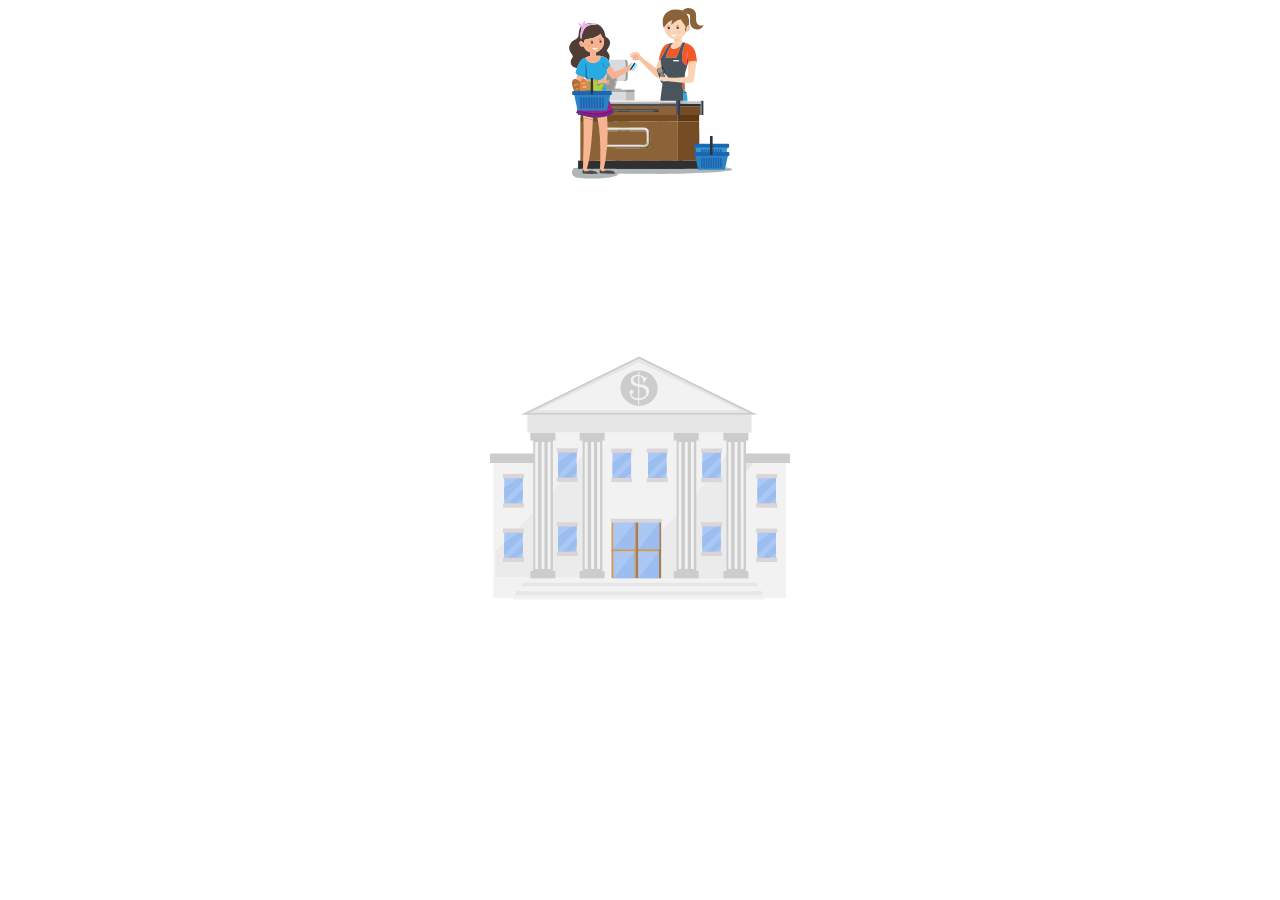
<file: index.html>
<!DOCTYPE html>
<html lang="en">

<head>
    <meta charset="UTF-8">
    <meta name="viewport" content="width=device-width, initial-scale=1.0">

    <link rel="stylesheet" type="text/css" href="style.css">
    <title>SVG Animation</title>
</head>

<body>

    <div class="svgCustom">

        <div class="owner-customer">




            <svg width="100%" min-height="0" viewBox="0 0 779 1537" fill="none" xmlns="http://www.w3.org/2000/svg">
                <g id="combined svg 1" clip-path="url(#clip0)">
                    <g id="template 1 modified 1">
                        <g id="coin-falling-4">
                            <path id="Vector"
                                d="M314.69 387.23C317.718 387.256 320.684 386.382 323.214 384.718C325.744 383.055 327.723 380.678 328.899 377.888C330.076 375.098 330.397 372.022 329.822 369.05C329.247 366.077 327.802 363.342 325.671 361.192C323.539 359.042 320.817 357.574 317.849 356.974C314.882 356.374 311.803 356.669 309.003 357.821C306.203 358.974 303.809 360.932 302.124 363.448C300.44 365.963 299.54 368.922 299.54 371.95C299.524 375.985 301.111 379.861 303.952 382.726C306.793 385.592 310.655 387.211 314.69 387.23V387.23Z"
                                fill="#DF9E29" />
                            <path id="Vector 2"
                                d="M314.71 385.84C317.693 385.832 320.606 384.94 323.083 383.277C325.559 381.615 327.487 379.255 328.623 376.497C329.759 373.739 330.052 370.706 329.465 367.782C328.878 364.857 327.438 362.172 325.326 360.066C323.214 357.959 320.525 356.526 317.599 355.947C314.673 355.368 311.641 355.669 308.886 356.813C306.131 357.956 303.777 359.89 302.12 362.371C300.464 364.851 299.58 367.767 299.58 370.75C299.583 372.734 299.976 374.699 300.738 376.531C301.5 378.363 302.615 380.027 304.02 381.429C305.425 382.83 307.092 383.941 308.926 384.697C310.76 385.454 312.726 385.843 314.71 385.84V385.84Z"
                                fill="#F5CC1A" />
                            <path id="Vector 3"
                                d="M314.71 383.73C317.315 383.73 319.861 382.958 322.027 381.51C324.193 380.063 325.881 378.006 326.878 375.6C327.874 373.193 328.135 370.545 327.627 367.991C327.119 365.436 325.864 363.089 324.023 361.247C322.181 359.406 319.834 358.151 317.279 357.643C314.725 357.135 312.077 357.396 309.67 358.393C307.264 359.389 305.207 361.077 303.76 363.243C302.312 365.409 301.54 367.955 301.54 370.56C301.54 374.053 302.928 377.403 305.397 379.873C307.867 382.342 311.217 383.73 314.71 383.73V383.73Z"
                                fill="#E79020" />
                            <path id="Vector 4"
                                d="M314.71 382.89C317.143 382.862 319.512 382.116 321.522 380.744C323.531 379.373 325.089 377.438 326.001 375.182C326.913 372.927 327.137 370.452 326.646 368.07C326.154 365.687 324.969 363.503 323.239 361.793C321.509 360.083 319.312 358.922 316.924 358.458C314.537 357.993 312.065 358.245 309.82 359.183C307.575 360.12 305.657 361.7 304.309 363.725C302.96 365.749 302.24 368.127 302.24 370.56C302.249 372.188 302.579 373.799 303.211 375.3C303.842 376.801 304.763 378.163 305.921 379.308C307.079 380.453 308.451 381.358 309.959 381.973C311.467 382.588 313.082 382.899 314.71 382.89V382.89Z"
                                fill="#FBD30D" />
                            <path id="Vector 5"
                                d="M313.54 370.22C312.391 370.937 311.089 371.372 309.74 371.49C308.74 371.49 307.74 370.83 306.8 369.49C306.532 369.099 306.349 368.655 306.265 368.188C306.18 367.72 306.196 367.241 306.31 366.78C306.671 365.475 307.505 364.352 308.65 363.63L307.5 362.09L308.1 361.64L309.36 363.35C310.223 362.837 311.206 362.561 312.21 362.55C312.846 362.609 313.487 362.503 314.07 362.24C314.392 361.967 314.648 361.625 314.82 361.24L315.05 366.24L312.64 364.06C312.224 363.841 311.76 363.727 311.29 363.727C310.82 363.727 310.356 363.841 309.94 364.06L313.25 368.53C314.573 367.382 316.259 366.737 318.01 366.71C318.672 366.737 319.319 366.915 319.901 367.23C320.483 367.546 320.986 367.99 321.37 368.53C321.828 369.18 322.152 369.914 322.323 370.69C322.495 371.466 322.511 372.268 322.37 373.05C322.262 373.912 321.975 374.741 321.527 375.485C321.08 376.229 320.481 376.871 319.77 377.37L321.51 379.71L320.87 380.19L319.18 377.81C318.015 378.734 316.54 379.174 315.06 379.04C314.272 378.93 313.517 378.65 312.847 378.22C312.177 377.79 311.609 377.221 311.18 376.55C311.07 376.411 310.991 376.249 310.952 376.076C310.912 375.903 310.911 375.723 310.95 375.55C311.026 375.221 311.222 374.932 311.5 374.74C311.745 374.551 312.051 374.459 312.36 374.48C312.527 374.498 312.688 374.554 312.83 374.645C312.973 374.735 313.092 374.856 313.18 375C313.408 375.284 313.531 375.636 313.53 376C313.513 376.204 313.447 376.4 313.34 376.574C313.232 376.748 313.085 376.894 312.91 377C313.241 377.372 313.65 377.665 314.109 377.859C314.567 378.053 315.063 378.142 315.56 378.12C316.609 377.907 317.589 377.436 318.41 376.75L313.54 370.22ZM309.16 364.32C308.48 364.811 307.984 365.515 307.75 366.32C307.633 366.672 307.603 367.046 307.663 367.412C307.722 367.777 307.868 368.123 308.09 368.42C308.32 368.714 308.61 368.956 308.941 369.128C309.273 369.301 309.637 369.4 310.01 369.42C310.878 369.498 311.742 369.237 312.42 368.69L309.16 364.32ZM314.33 370.04L319.12 376.5C320.124 375.702 320.828 374.589 321.12 373.34C321.225 372.856 321.226 372.355 321.123 371.87C321.019 371.386 320.814 370.929 320.52 370.53C320.195 370.097 319.782 369.738 319.308 369.476C318.834 369.214 318.31 369.055 317.77 369.01C316.532 368.887 315.296 369.257 314.33 370.04V370.04Z"
                                fill="#B06A0C" />
                            <path id="Vector 6"
                                d="M313.54 369.96C312.391 370.677 311.089 371.112 309.74 371.23C308.74 371.23 307.74 370.57 306.8 369.23C306.532 368.839 306.349 368.395 306.265 367.927C306.18 367.46 306.196 366.981 306.31 366.52C306.671 365.215 307.505 364.092 308.65 363.37L307.5 361.83L308.1 361.38L309.36 363.09C310.223 362.577 311.206 362.301 312.21 362.29C312.845 362.346 313.485 362.243 314.07 361.99C314.387 361.713 314.643 361.372 314.82 360.99L315.05 365.99L312.64 363.8C312.224 363.579 311.761 363.463 311.29 363.463C310.819 363.463 310.356 363.579 309.94 363.8L313.25 368.26C314.57 367.107 316.258 366.462 318.01 366.44C318.672 366.467 319.319 366.645 319.901 366.96C320.483 367.276 320.986 367.72 321.37 368.26C321.828 368.91 322.152 369.644 322.323 370.42C322.495 371.196 322.511 371.998 322.37 372.78C322.261 373.641 321.973 374.47 321.526 375.214C321.078 375.958 320.48 376.6 319.77 377.1L321.51 379.44L320.87 379.92L319.18 377.54C318.015 378.464 316.54 378.904 315.06 378.77C314.272 378.66 313.517 378.38 312.847 377.95C312.177 377.52 311.609 376.951 311.18 376.28C311.07 376.141 310.991 375.979 310.952 375.806C310.912 375.633 310.911 375.453 310.95 375.28C311.026 374.951 311.222 374.662 311.5 374.47C311.745 374.281 312.051 374.189 312.36 374.21C312.527 374.228 312.688 374.284 312.83 374.375C312.973 374.465 313.092 374.586 313.18 374.73C313.408 375.013 313.531 375.366 313.53 375.73C313.513 375.934 313.447 376.13 313.34 376.304C313.232 376.478 313.085 376.624 312.91 376.73C313.241 377.102 313.65 377.395 314.109 377.589C314.567 377.783 315.063 377.872 315.56 377.85C316.609 377.637 317.589 377.166 318.41 376.48L313.54 369.96ZM309.16 364.06C308.478 364.549 307.981 365.253 307.75 366.06C307.633 366.412 307.603 366.786 307.663 367.152C307.722 367.517 307.868 367.863 308.09 368.16C308.32 368.454 308.61 368.696 308.941 368.868C309.273 369.041 309.637 369.14 310.01 369.16C310.878 369.238 311.742 368.977 312.42 368.43L309.16 364.06ZM314.33 369.78L319.12 376.23C320.123 375.436 320.828 374.326 321.12 373.08C321.223 372.595 321.222 372.094 321.117 371.609C321.012 371.125 320.805 370.668 320.51 370.27C320.188 369.836 319.776 369.477 319.304 369.214C318.831 368.952 318.309 368.794 317.77 368.75C317.157 368.687 316.538 368.745 315.947 368.922C315.357 369.099 314.807 369.39 314.33 369.78V369.78Z"
                                fill="#E79020" />
                        </g>
                        <g id="coin-falling-3">
                            <path id="Vector_2"
                                d="M269.15 353.57C272.178 353.596 275.145 352.722 277.674 351.058C280.204 349.395 282.183 347.018 283.359 344.228C284.536 341.438 284.857 338.362 284.282 335.389C283.707 332.417 282.262 329.682 280.131 327.532C277.999 325.382 275.277 323.914 272.309 323.314C269.342 322.714 266.263 323.008 263.463 324.161C260.663 325.314 258.269 327.272 256.585 329.787C254.9 332.303 254 335.262 254 338.29C253.984 342.325 255.571 346.201 258.412 349.066C261.253 351.931 265.115 353.551 269.15 353.57V353.57Z"
                                fill="#DF9E29" />
                            <path id="Vector 2_2"
                                d="M269.17 352.18C272.153 352.172 275.066 351.28 277.543 349.617C280.019 347.954 281.947 345.595 283.083 342.837C284.219 340.079 284.512 337.046 283.925 334.122C283.339 331.197 281.898 328.512 279.786 326.406C277.674 324.299 274.985 322.866 272.059 322.287C269.133 321.708 266.101 322.009 263.346 323.152C260.591 324.296 258.237 326.23 256.581 328.711C254.924 331.191 254.04 334.107 254.04 337.09C254.043 339.074 254.436 341.039 255.198 342.871C255.96 344.703 257.075 346.367 258.48 347.768C259.885 349.17 261.552 350.281 263.386 351.037C265.22 351.794 267.186 352.183 269.17 352.18V352.18Z"
                                fill="#F5CC1A" />
                            <path id="Vector 3_2"
                                d="M269.17 350.07C271.775 350.07 274.321 349.298 276.487 347.85C278.653 346.403 280.341 344.346 281.338 341.94C282.334 339.533 282.595 336.885 282.087 334.331C281.579 331.776 280.325 329.429 278.483 327.587C276.641 325.746 274.294 324.491 271.739 323.983C269.185 323.475 266.537 323.736 264.13 324.732C261.724 325.729 259.667 327.417 258.22 329.583C256.773 331.749 256 334.295 256 336.9C256 340.393 257.388 343.743 259.858 346.213C262.327 348.682 265.677 350.07 269.17 350.07V350.07Z"
                                fill="#E79020" />
                            <path id="Vector 4_2"
                                d="M269.17 349.23C271.603 349.202 273.973 348.456 275.982 347.084C277.991 345.713 279.549 343.778 280.461 341.522C281.373 339.267 281.597 336.792 281.106 334.41C280.614 332.027 279.429 329.843 277.699 328.133C275.97 326.423 273.772 325.262 271.385 324.798C268.997 324.333 266.525 324.585 264.28 325.523C262.035 326.46 260.118 328.04 258.769 330.065C257.42 332.089 256.7 334.467 256.7 336.9C256.709 338.528 257.039 340.139 257.671 341.64C258.302 343.141 259.223 344.503 260.381 345.648C261.539 346.793 262.912 347.698 264.419 348.313C265.927 348.928 267.542 349.239 269.17 349.23V349.23Z"
                                fill="#FBD30D" />
                            <path id="Vector 5_2"
                                d="M268 336.56C266.851 337.277 265.549 337.712 264.2 337.83C263.2 337.83 262.2 337.17 261.26 335.83C260.992 335.438 260.809 334.995 260.725 334.527C260.64 334.06 260.656 333.581 260.77 333.12C261.131 331.815 261.965 330.692 263.11 329.97L261.96 328.43L262.56 327.98L263.82 329.69C264.683 329.177 265.666 328.901 266.67 328.89C267.307 328.949 267.947 328.843 268.53 328.58C268.852 328.307 269.108 327.965 269.28 327.58L269.51 332.58L267.1 330.4C266.684 330.181 266.22 330.067 265.75 330.067C265.28 330.067 264.816 330.181 264.4 330.4L267.71 334.87C269.033 333.722 270.719 333.077 272.47 333.05C273.132 333.077 273.779 333.255 274.361 333.57C274.944 333.886 275.446 334.33 275.83 334.87C276.288 335.52 276.612 336.254 276.784 337.03C276.955 337.806 276.971 338.608 276.83 339.39C276.722 340.252 276.435 341.081 275.987 341.825C275.54 342.569 274.941 343.211 274.23 343.71L275.97 346.05L275.33 346.53L273.64 344.15C272.476 345.074 271 345.514 269.52 345.38C268.732 345.27 267.977 344.99 267.307 344.56C266.637 344.13 266.069 343.561 265.64 342.89C265.53 342.751 265.452 342.589 265.412 342.416C265.372 342.243 265.371 342.063 265.41 341.89C265.486 341.561 265.682 341.272 265.96 341.08C266.206 340.891 266.511 340.799 266.82 340.82C266.987 340.838 267.148 340.894 267.291 340.985C267.433 341.075 267.552 341.196 267.64 341.34C267.868 341.623 267.991 341.976 267.99 342.34C267.973 342.544 267.907 342.74 267.8 342.914C267.692 343.088 267.545 343.234 267.37 343.34C267.701 343.712 268.11 344.005 268.569 344.199C269.027 344.393 269.523 344.482 270.02 344.46C271.069 344.247 272.049 343.776 272.87 343.09L268 336.56ZM263.62 330.66C262.94 331.151 262.444 331.855 262.21 332.66C262.094 333.011 262.064 333.386 262.123 333.752C262.182 334.117 262.329 334.463 262.55 334.76C262.78 335.054 263.07 335.296 263.402 335.468C263.733 335.641 264.097 335.74 264.47 335.76C265.338 335.838 266.202 335.577 266.88 335.03L263.62 330.66ZM268.79 336.38L273.58 342.84C274.584 342.042 275.289 340.929 275.58 339.68C275.685 339.196 275.686 338.695 275.583 338.21C275.479 337.726 275.274 337.269 274.98 336.87C274.655 336.437 274.242 336.078 273.768 335.816C273.294 335.554 272.77 335.395 272.23 335.35C270.993 335.227 269.756 335.597 268.79 336.38V336.38Z"
                                fill="#B06A0C" />
                            <path id="Vector 6_2"
                                d="M268 336.3C266.851 337.017 265.549 337.452 264.2 337.57C263.2 337.57 262.2 336.91 261.26 335.57C260.992 335.178 260.809 334.735 260.725 334.267C260.64 333.8 260.656 333.321 260.77 332.86C261.131 331.555 261.965 330.432 263.11 329.71L261.96 328.17L262.56 327.72L263.82 329.43C264.683 328.917 265.666 328.641 266.67 328.63C267.305 328.686 267.945 328.583 268.53 328.33C268.848 328.053 269.103 327.712 269.28 327.33L269.51 332.33L267.1 330.14C266.685 329.918 266.221 329.803 265.75 329.803C265.279 329.803 264.816 329.918 264.4 330.14L267.71 334.6C269.03 333.447 270.718 332.802 272.47 332.78C273.132 332.807 273.779 332.985 274.361 333.3C274.944 333.616 275.446 334.06 275.83 334.6C276.288 335.25 276.612 335.984 276.784 336.76C276.955 337.536 276.971 338.338 276.83 339.12C276.721 339.981 276.434 340.81 275.986 341.554C275.538 342.298 274.94 342.94 274.23 343.44L275.97 345.78L275.33 346.26L273.64 343.88C272.476 344.804 271 345.244 269.52 345.11C268.732 345 267.977 344.72 267.307 344.29C266.637 343.86 266.069 343.291 265.64 342.62C265.53 342.481 265.452 342.319 265.412 342.146C265.372 341.973 265.371 341.793 265.41 341.62C265.486 341.291 265.682 341.002 265.96 340.81C266.206 340.621 266.511 340.529 266.82 340.55C266.987 340.568 267.148 340.624 267.291 340.715C267.433 340.805 267.552 340.926 267.64 341.07C267.868 341.353 267.991 341.706 267.99 342.07C267.973 342.274 267.907 342.47 267.8 342.644C267.692 342.818 267.545 342.964 267.37 343.07C267.701 343.442 268.11 343.735 268.569 343.929C269.027 344.123 269.523 344.212 270.02 344.19C271.069 343.977 272.049 343.506 272.87 342.82L268 336.3ZM263.62 330.4C262.938 330.889 262.441 331.593 262.21 332.4C262.094 332.752 262.064 333.126 262.123 333.492C262.182 333.857 262.329 334.203 262.55 334.5C262.78 334.794 263.07 335.036 263.402 335.208C263.733 335.381 264.097 335.48 264.47 335.5C265.338 335.578 266.202 335.317 266.88 334.77L263.62 330.4ZM268.79 336.12L273.58 342.57C274.583 341.776 275.288 340.666 275.58 339.42C275.683 338.935 275.682 338.434 275.577 337.949C275.472 337.465 275.265 337.008 274.97 336.61C274.648 336.176 274.237 335.816 273.764 335.554C273.292 335.292 272.769 335.134 272.23 335.09C271.617 335.027 270.998 335.085 270.407 335.262C269.817 335.439 269.267 335.73 268.79 336.12V336.12Z"
                                fill="#E79020" />
                        </g>
                        <g id="coin-falling-2">
                            <path id="Vector_3"
                                d="M383.15 423.57C386.178 423.596 389.145 422.722 391.674 421.058C394.204 419.395 396.183 417.018 397.359 414.228C398.536 411.438 398.857 408.362 398.282 405.389C397.707 402.417 396.262 399.682 394.131 397.532C391.999 395.382 389.277 393.914 386.309 393.314C383.342 392.714 380.263 393.008 377.463 394.161C374.663 395.314 372.269 397.272 370.585 399.787C368.9 402.303 368 405.262 368 408.29C367.984 412.325 369.571 416.201 372.412 419.066C375.253 421.931 379.115 423.551 383.15 423.57V423.57Z"
                                fill="#DF9E29" />
                            <path id="Vector 2_3"
                                d="M383.17 422.18C386.153 422.172 389.066 421.28 391.543 419.617C394.019 417.954 395.947 415.595 397.083 412.837C398.219 410.079 398.512 407.046 397.925 404.122C397.339 401.197 395.898 398.512 393.786 396.406C391.674 394.299 388.985 392.866 386.059 392.287C383.133 391.708 380.101 392.009 377.346 393.152C374.591 394.296 372.237 396.23 370.581 398.711C368.924 401.191 368.04 404.107 368.04 407.09C368.043 409.074 368.436 411.039 369.198 412.871C369.96 414.703 371.075 416.367 372.48 417.768C373.885 419.17 375.552 420.281 377.386 421.037C379.22 421.794 381.186 422.183 383.17 422.18V422.18Z"
                                fill="#F5CC1A" />
                            <path id="Vector 3_3"
                                d="M383.17 420.07C385.775 420.07 388.321 419.298 390.487 417.85C392.653 416.403 394.341 414.346 395.338 411.94C396.334 409.533 396.595 406.885 396.087 404.331C395.579 401.776 394.325 399.429 392.483 397.587C390.641 395.746 388.294 394.491 385.739 393.983C383.185 393.475 380.537 393.736 378.13 394.732C375.724 395.729 373.667 397.417 372.22 399.583C370.773 401.749 370 404.295 370 406.9C370 410.393 371.388 413.743 373.858 416.213C376.327 418.682 379.677 420.07 383.17 420.07V420.07Z"
                                fill="#E79020" />
                            <path id="Vector 4_3"
                                d="M383.17 419.23C385.603 419.202 387.973 418.456 389.982 417.084C391.991 415.713 393.549 413.778 394.461 411.522C395.373 409.267 395.597 406.792 395.106 404.41C394.614 402.027 393.429 399.843 391.699 398.133C389.97 396.423 387.772 395.262 385.385 394.798C382.997 394.333 380.525 394.585 378.28 395.523C376.035 396.46 374.118 398.04 372.769 400.065C371.42 402.089 370.7 404.467 370.7 406.9C370.709 408.528 371.039 410.139 371.671 411.64C372.302 413.141 373.223 414.503 374.381 415.648C375.539 416.793 376.912 417.698 378.419 418.313C379.927 418.928 381.542 419.239 383.17 419.23V419.23Z"
                                fill="#FBD30D" />
                            <path id="Vector 5_3"
                                d="M382 406.56C380.851 407.277 379.549 407.712 378.2 407.83C377.2 407.83 376.2 407.17 375.26 405.83C374.992 405.438 374.809 404.995 374.725 404.527C374.64 404.06 374.656 403.581 374.77 403.12C375.131 401.815 375.965 400.692 377.11 399.97L375.96 398.43L376.56 397.98L377.82 399.69C378.683 399.177 379.666 398.901 380.67 398.89C381.307 398.949 381.947 398.843 382.53 398.58C382.852 398.307 383.108 397.965 383.28 397.58L383.51 402.58L381.1 400.4C380.684 400.181 380.22 400.067 379.75 400.067C379.28 400.067 378.816 400.181 378.4 400.4L381.71 404.87C383.033 403.722 384.719 403.077 386.47 403.05C387.132 403.077 387.779 403.255 388.361 403.57C388.944 403.886 389.446 404.33 389.83 404.87C390.288 405.52 390.612 406.254 390.784 407.03C390.955 407.806 390.971 408.608 390.83 409.39C390.722 410.252 390.435 411.081 389.987 411.825C389.54 412.569 388.941 413.211 388.23 413.71L389.97 416.05L389.33 416.53L387.64 414.15C386.476 415.074 385 415.514 383.52 415.38C382.732 415.27 381.977 414.99 381.307 414.56C380.637 414.13 380.069 413.561 379.64 412.89C379.53 412.751 379.452 412.589 379.412 412.416C379.372 412.243 379.371 412.063 379.41 411.89C379.486 411.561 379.682 411.272 379.96 411.08C380.206 410.891 380.511 410.799 380.82 410.82C380.987 410.838 381.148 410.894 381.291 410.985C381.433 411.075 381.552 411.196 381.64 411.34C381.868 411.623 381.991 411.976 381.99 412.34C381.973 412.544 381.907 412.74 381.8 412.914C381.692 413.088 381.545 413.234 381.37 413.34C381.701 413.712 382.11 414.005 382.569 414.199C383.027 414.393 383.523 414.482 384.02 414.46C385.069 414.247 386.049 413.776 386.87 413.09L382 406.56ZM377.62 400.66C376.94 401.151 376.444 401.855 376.21 402.66C376.094 403.011 376.064 403.386 376.123 403.752C376.182 404.117 376.329 404.463 376.55 404.76C376.78 405.054 377.07 405.296 377.402 405.468C377.733 405.641 378.097 405.74 378.47 405.76C379.338 405.838 380.202 405.577 380.88 405.03L377.62 400.66ZM382.79 406.38L387.58 412.84C388.584 412.042 389.289 410.929 389.58 409.68C389.685 409.196 389.686 408.695 389.583 408.21C389.479 407.726 389.274 407.269 388.98 406.87C388.655 406.437 388.242 406.078 387.768 405.816C387.294 405.554 386.77 405.395 386.23 405.35C384.993 405.227 383.756 405.597 382.79 406.38V406.38Z"
                                fill="#B06A0C" />
                            <path id="Vector 6_3"
                                d="M382 406.3C380.851 407.017 379.549 407.452 378.2 407.57C377.2 407.57 376.2 406.91 375.26 405.57C374.992 405.178 374.809 404.735 374.725 404.267C374.64 403.8 374.656 403.321 374.77 402.86C375.131 401.555 375.965 400.432 377.11 399.71L375.96 398.17L376.56 397.72L377.82 399.43C378.683 398.917 379.666 398.641 380.67 398.63C381.305 398.686 381.945 398.583 382.53 398.33C382.848 398.053 383.103 397.712 383.28 397.33L383.51 402.33L381.1 400.14C380.685 399.918 380.221 399.803 379.75 399.803C379.279 399.803 378.816 399.918 378.4 400.14L381.71 404.6C383.03 403.447 384.718 402.802 386.47 402.78C387.132 402.807 387.779 402.985 388.361 403.3C388.944 403.616 389.446 404.06 389.83 404.6C390.288 405.25 390.612 405.984 390.784 406.76C390.955 407.536 390.971 408.338 390.83 409.12C390.721 409.981 390.434 410.81 389.986 411.554C389.538 412.298 388.94 412.94 388.23 413.44L389.97 415.78L389.33 416.26L387.64 413.88C386.476 414.804 385 415.244 383.52 415.11C382.732 415 381.977 414.72 381.307 414.29C380.637 413.86 380.069 413.291 379.64 412.62C379.53 412.481 379.452 412.319 379.412 412.146C379.372 411.973 379.371 411.793 379.41 411.62C379.486 411.291 379.682 411.002 379.96 410.81C380.206 410.621 380.511 410.529 380.82 410.55C380.987 410.568 381.148 410.624 381.291 410.715C381.433 410.805 381.552 410.926 381.64 411.07C381.868 411.353 381.991 411.706 381.99 412.07C381.973 412.274 381.907 412.47 381.8 412.644C381.692 412.818 381.545 412.964 381.37 413.07C381.701 413.442 382.11 413.735 382.569 413.929C383.027 414.123 383.523 414.212 384.02 414.19C385.069 413.977 386.049 413.506 386.87 412.82L382 406.3ZM377.62 400.4C376.938 400.889 376.441 401.593 376.21 402.4C376.094 402.752 376.064 403.126 376.123 403.492C376.182 403.857 376.329 404.203 376.55 404.5C376.78 404.794 377.07 405.036 377.402 405.208C377.733 405.381 378.097 405.48 378.47 405.5C379.338 405.578 380.202 405.317 380.88 404.77L377.62 400.4ZM382.79 406.12L387.58 412.57C388.583 411.776 389.288 410.666 389.58 409.42C389.683 408.935 389.682 408.434 389.577 407.949C389.472 407.465 389.265 407.008 388.97 406.61C388.648 406.176 388.237 405.816 387.764 405.554C387.292 405.292 386.769 405.134 386.23 405.09C385.617 405.027 384.998 405.085 384.407 405.262C383.817 405.439 383.267 405.73 382.79 406.12V406.12Z"
                                fill="#E79020" />
                        </g>
                        <g id="coin-falling-1">
                            <path id="Vector_4"
                                d="M261.15 426.57C264.178 426.596 267.145 425.722 269.674 424.058C272.204 422.395 274.183 420.018 275.359 417.228C276.536 414.438 276.857 411.362 276.282 408.389C275.707 405.417 274.262 402.682 272.131 400.532C269.999 398.382 267.277 396.914 264.309 396.314C261.342 395.714 258.263 396.008 255.463 397.161C252.663 398.314 250.269 400.272 248.585 402.787C246.9 405.303 246 408.262 246 411.29C245.984 415.325 247.571 419.201 250.412 422.066C253.253 424.931 257.115 426.551 261.15 426.57V426.57Z"
                                fill="#DF9E29" />
                            <path id="Vector 2_4"
                                d="M261.17 425.18C264.153 425.172 267.066 424.28 269.543 422.617C272.019 420.954 273.947 418.595 275.083 415.837C276.219 413.079 276.512 410.046 275.925 407.122C275.339 404.197 273.898 401.512 271.786 399.406C269.674 397.299 266.985 395.866 264.059 395.287C261.133 394.708 258.101 395.009 255.346 396.152C252.591 397.296 250.237 399.23 248.581 401.711C246.924 404.191 246.04 407.107 246.04 410.09C246.043 412.074 246.436 414.039 247.198 415.871C247.96 417.703 249.075 419.367 250.48 420.768C251.885 422.17 253.552 423.281 255.386 424.037C257.22 424.794 259.186 425.183 261.17 425.18V425.18Z"
                                fill="#F5CC1A" />
                            <path id="Vector 3_4"
                                d="M261.17 423.07C263.775 423.07 266.321 422.298 268.487 420.85C270.653 419.403 272.341 417.346 273.338 414.94C274.334 412.533 274.595 409.885 274.087 407.331C273.579 404.776 272.325 402.429 270.483 400.587C268.641 398.746 266.294 397.491 263.739 396.983C261.185 396.475 258.537 396.736 256.13 397.732C253.724 398.729 251.667 400.417 250.22 402.583C248.773 404.749 248 407.295 248 409.9C248 413.393 249.388 416.743 251.858 419.213C254.327 421.682 257.677 423.07 261.17 423.07V423.07Z"
                                fill="#E79020" />
                            <path id="Vector 4_4"
                                d="M261.17 422.23C263.603 422.202 265.973 421.456 267.982 420.084C269.991 418.713 271.549 416.778 272.461 414.522C273.373 412.267 273.597 409.792 273.106 407.41C272.614 405.027 271.429 402.843 269.699 401.133C267.97 399.423 265.772 398.262 263.385 397.798C260.997 397.333 258.525 397.585 256.28 398.523C254.035 399.46 252.118 401.04 250.769 403.065C249.42 405.089 248.7 407.467 248.7 409.9C248.709 411.528 249.039 413.139 249.671 414.64C250.302 416.141 251.223 417.503 252.381 418.648C253.539 419.793 254.912 420.698 256.419 421.313C257.927 421.928 259.542 422.239 261.17 422.23V422.23Z"
                                fill="#FBD30D" />
                            <path id="Vector 5_4"
                                d="M260 409.56C258.851 410.277 257.549 410.712 256.2 410.83C255.2 410.83 254.2 410.17 253.26 408.83C252.992 408.438 252.809 407.995 252.725 407.527C252.64 407.06 252.656 406.581 252.77 406.12C253.131 404.815 253.965 403.692 255.11 402.97L253.96 401.43L254.56 400.98L255.82 402.69C256.683 402.177 257.666 401.901 258.67 401.89C259.307 401.949 259.947 401.843 260.53 401.58C260.852 401.307 261.108 400.965 261.28 400.58L261.51 405.58L259.1 403.4C258.684 403.181 258.22 403.067 257.75 403.067C257.28 403.067 256.816 403.181 256.4 403.4L259.71 407.87C261.033 406.722 262.719 406.077 264.47 406.05C265.132 406.077 265.779 406.255 266.361 406.57C266.944 406.886 267.446 407.33 267.83 407.87C268.288 408.52 268.612 409.254 268.784 410.03C268.955 410.806 268.971 411.608 268.83 412.39C268.722 413.252 268.435 414.081 267.987 414.825C267.54 415.569 266.941 416.211 266.23 416.71L267.97 419.05L267.33 419.53L265.64 417.15C264.476 418.074 263 418.514 261.52 418.38C260.732 418.27 259.977 417.99 259.307 417.56C258.637 417.13 258.069 416.561 257.64 415.89C257.53 415.751 257.452 415.589 257.412 415.416C257.372 415.243 257.371 415.063 257.41 414.89C257.486 414.561 257.682 414.272 257.96 414.08C258.206 413.891 258.511 413.799 258.82 413.82C258.987 413.838 259.148 413.894 259.291 413.985C259.433 414.075 259.552 414.196 259.64 414.34C259.868 414.623 259.991 414.976 259.99 415.34C259.973 415.544 259.907 415.74 259.8 415.914C259.692 416.088 259.545 416.234 259.37 416.34C259.701 416.712 260.11 417.005 260.569 417.199C261.027 417.393 261.523 417.482 262.02 417.46C263.069 417.247 264.049 416.776 264.87 416.09L260 409.56ZM255.62 403.66C254.94 404.151 254.444 404.855 254.21 405.66C254.094 406.011 254.064 406.386 254.123 406.752C254.182 407.117 254.329 407.463 254.55 407.76C254.78 408.054 255.07 408.296 255.402 408.468C255.733 408.641 256.097 408.74 256.47 408.76C257.338 408.838 258.202 408.577 258.88 408.03L255.62 403.66ZM260.79 409.38L265.58 415.84C266.584 415.042 267.289 413.929 267.58 412.68C267.685 412.196 267.686 411.695 267.583 411.21C267.479 410.726 267.274 410.269 266.98 409.87C266.655 409.437 266.242 409.078 265.768 408.816C265.294 408.554 264.77 408.395 264.23 408.35C262.993 408.227 261.756 408.597 260.79 409.38V409.38Z"
                                fill="#B06A0C" />
                            <path id="Vector 6_4"
                                d="M260 409.3C258.851 410.017 257.549 410.452 256.2 410.57C255.2 410.57 254.2 409.91 253.26 408.57C252.992 408.178 252.809 407.735 252.725 407.267C252.64 406.8 252.656 406.321 252.77 405.86C253.131 404.555 253.965 403.432 255.11 402.71L253.96 401.17L254.56 400.72L255.82 402.43C256.683 401.917 257.666 401.641 258.67 401.63C259.305 401.686 259.945 401.583 260.53 401.33C260.848 401.053 261.103 400.712 261.28 400.33L261.51 405.33L259.1 403.14C258.685 402.918 258.221 402.803 257.75 402.803C257.279 402.803 256.816 402.918 256.4 403.14L259.71 407.6C261.03 406.447 262.718 405.802 264.47 405.78C265.132 405.807 265.779 405.985 266.361 406.3C266.944 406.616 267.446 407.06 267.83 407.6C268.288 408.25 268.612 408.984 268.784 409.76C268.955 410.536 268.971 411.338 268.83 412.12C268.721 412.981 268.434 413.81 267.986 414.554C267.538 415.298 266.94 415.94 266.23 416.44L267.97 418.78L267.33 419.26L265.64 416.88C264.476 417.804 263 418.244 261.52 418.11C260.732 418 259.977 417.72 259.307 417.29C258.637 416.86 258.069 416.291 257.64 415.62C257.53 415.481 257.452 415.319 257.412 415.146C257.372 414.973 257.371 414.793 257.41 414.62C257.486 414.291 257.682 414.002 257.96 413.81C258.206 413.621 258.511 413.529 258.82 413.55C258.987 413.568 259.148 413.624 259.291 413.715C259.433 413.805 259.552 413.926 259.64 414.07C259.868 414.353 259.991 414.706 259.99 415.07C259.973 415.274 259.907 415.47 259.8 415.644C259.692 415.818 259.545 415.964 259.37 416.07C259.701 416.442 260.11 416.735 260.569 416.929C261.027 417.123 261.523 417.212 262.02 417.19C263.069 416.977 264.049 416.506 264.87 415.82L260 409.3ZM255.62 403.4C254.938 403.889 254.441 404.593 254.21 405.4C254.094 405.752 254.064 406.126 254.123 406.492C254.182 406.857 254.329 407.203 254.55 407.5C254.78 407.794 255.07 408.036 255.402 408.208C255.733 408.381 256.097 408.48 256.47 408.5C257.338 408.578 258.202 408.317 258.88 407.77L255.62 403.4ZM260.79 409.12L265.58 415.57C266.583 414.776 267.288 413.666 267.58 412.42C267.683 411.935 267.682 411.434 267.577 410.949C267.472 410.465 267.265 410.008 266.97 409.61C266.648 409.176 266.237 408.816 265.764 408.554C265.292 408.292 264.769 408.134 264.23 408.09C263.617 408.027 262.998 408.085 262.407 408.262C261.817 408.439 261.267 408.73 260.79 409.12V409.12Z"
                                fill="#E79020" />
                        </g>
                        <g id="money-falling-7">
                            <path id="Vector 7"
                                d="M343.72 416.8L323.01 424.8C315.28 405.779 315.28 384.491 323.01 365.47L343.72 373.47C338.08 387.363 338.08 402.907 343.72 416.8Z"
                                fill="#BBE174" />
                            <path id="Vector 8"
                                d="M341.69 415.85L323.77 422.24C317.18 404.657 317.219 385.276 323.88 367.72L341.78 374.18C336.683 387.597 336.651 402.411 341.69 415.85Z"
                                fill="#6FA83A" />
                            <path id="Vector 9"
                                d="M339.86 414.87L324.33 419.98C318.701 403.702 318.768 385.995 324.52 369.76L340.01 374.98C335.442 387.876 335.389 401.94 339.86 414.87V414.87Z"
                                fill="#BBE174" />
                            <path id="Vector 10"
                                d="M325.64 419.54C325.803 419.894 325.827 420.296 325.706 420.667C325.586 421.038 325.33 421.349 324.99 421.54C324.32 421.78 323.5 421.23 323.18 420.32C323.012 419.963 322.989 419.556 323.116 419.183C323.243 418.809 323.51 418.5 323.86 418.32C324.255 418.265 324.657 418.359 324.987 418.585C325.316 418.81 325.549 419.151 325.64 419.54V419.54Z"
                                fill="#6FA83A" />
                            <path id="Vector 11"
                                d="M325.83 370.3C325.739 370.689 325.506 371.029 325.177 371.255C324.847 371.481 324.445 371.575 324.05 371.52C323.699 371.34 323.433 371.03 323.308 370.656C323.183 370.283 323.209 369.875 323.38 369.52C323.7 368.6 324.53 368.06 325.2 368.31C325.534 368.504 325.784 368.815 325.9 369.183C326.017 369.551 325.992 369.949 325.83 370.3V370.3Z"
                                fill="#6FA83A" />
                            <path id="Vector 12"
                                d="M341.21 375.47C341.098 375.803 340.862 376.08 340.551 376.243C340.24 376.407 339.878 376.445 339.54 376.35C339.374 376.292 339.222 376.201 339.092 376.083C338.962 375.965 338.857 375.822 338.785 375.662C338.712 375.502 338.672 375.329 338.668 375.153C338.663 374.978 338.695 374.803 338.76 374.64C338.87 374.299 339.111 374.015 339.429 373.85C339.747 373.685 340.118 373.653 340.46 373.76C340.783 373.891 341.042 374.144 341.182 374.463C341.322 374.782 341.332 375.143 341.21 375.47Z"
                                fill="#6FA83A" />
                            <path id="Vector 13"
                                d="M341.09 414.46C341.211 414.786 341.199 415.147 341.057 415.465C340.915 415.783 340.654 416.032 340.33 416.16C339.992 416.268 339.625 416.238 339.309 416.077C338.992 415.916 338.752 415.637 338.64 415.3C338.575 415.137 338.544 414.962 338.549 414.787C338.554 414.612 338.595 414.439 338.669 414.28C338.743 414.121 338.849 413.978 338.979 413.861C339.11 413.745 339.264 413.656 339.43 413.6C339.764 413.504 340.122 413.54 340.431 413.699C340.74 413.859 340.976 414.132 341.09 414.46V414.46Z"
                                fill="#6FA83A" />
                            <path id="Vector 14"
                                d="M332.1 406.72C332.27 407.72 331.23 408.72 329.74 409.05C328.25 409.38 326.85 408.73 326.65 407.66C326.45 406.59 327.55 405.53 329.07 405.32C330.59 405.11 331.92 405.74 332.1 406.72Z"
                                fill="#71A83B" />
                            <path id="Vector 15"
                                d="M332.64 380.82C332.42 381.82 331.05 382.38 329.55 382.11C328.05 381.84 327 380.74 327.24 379.67C327.48 378.6 328.9 378.04 330.38 378.4C331.86 378.76 332.86 379.85 332.64 380.82Z"
                                fill="#71A83B" />
                            <path id="Vector 16"
                                d="M337.53 393.88C337.465 394.816 337.198 395.728 336.748 396.551C336.297 397.374 335.674 398.09 334.92 398.65C333.108 400.119 330.895 401.007 328.57 401.2C326.194 401.458 323.808 400.8 321.9 399.36C321.007 398.673 320.287 397.786 319.8 396.77C319.313 395.754 319.072 394.638 319.097 393.512C319.121 392.385 319.41 391.28 319.94 390.286C320.471 389.292 321.228 388.437 322.15 387.79C324.111 386.419 326.524 385.854 328.89 386.21C331.199 386.501 333.369 387.476 335.12 389.01C335.851 389.598 336.446 390.338 336.862 391.179C337.278 392.02 337.506 392.942 337.53 393.88V393.88Z"
                                fill="#71A83B" />
                            <path id="Vector 17"
                                d="M327.96 394.12C327.878 395.211 327.6 396.278 327.14 397.27C326.887 397.634 326.544 397.926 326.145 398.117C325.745 398.308 325.302 398.392 324.86 398.36C324.509 398.35 324.165 398.253 323.86 398.079C323.555 397.904 323.297 397.658 323.11 397.36C322.478 396.385 322.19 395.227 322.29 394.07H320.95C320.95 393.85 320.95 393.62 320.95 393.4H322.42C322.497 392.544 322.774 391.719 323.23 390.99C323.552 390.567 323.787 390.084 323.92 389.57C323.927 389.206 323.869 388.844 323.75 388.5C324.63 389.38 325.53 390.23 326.44 391.05L324.21 391.54C323.885 391.738 323.611 392.009 323.409 392.332C323.208 392.655 323.085 393.021 323.05 393.4L326.89 393.45C326.815 392.027 327.216 390.619 328.03 389.45C328.316 389.066 328.697 388.762 329.135 388.568C329.573 388.373 330.053 388.295 330.53 388.34C331.09 388.405 331.629 388.587 332.113 388.875C332.598 389.163 333.016 389.549 333.34 390.01C334.15 391.015 334.566 392.281 334.51 393.57H336.51V394.15L334.51 394.09C334.51 395.172 334.159 396.224 333.51 397.09C333.16 397.529 332.716 397.883 332.21 398.127C331.705 398.371 331.151 398.498 330.59 398.5C330.469 398.51 330.348 398.491 330.237 398.444C330.125 398.396 330.027 398.323 329.95 398.23C329.784 398.023 329.692 397.766 329.69 397.5C329.666 397.259 329.73 397.017 329.87 396.82C329.941 396.723 330.035 396.646 330.143 396.593C330.251 396.541 330.37 396.516 330.49 396.52C330.748 396.502 331.002 396.585 331.2 396.75C331.308 396.858 331.393 396.988 331.448 397.131C331.503 397.274 331.527 397.427 331.52 397.58C331.869 397.519 332.201 397.38 332.49 397.174C332.779 396.968 333.018 396.7 333.19 396.39C333.484 395.643 333.617 394.842 333.58 394.04L327.96 394.12ZM322.88 394.12C322.857 394.824 323.041 395.52 323.41 396.12C323.534 396.366 323.724 396.573 323.959 396.718C324.194 396.863 324.464 396.94 324.74 396.94C325.014 396.918 325.28 396.831 325.514 396.687C325.749 396.542 325.946 396.345 326.09 396.11C326.489 395.522 326.689 394.82 326.66 394.11L322.88 394.12ZM328.2 393.54L333.76 393.62C333.762 392.658 333.476 391.718 332.94 390.92C332.74 390.637 332.481 390.4 332.181 390.228C331.88 390.055 331.545 389.95 331.2 389.92C330.811 389.901 330.423 389.973 330.067 390.131C329.711 390.289 329.397 390.528 329.15 390.83C328.516 391.577 328.178 392.53 328.2 393.51V393.54Z"
                                fill="#BBE174" />
                        </g>
                        <g id="money-falling-6">
                            <path id="Vector 7_2"
                                d="M459.508 333.33L438.798 341.33C431.067 322.309 431.067 301.021 438.798 282L459.508 290C453.868 303.893 453.868 319.437 459.508 333.33Z"
                                fill="#BBE174" />
                            <path id="Vector 8_2"
                                d="M457.478 332.38L439.558 338.77C432.968 321.187 433.007 301.806 439.668 284.25L457.568 290.71C452.471 304.127 452.439 318.941 457.478 332.38Z"
                                fill="#6FA83A" />
                            <path id="Vector 9_2"
                                d="M455.648 331.4L440.118 336.51C434.489 320.232 434.556 302.525 440.308 286.29L455.798 291.51C451.229 304.406 451.177 318.47 455.648 331.4V331.4Z"
                                fill="#BBE174" />
                            <path id="Vector 10_2"
                                d="M441.428 336.07C441.591 336.424 441.614 336.826 441.494 337.197C441.373 337.568 441.118 337.879 440.778 338.07C440.108 338.31 439.288 337.76 438.968 336.85C438.8 336.493 438.777 336.086 438.904 335.713C439.031 335.339 439.297 335.03 439.648 334.85C440.043 334.795 440.445 334.889 440.774 335.115C441.104 335.34 441.337 335.681 441.428 336.07V336.07Z"
                                fill="#6FA83A" />
                            <path id="Vector 11_2"
                                d="M441.618 286.83C441.527 287.219 441.294 287.56 440.964 287.785C440.635 288.011 440.233 288.105 439.838 288.05C439.487 287.87 439.221 287.56 439.096 287.186C438.971 286.813 438.996 286.405 439.168 286.05C439.488 285.13 440.318 284.59 440.988 284.84C441.322 285.034 441.572 285.345 441.688 285.713C441.805 286.081 441.78 286.479 441.618 286.83V286.83Z"
                                fill="#6FA83A" />
                            <path id="Vector 12_2"
                                d="M456.998 292C456.885 292.333 456.649 292.61 456.339 292.774C456.028 292.937 455.666 292.975 455.328 292.88C455.162 292.822 455.009 292.732 454.88 292.613C454.75 292.495 454.645 292.352 454.572 292.192C454.499 292.032 454.46 291.859 454.455 291.683C454.451 291.508 454.483 291.333 454.548 291.17C454.658 290.829 454.898 290.545 455.217 290.38C455.535 290.215 455.906 290.183 456.248 290.29C456.571 290.421 456.83 290.674 456.97 290.993C457.11 291.312 457.12 291.673 456.998 292Z"
                                fill="#6FA83A" />
                            <path id="Vector 13_2"
                                d="M456.878 330.99C456.999 331.316 456.987 331.677 456.845 331.995C456.703 332.313 456.442 332.562 456.118 332.69C455.78 332.798 455.413 332.768 455.096 332.607C454.78 332.446 454.54 332.167 454.428 331.83C454.363 331.667 454.332 331.492 454.337 331.317C454.342 331.142 454.383 330.969 454.457 330.81C454.531 330.651 454.636 330.508 454.767 330.391C454.898 330.275 455.051 330.186 455.218 330.13C455.552 330.034 455.91 330.07 456.219 330.23C456.528 330.389 456.764 330.662 456.878 330.99V330.99Z"
                                fill="#6FA83A" />
                            <path id="Vector 14_2"
                                d="M447.888 323.25C448.058 324.25 447.018 325.25 445.528 325.58C444.038 325.91 442.638 325.26 442.438 324.19C442.238 323.12 443.338 322.06 444.858 321.85C446.378 321.64 447.708 322.27 447.888 323.25Z"
                                fill="#71A83B" />
                            <path id="Vector 15_2"
                                d="M448.428 297.35C448.208 298.35 446.838 298.91 445.338 298.64C443.838 298.37 442.788 297.27 443.028 296.2C443.268 295.13 444.688 294.57 446.168 294.93C447.648 295.29 448.648 296.38 448.428 297.35Z"
                                fill="#71A83B" />
                            <path id="Vector 16_2"
                                d="M453.318 310.41C453.253 311.346 452.986 312.258 452.536 313.081C452.085 313.904 451.462 314.62 450.708 315.18C448.895 316.649 446.683 317.537 444.358 317.73C441.981 317.988 439.596 317.33 437.688 315.89C436.795 315.203 436.075 314.316 435.588 313.3C435.101 312.284 434.86 311.168 434.884 310.042C434.909 308.915 435.198 307.81 435.728 306.816C436.259 305.822 437.016 304.967 437.938 304.32C439.899 302.949 442.312 302.384 444.678 302.74C446.987 303.031 449.157 304.006 450.908 305.54C451.639 306.128 452.234 306.868 452.65 307.709C453.066 308.55 453.294 309.472 453.318 310.41V310.41Z"
                                fill="#71A83B" />
                            <path id="Vector 17_2"
                                d="M443.748 310.65C443.666 311.741 443.388 312.808 442.928 313.8C442.675 314.164 442.332 314.456 441.932 314.647C441.533 314.838 441.09 314.922 440.648 314.89C440.296 314.88 439.953 314.783 439.648 314.609C439.343 314.434 439.085 314.188 438.898 313.89C438.266 312.915 437.977 311.757 438.078 310.6H436.738C436.738 310.38 436.738 310.15 436.738 309.93H438.208C438.285 309.074 438.562 308.249 439.018 307.52C439.34 307.097 439.574 306.614 439.708 306.1C439.715 305.736 439.657 305.374 439.538 305.03C440.418 305.91 441.318 306.76 442.228 307.58L439.998 308.07C439.673 308.268 439.399 308.539 439.197 308.862C438.996 309.185 438.873 309.551 438.838 309.93L442.678 309.98C442.603 308.557 443.004 307.15 443.818 305.98C444.104 305.596 444.485 305.292 444.922 305.098C445.36 304.903 445.841 304.825 446.318 304.87C446.877 304.935 447.417 305.117 447.901 305.405C448.385 305.693 448.803 306.079 449.128 306.54C449.938 307.545 450.353 308.811 450.298 310.1H452.298V310.68L450.298 310.62C450.298 311.702 449.947 312.755 449.298 313.62C448.948 314.059 448.504 314.413 447.998 314.657C447.493 314.901 446.939 315.028 446.378 315.03C446.257 315.04 446.136 315.021 446.025 314.974C445.913 314.927 445.815 314.853 445.738 314.76C445.571 314.553 445.48 314.296 445.478 314.03C445.454 313.789 445.517 313.547 445.658 313.35C445.729 313.253 445.823 313.176 445.931 313.123C446.039 313.071 446.158 313.046 446.278 313.05C446.535 313.032 446.79 313.115 446.988 313.28C447.096 313.388 447.18 313.518 447.236 313.661C447.291 313.804 447.315 313.957 447.308 314.11C447.657 314.049 447.989 313.91 448.278 313.704C448.567 313.498 448.806 313.23 448.978 312.92C449.272 312.173 449.405 311.372 449.368 310.57L443.748 310.65ZM438.668 310.65C438.644 311.354 438.829 312.05 439.198 312.65C439.322 312.896 439.512 313.104 439.747 313.248C439.982 313.393 440.252 313.47 440.528 313.47C440.802 313.448 441.068 313.361 441.302 313.217C441.537 313.072 441.734 312.875 441.878 312.64C442.277 312.052 442.477 311.35 442.448 310.64L438.668 310.65ZM443.988 310.07L449.548 310.15C449.549 309.188 449.264 308.248 448.728 307.45C448.528 307.167 448.269 306.93 447.968 306.758C447.668 306.585 447.333 306.48 446.988 306.45C446.599 306.431 446.211 306.503 445.855 306.661C445.499 306.819 445.185 307.059 444.938 307.36C444.304 308.107 443.966 309.06 443.988 310.04V310.07Z"
                                fill="#BBE174" />
                        </g>
                        <g id="money-falling-5">
                            <path id="Vector 7_3"
                                d="M415.508 377.33L394.798 385.33C387.067 366.309 387.067 345.021 394.798 326L415.508 334C409.868 347.893 409.868 363.437 415.508 377.33Z"
                                fill="#BBE174" />
                            <path id="Vector 8_3"
                                d="M413.478 376.38L395.558 382.77C388.968 365.187 389.007 345.806 395.668 328.25L413.568 334.71C408.471 348.127 408.439 362.941 413.478 376.38Z"
                                fill="#6FA83A" />
                            <path id="Vector 9_3"
                                d="M411.648 375.4L396.118 380.51C390.489 364.232 390.556 346.525 396.308 330.29L411.798 335.51C407.229 348.406 407.177 362.47 411.648 375.4V375.4Z"
                                fill="#BBE174" />
                            <path id="Vector 10_3"
                                d="M397.428 380.07C397.591 380.424 397.614 380.826 397.494 381.197C397.373 381.568 397.118 381.879 396.778 382.07C396.108 382.31 395.288 381.76 394.968 380.85C394.8 380.493 394.777 380.086 394.904 379.713C395.031 379.339 395.297 379.03 395.648 378.85C396.043 378.795 396.445 378.889 396.774 379.115C397.104 379.34 397.337 379.681 397.428 380.07V380.07Z"
                                fill="#6FA83A" />
                            <path id="Vector 11_3"
                                d="M397.618 330.83C397.527 331.219 397.294 331.56 396.964 331.785C396.635 332.011 396.233 332.105 395.838 332.05C395.487 331.87 395.221 331.56 395.096 331.186C394.971 330.813 394.996 330.405 395.168 330.05C395.488 329.13 396.318 328.59 396.988 328.84C397.322 329.034 397.572 329.345 397.688 329.713C397.805 330.081 397.78 330.479 397.618 330.83V330.83Z"
                                fill="#6FA83A" />
                            <path id="Vector 12_3"
                                d="M412.998 336C412.885 336.333 412.649 336.61 412.339 336.774C412.028 336.937 411.666 336.975 411.328 336.88C411.162 336.822 411.009 336.732 410.88 336.613C410.75 336.495 410.645 336.352 410.572 336.192C410.499 336.032 410.46 335.859 410.455 335.683C410.451 335.508 410.483 335.333 410.548 335.17C410.658 334.829 410.898 334.545 411.217 334.38C411.535 334.215 411.906 334.183 412.248 334.29C412.571 334.421 412.83 334.674 412.97 334.993C413.11 335.312 413.12 335.673 412.998 336Z"
                                fill="#6FA83A" />
                            <path id="Vector 13_3"
                                d="M412.878 374.99C412.999 375.316 412.987 375.677 412.845 375.995C412.703 376.313 412.442 376.562 412.118 376.69C411.78 376.798 411.413 376.768 411.096 376.607C410.78 376.446 410.54 376.167 410.428 375.83C410.363 375.667 410.332 375.492 410.337 375.317C410.342 375.142 410.383 374.969 410.457 374.81C410.531 374.651 410.636 374.508 410.767 374.391C410.898 374.275 411.051 374.186 411.218 374.13C411.552 374.034 411.91 374.07 412.219 374.23C412.528 374.389 412.764 374.662 412.878 374.99V374.99Z"
                                fill="#6FA83A" />
                            <path id="Vector 14_3"
                                d="M403.888 367.25C404.058 368.25 403.018 369.25 401.528 369.58C400.038 369.91 398.638 369.26 398.438 368.19C398.238 367.12 399.338 366.06 400.858 365.85C402.378 365.64 403.708 366.27 403.888 367.25Z"
                                fill="#71A83B" />
                            <path id="Vector 15_3"
                                d="M404.428 341.35C404.208 342.35 402.838 342.91 401.338 342.64C399.838 342.37 398.788 341.27 399.028 340.2C399.268 339.13 400.688 338.57 402.168 338.93C403.648 339.29 404.648 340.38 404.428 341.35Z"
                                fill="#71A83B" />
                            <path id="Vector 16_3"
                                d="M409.318 354.41C409.253 355.346 408.986 356.258 408.536 357.081C408.085 357.904 407.462 358.62 406.708 359.18C404.895 360.649 402.683 361.537 400.358 361.73C397.981 361.988 395.596 361.33 393.688 359.89C392.795 359.203 392.075 358.316 391.588 357.3C391.101 356.284 390.86 355.168 390.884 354.042C390.909 352.915 391.198 351.81 391.728 350.816C392.259 349.822 393.016 348.967 393.938 348.32C395.899 346.949 398.312 346.384 400.678 346.74C402.987 347.031 405.157 348.006 406.908 349.54C407.639 350.128 408.234 350.868 408.65 351.709C409.066 352.55 409.294 353.472 409.318 354.41V354.41Z"
                                fill="#71A83B" />
                            <path id="Vector 17_3"
                                d="M399.748 354.65C399.666 355.741 399.388 356.808 398.928 357.8C398.675 358.164 398.332 358.456 397.932 358.647C397.533 358.838 397.09 358.922 396.648 358.89C396.296 358.88 395.953 358.783 395.648 358.609C395.343 358.434 395.085 358.188 394.898 357.89C394.266 356.915 393.977 355.757 394.078 354.6H392.738C392.738 354.38 392.738 354.15 392.738 353.93H394.208C394.285 353.074 394.562 352.249 395.018 351.52C395.34 351.097 395.574 350.614 395.708 350.1C395.715 349.736 395.657 349.374 395.538 349.03C396.418 349.91 397.318 350.76 398.228 351.58L395.998 352.07C395.673 352.268 395.399 352.539 395.197 352.862C394.996 353.185 394.873 353.551 394.838 353.93L398.678 353.98C398.603 352.557 399.004 351.15 399.818 349.98C400.104 349.596 400.485 349.292 400.922 349.098C401.36 348.903 401.841 348.825 402.318 348.87C402.877 348.935 403.417 349.117 403.901 349.405C404.385 349.693 404.803 350.079 405.128 350.54C405.938 351.545 406.353 352.811 406.298 354.1H408.298V354.68L406.298 354.62C406.298 355.702 405.947 356.755 405.298 357.62C404.948 358.059 404.504 358.413 403.998 358.657C403.493 358.901 402.939 359.028 402.378 359.03C402.257 359.04 402.136 359.021 402.025 358.974C401.913 358.927 401.815 358.853 401.738 358.76C401.571 358.553 401.48 358.296 401.478 358.03C401.454 357.789 401.517 357.547 401.658 357.35C401.729 357.253 401.823 357.176 401.931 357.123C402.039 357.071 402.158 357.046 402.278 357.05C402.535 357.032 402.79 357.115 402.988 357.28C403.096 357.388 403.18 357.518 403.236 357.661C403.291 357.804 403.315 357.957 403.308 358.11C403.657 358.049 403.989 357.91 404.278 357.704C404.567 357.498 404.806 357.23 404.978 356.92C405.272 356.173 405.405 355.372 405.368 354.57L399.748 354.65ZM394.668 354.65C394.644 355.354 394.829 356.05 395.198 356.65C395.322 356.896 395.512 357.104 395.747 357.248C395.982 357.393 396.252 357.47 396.528 357.47C396.802 357.448 397.068 357.361 397.302 357.217C397.537 357.072 397.734 356.875 397.878 356.64C398.277 356.052 398.477 355.35 398.448 354.64L394.668 354.65ZM399.988 354.07L405.548 354.15C405.549 353.188 405.264 352.248 404.728 351.45C404.528 351.167 404.269 350.93 403.968 350.758C403.668 350.585 403.333 350.48 402.988 350.45C402.599 350.431 402.211 350.503 401.855 350.661C401.499 350.819 401.185 351.059 400.938 351.36C400.304 352.107 399.966 353.06 399.988 354.04V354.07Z"
                                fill="#BBE174" />
                        </g>
                        <g id="money-falling-4">
                            <path id="Vector 18"
                                d="M466.107 357L437 362.545L448.105 420.837L477.211 415.292L466.107 357Z"
                                fill="#BBE174" />
                            <path id="Vector 19"
                                d="M464.471 359.103L439.471 363.866L449.857 418.385L474.858 413.623L464.471 359.103Z"
                                fill="#6FA83A" />
                            <path id="Vector 20"
                                d="M462.933 361.127L441.498 365.21L451.203 416.154L472.638 412.071L462.933 361.127Z"
                                fill="#BBE174" />
                            <path id="Vector 21"
                                d="M451.684 417.824C452.024 417.761 452.337 417.599 452.583 417.358C452.83 417.117 453 416.808 453.071 416.471C453.142 416.133 453.111 415.782 452.982 415.462C452.853 415.142 452.632 414.868 452.347 414.674C452.062 414.48 451.725 414.375 451.38 414.372C451.035 414.37 450.697 414.47 450.409 414.661C450.122 414.851 449.897 415.122 449.763 415.44C449.63 415.759 449.595 416.109 449.661 416.448C449.747 416.899 450.008 417.297 450.388 417.555C450.767 417.813 451.234 417.909 451.684 417.824V417.824Z"
                                fill="#6FA83A" />
                            <path id="Vector 22"
                                d="M441.998 366.978C442.334 366.914 442.644 366.752 442.887 366.512C443.131 366.272 443.299 365.965 443.368 365.63C443.438 365.295 443.406 364.947 443.278 364.629C443.149 364.312 442.93 364.04 442.647 363.848C442.364 363.656 442.03 363.551 441.688 363.549C441.346 363.546 441.011 363.645 440.725 363.832C440.439 364.02 440.215 364.289 440.081 364.604C439.948 364.919 439.911 365.266 439.975 365.602C440.016 365.826 440.101 366.039 440.226 366.23C440.35 366.421 440.511 366.585 440.699 366.713C440.887 366.841 441.099 366.93 441.322 366.976C441.545 367.021 441.775 367.022 441.998 366.978Z"
                                fill="#6FA83A" />
                            <path id="Vector 23"
                                d="M463.275 362.924C463.612 362.862 463.923 362.702 464.168 362.462C464.414 362.223 464.583 361.917 464.654 361.582C464.725 361.247 464.695 360.898 464.567 360.58C464.44 360.262 464.221 359.989 463.938 359.795C463.655 359.602 463.322 359.497 462.979 359.493C462.637 359.49 462.301 359.588 462.014 359.776C461.727 359.963 461.503 360.232 461.369 360.547C461.235 360.862 461.198 361.21 461.262 361.547C461.347 361.996 461.607 362.393 461.984 362.651C462.362 362.909 462.826 363.007 463.275 362.924V362.924Z"
                                fill="#6FA83A" />
                            <path id="Vector 24"
                                d="M472.962 413.77C473.302 413.709 473.616 413.549 473.864 413.309C474.113 413.069 474.284 412.76 474.357 412.423C474.429 412.085 474.4 411.733 474.272 411.412C474.144 411.092 473.923 410.816 473.638 410.621C473.353 410.426 473.016 410.32 472.671 410.317C472.326 410.314 471.987 410.414 471.699 410.604C471.41 410.794 471.185 411.065 471.051 411.384C470.918 411.702 470.882 412.054 470.948 412.392C471.036 412.84 471.297 413.236 471.673 413.493C472.05 413.751 472.512 413.85 472.962 413.77Z"
                                fill="#6FA83A" />
                            <path id="Vector 25"
                                d="M460.022 404.518C461.986 404.144 463.449 402.847 463.236 401.727C463.023 400.607 461.225 399.932 459.221 400.314C457.217 400.696 455.793 401.985 456.006 403.105C456.22 404.225 458.027 404.898 460.022 404.518Z"
                                fill="#71A83B" />
                            <path id="Vector 26"
                                d="M454.273 374.341C456.237 373.967 457.701 372.67 457.487 371.55C457.274 370.43 455.476 369.755 453.472 370.137C451.468 370.518 450.044 371.808 450.257 372.927C450.471 374.047 452.279 374.721 454.273 374.341Z"
                                fill="#71A83B" />
                            <path id="Vector 27"
                                d="M458.341 395.697C465.001 394.428 469.689 389.646 468.81 385.029C467.93 380.412 461.814 377.699 455.154 378.968C448.494 380.237 443.814 385.007 444.693 389.624C445.573 394.241 451.681 396.966 458.341 395.697Z"
                                fill="#71A83B" />
                            <path id="Vector 28"
                                d="M456.373 387.877C456.513 389.123 456.363 390.385 455.935 391.564C455.549 392.371 454.617 392.925 453.106 393.223C452.674 393.298 452.231 393.277 451.808 393.162C451.386 393.048 450.993 392.842 450.658 392.559C449.709 391.741 449.102 390.596 448.958 389.351L447.219 389.682L447.09 389.004L449.055 388.63C448.985 387.701 449.158 386.77 449.558 385.928C449.862 385.42 450.029 384.84 450.042 384.248C449.94 383.87 449.755 383.519 449.5 383.221L453.728 385.001C452.789 385.414 451.897 385.808 450.973 386.198C450.63 386.459 450.355 386.798 450.171 387.188C449.986 387.577 449.898 388.005 449.913 388.436L454.943 387.427C454.505 385.87 454.632 384.208 455.302 382.737C455.584 382.195 455.987 381.725 456.479 381.363C456.971 381.001 457.54 380.757 458.141 380.648C458.863 380.515 459.604 380.527 460.321 380.684C461.038 380.841 461.717 381.14 462.316 381.563C462.993 381.996 463.571 382.565 464.014 383.234C464.458 383.904 464.756 384.659 464.889 385.45L467.532 384.947L467.67 385.674L465.038 386.175C465.344 387.516 465.128 388.922 464.433 390.108C464.025 390.726 463.489 391.248 462.86 391.638C462.232 392.029 461.526 392.278 460.792 392.369C460.64 392.409 460.482 392.413 460.329 392.38C460.176 392.347 460.033 392.279 459.911 392.181C459.669 391.985 459.505 391.71 459.447 391.404C459.387 391.125 459.433 390.833 459.576 390.585C459.655 390.451 459.764 390.337 459.894 390.252C460.025 390.167 460.173 390.113 460.328 390.096C460.657 390.023 461.001 390.061 461.306 390.205C461.466 390.301 461.601 390.433 461.7 390.591C461.799 390.749 461.86 390.929 461.876 391.114C462.315 390.984 462.72 390.757 463.062 390.451C463.403 390.145 463.672 389.767 463.85 389.344C464.078 388.38 464.075 387.376 463.841 386.414L456.373 387.877ZM449.734 389.203C449.871 389.961 450.261 390.651 450.84 391.161C451.082 391.401 451.381 391.579 451.708 391.676C452.036 391.773 452.383 391.788 452.717 391.719C453.058 391.648 453.38 391.505 453.66 391.299C453.941 391.093 454.173 390.828 454.342 390.524C454.747 389.827 454.87 389.003 454.687 388.219L449.734 389.203ZM456.538 387.143L463.797 385.699C463.542 384.537 462.898 383.496 461.972 382.749C461.609 382.473 461.192 382.278 460.748 382.176C460.304 382.075 459.843 382.069 459.397 382.16C458.908 382.26 458.447 382.462 458.042 382.753C457.638 383.044 457.3 383.418 457.051 383.849C456.467 384.84 456.297 386.02 456.578 387.136L456.538 387.143Z"
                                fill="#BBE174" />
                        </g>
                        <g id="money-falling-3">
                            <path id="Vector 18_2"
                                d="M542.401 313.768L513.554 307L500 364.771L528.847 371.539L542.401 313.768Z"
                                fill="#BBE174" />
                            <path id="Vector 19_2"
                                d="M540.052 315.025L515.275 309.211L502.597 363.244L527.375 369.057L540.052 315.025Z"
                                fill="#6FA83A" />
                            <path id="Vector 20_2"
                                d="M537.823 316.248L516.58 311.264L504.735 361.753L525.978 366.737L537.823 316.248Z"
                                fill="#BBE174" />
                            <path id="Vector 21_2"
                                d="M504.495 363.474C504.831 363.554 505.182 363.534 505.506 363.414C505.83 363.294 506.11 363.081 506.312 362.802C506.515 362.522 506.629 362.189 506.641 361.844C506.653 361.499 506.563 361.158 506.381 360.865C506.199 360.572 505.935 360.339 505.62 360.197C505.306 360.055 504.957 360.009 504.616 360.066C504.276 360.122 503.96 360.279 503.709 360.516C503.458 360.752 503.283 361.058 503.206 361.394C503.101 361.841 503.178 362.311 503.42 362.701C503.662 363.091 504.049 363.369 504.495 363.474V363.474Z"
                                fill="#6FA83A" />
                            <path id="Vector 22_2"
                                d="M516.318 313.082C516.651 313.16 517 313.138 517.32 313.018C517.641 312.898 517.918 312.685 518.118 312.407C518.318 312.13 518.431 311.799 518.442 311.457C518.454 311.115 518.364 310.777 518.184 310.486C518.003 310.195 517.741 309.965 517.429 309.823C517.118 309.681 516.771 309.635 516.434 309.691C516.096 309.746 515.782 309.9 515.532 310.134C515.282 310.367 515.107 310.67 515.029 311.003C514.976 311.224 514.967 311.453 515.003 311.678C515.039 311.903 515.119 312.118 515.239 312.312C515.359 312.505 515.516 312.673 515.701 312.805C515.887 312.937 516.096 313.031 516.318 313.082Z"
                                fill="#6FA83A" />
                            <path id="Vector 23_2"
                                d="M537.405 318.03C537.738 318.11 538.088 318.089 538.409 317.971C538.731 317.852 539.01 317.641 539.211 317.363C539.412 317.086 539.526 316.755 539.539 316.413C539.552 316.071 539.463 315.732 539.283 315.44C539.104 315.149 538.841 314.917 538.53 314.774C538.218 314.632 537.872 314.585 537.533 314.64C537.195 314.695 536.881 314.849 536.63 315.082C536.38 315.316 536.204 315.619 536.126 315.952C536.022 316.397 536.098 316.866 536.337 317.255C536.577 317.644 536.961 317.923 537.405 318.03V318.03Z"
                                fill="#6FA83A" />
                            <path id="Vector 24_2"
                                d="M525.583 368.421C525.918 368.504 526.27 368.485 526.595 368.367C526.919 368.249 527.201 368.037 527.405 367.757C527.609 367.478 527.725 367.145 527.738 366.8C527.752 366.455 527.662 366.113 527.481 365.819C527.3 365.525 527.035 365.292 526.721 365.149C526.407 365.005 526.057 364.959 525.716 365.015C525.375 365.071 525.059 365.228 524.807 365.465C524.556 365.701 524.38 366.007 524.303 366.344C524.202 366.789 524.279 367.256 524.518 367.644C524.757 368.033 525.14 368.312 525.583 368.421Z"
                                fill="#6FA83A" />
                            <path id="Vector 25_2"
                                d="M517.522 354.707C519.469 355.164 521.333 354.575 521.593 353.465C521.854 352.355 520.486 351.007 518.5 350.541C516.513 350.075 514.688 350.674 514.428 351.784C514.168 352.893 515.546 354.244 517.522 354.707Z"
                                fill="#71A83B" />
                            <path id="Vector 26_2"
                                d="M524.539 324.8C526.486 325.256 528.35 324.667 528.61 323.557C528.871 322.447 527.503 321.099 525.517 320.633C523.53 320.167 521.705 320.766 521.445 321.876C521.185 322.985 522.563 324.336 524.539 324.8Z"
                                fill="#71A83B" />
                            <path id="Vector 27_2"
                                d="M519.573 345.965C526.174 347.514 532.401 345.051 533.475 340.475C534.548 335.899 530.064 330.934 523.463 329.385C516.862 327.836 510.647 330.292 509.574 334.867C508.5 339.443 512.972 344.416 519.573 345.965Z"
                                fill="#71A83B" />
                            <path id="Vector 28_2"
                                d="M520.954 338.02C520.575 339.216 519.925 340.308 519.055 341.211C518.375 341.791 517.297 341.918 515.796 341.576C515.371 341.469 514.975 341.27 514.635 340.993C514.295 340.717 514.02 340.369 513.83 339.975C513.295 338.841 513.207 337.548 513.58 336.352L511.857 335.948L512.015 335.276L513.962 335.733C514.276 334.855 514.813 334.075 515.52 333.469C516.005 333.128 516.393 332.667 516.646 332.13C516.706 331.743 516.68 331.348 516.568 330.972L519.707 334.318C518.681 334.313 517.706 334.31 516.704 334.291C516.284 334.39 515.895 334.588 515.568 334.869C515.241 335.15 514.986 335.505 514.826 335.905L519.831 337.028C520.063 335.427 520.855 333.961 522.066 332.889C522.544 332.508 523.103 332.243 523.7 332.112C524.297 331.982 524.916 331.989 525.509 332.135C526.223 332.306 526.895 332.619 527.486 333.054C528.077 333.489 528.576 334.038 528.951 334.668C529.394 335.338 529.691 336.094 529.823 336.886C529.956 337.677 529.921 338.488 529.722 339.266L532.34 339.88L532.171 340.601L529.562 339.989C529.297 341.337 528.528 342.534 527.411 343.336C526.787 343.734 526.085 343.993 525.352 344.094C524.619 344.195 523.873 344.136 523.165 343.921C523.01 343.896 522.864 343.835 522.738 343.743C522.611 343.651 522.508 343.53 522.437 343.391C522.295 343.114 522.257 342.795 522.329 342.493C522.388 342.213 522.548 341.965 522.78 341.797C522.906 341.706 523.052 341.646 523.206 341.622C523.36 341.597 523.517 341.609 523.666 341.656C523.996 341.723 524.294 341.898 524.514 342.153C524.622 342.305 524.692 342.481 524.718 342.666C524.744 342.851 524.726 343.039 524.666 343.215C525.12 343.275 525.583 343.232 526.019 343.091C526.455 342.95 526.855 342.714 527.189 342.4C527.789 341.612 528.195 340.694 528.372 339.72L520.954 338.02ZM514.35 336.532C514.167 337.281 514.242 338.07 514.564 338.771C514.688 339.089 514.888 339.372 515.148 339.595C515.408 339.817 515.718 339.971 516.052 340.044C516.393 340.118 516.745 340.118 517.085 340.044C517.425 339.969 517.745 339.822 518.023 339.613C518.676 339.141 519.124 338.438 519.275 337.647L514.35 336.532ZM521.404 337.417L528.622 339.049C528.862 337.883 528.697 336.671 528.155 335.611C527.936 335.212 527.634 334.864 527.269 334.591C526.905 334.317 526.486 334.125 526.041 334.027C525.555 333.919 525.051 333.916 524.563 334.018C524.075 334.119 523.615 334.323 523.212 334.616C522.275 335.284 521.64 336.293 521.443 337.426L521.404 337.417Z"
                                fill="#BBE174" />
                        </g>
                        <g id="money-falling-2">
                            <path id="Vector 18_3" d="M361.63 267H332V326.34H361.63V267Z" fill="#BBE174" />
                            <path id="Vector 19_3" d="M359.63 268.76H334.18V324.26H359.63V268.76Z" fill="#6FA83A" />
                            <path id="Vector 20_3" d="M357.74 270.46H335.92V322.32H357.74V270.46Z" fill="#BBE174" />
                            <path id="Vector 21_3"
                                d="M336.08 324.05C336.425 324.052 336.763 323.951 337.05 323.761C337.338 323.57 337.563 323.299 337.696 322.98C337.829 322.662 337.864 322.311 337.797 321.973C337.73 321.635 337.564 321.324 337.32 321.08C337.076 320.836 336.765 320.67 336.427 320.603C336.089 320.536 335.738 320.571 335.419 320.704C335.101 320.837 334.829 321.062 334.639 321.35C334.449 321.637 334.348 321.975 334.35 322.32C334.35 322.779 334.532 323.219 334.857 323.543C335.181 323.868 335.621 324.05 336.08 324.05V324.05Z"
                                fill="#6FA83A" />
                            <path id="Vector 22_3"
                                d="M336.08 272.29C336.422 272.29 336.757 272.189 337.041 271.998C337.326 271.808 337.547 271.538 337.678 271.222C337.809 270.906 337.844 270.558 337.777 270.222C337.71 269.887 337.545 269.579 337.303 269.337C337.061 269.095 336.753 268.93 336.418 268.863C336.082 268.796 335.734 268.831 335.418 268.962C335.102 269.093 334.832 269.314 334.642 269.599C334.451 269.883 334.35 270.218 334.35 270.56C334.349 270.788 334.393 271.013 334.479 271.224C334.565 271.434 334.693 271.625 334.854 271.786C335.015 271.947 335.206 272.075 335.416 272.161C335.627 272.247 335.852 272.291 336.08 272.29Z"
                                fill="#6FA83A" />
                            <path id="Vector 23_3"
                                d="M357.74 272.29C358.083 272.292 358.418 272.192 358.704 272.003C358.99 271.814 359.213 271.545 359.345 271.229C359.478 270.913 359.514 270.565 359.448 270.229C359.382 269.892 359.218 269.583 358.977 269.34C358.735 269.097 358.427 268.932 358.091 268.864C357.755 268.796 357.407 268.83 357.09 268.961C356.774 269.091 356.503 269.313 356.312 269.598C356.122 269.883 356.02 270.217 356.02 270.56C356.02 271.017 356.201 271.456 356.523 271.78C356.845 272.104 357.283 272.287 357.74 272.29V272.29Z"
                                fill="#6FA83A" />
                            <path id="Vector 24_3"
                                d="M357.74 324.05C358.085 324.054 358.424 323.955 358.713 323.766C359.002 323.577 359.228 323.306 359.363 322.987C359.497 322.669 359.534 322.318 359.468 321.979C359.403 321.64 359.237 321.328 358.994 321.083C358.75 320.838 358.439 320.671 358.101 320.604C357.762 320.536 357.411 320.571 357.092 320.703C356.773 320.836 356.501 321.061 356.31 321.349C356.119 321.636 356.018 321.975 356.02 322.32C356.023 322.776 356.204 323.213 356.526 323.537C356.848 323.86 357.284 324.045 357.74 324.05Z"
                                fill="#6FA83A" />
                            <path id="Vector 25_3"
                                d="M346.76 312.54C348.76 312.54 350.44 311.54 350.44 310.4C350.44 309.26 348.8 308.26 346.76 308.26C344.72 308.26 343.08 309.26 343.08 310.4C343.08 311.54 344.73 312.54 346.76 312.54Z"
                                fill="#71A83B" />
                            <path id="Vector 26_3"
                                d="M346.76 281.82C348.76 281.82 350.44 280.82 350.44 279.68C350.44 278.54 348.8 277.54 346.76 277.54C344.72 277.54 343.08 278.54 343.08 279.68C343.08 280.82 344.73 281.82 346.76 281.82Z"
                                fill="#71A83B" />
                            <path id="Vector 27_3"
                                d="M346.76 303.56C353.54 303.56 359.04 299.74 359.04 295.04C359.04 290.34 353.54 286.53 346.76 286.53C339.98 286.53 334.49 290.34 334.49 295.04C334.49 299.74 339.98 303.56 346.76 303.56Z"
                                fill="#71A83B" />
                            <path id="Vector 28_3"
                                d="M346.29 295.51C346.194 296.76 345.811 297.972 345.17 299.05C344.64 299.77 343.62 300.14 342.08 300.15C341.642 300.143 341.211 300.039 340.817 299.848C340.423 299.656 340.076 299.38 339.8 299.04C339.021 298.058 338.639 296.82 338.73 295.57H336.96V294.88H338.96C339.065 293.954 339.41 293.072 339.96 292.32C340.354 291.877 340.627 291.34 340.75 290.76C340.72 290.369 340.604 289.99 340.41 289.65L344.23 292.19C343.23 292.42 342.28 292.64 341.3 292.85C340.914 293.042 340.58 293.324 340.326 293.672C340.072 294.02 339.905 294.424 339.84 294.85L344.97 294.8C344.83 293.189 345.266 291.58 346.2 290.26C346.579 289.781 347.062 289.394 347.614 289.131C348.165 288.867 348.769 288.734 349.38 288.74C350.114 288.744 350.84 288.894 351.515 289.183C352.19 289.471 352.8 289.892 353.31 290.42C353.894 290.971 354.355 291.639 354.665 292.379C354.975 293.12 355.127 293.917 355.11 294.72H357.8V295.46H355.12C355.17 296.834 354.694 298.175 353.79 299.21C353.274 299.74 352.649 300.153 351.959 300.419C351.268 300.685 350.528 300.798 349.79 300.75C349.634 300.761 349.478 300.734 349.333 300.674C349.189 300.613 349.061 300.519 348.96 300.4C348.759 300.162 348.649 299.861 348.65 299.55C348.643 299.264 348.743 298.986 348.93 298.77C349.032 298.653 349.161 298.561 349.305 298.502C349.449 298.443 349.605 298.418 349.76 298.43C350.097 298.42 350.427 298.522 350.7 298.72C350.839 298.844 350.947 298.999 351.015 299.173C351.083 299.347 351.109 299.534 351.09 299.72C351.546 299.674 351.986 299.527 352.379 299.29C352.771 299.053 353.106 298.732 353.36 298.35C353.765 297.446 353.95 296.459 353.9 295.47L346.29 295.51ZM339.52 295.57C339.513 296.341 339.767 297.091 340.24 297.7C340.433 297.982 340.693 298.212 340.997 298.369C341.3 298.526 341.638 298.605 341.98 298.6C342.328 298.594 342.671 298.514 342.985 298.364C343.299 298.214 343.577 297.997 343.8 297.73C344.328 297.122 344.603 296.335 344.57 295.53L339.52 295.57ZM346.59 294.82L353.99 294.76C353.957 293.57 353.52 292.427 352.75 291.52C352.445 291.181 352.072 290.911 351.655 290.729C351.237 290.546 350.786 290.454 350.33 290.46C349.832 290.466 349.341 290.578 348.889 290.789C348.437 290.999 348.035 291.303 347.71 291.68C346.951 292.544 346.563 293.672 346.63 294.82H346.59Z"
                                fill="#BBE174" />
                        </g>
                        <g id="money-falling-1">
                            <path id="Vector 18_4" d="M361.64 266.84H332.01V326.18H361.64V266.84Z" fill="#BBE174" />
                            <path id="Vector 19_4" d="M359.64 268.6H334.19V324.1H359.64V268.6Z" fill="#6FA83A" />
                            <path id="Vector 20_4" d="M357.75 270.3H335.93V322.16H357.75V270.3Z" fill="#BBE174" />
                            <path id="Vector 21_4"
                                d="M336.09 323.89C336.435 323.892 336.773 323.791 337.06 323.601C337.348 323.41 337.573 323.139 337.706 322.82C337.839 322.502 337.874 322.151 337.807 321.813C337.74 321.475 337.574 321.164 337.33 320.92C337.086 320.676 336.775 320.51 336.437 320.443C336.099 320.376 335.748 320.411 335.43 320.544C335.111 320.677 334.84 320.902 334.649 321.19C334.459 321.477 334.358 321.815 334.36 322.16C334.36 322.619 334.542 323.059 334.867 323.383C335.191 323.708 335.631 323.89 336.09 323.89V323.89Z"
                                fill="#6FA83A" />
                            <path id="Vector 22_4"
                                d="M336.09 272.13C336.432 272.13 336.767 272.028 337.051 271.838C337.336 271.648 337.557 271.378 337.688 271.062C337.819 270.746 337.854 270.398 337.787 270.062C337.72 269.727 337.555 269.419 337.313 269.177C337.071 268.935 336.763 268.77 336.428 268.703C336.092 268.636 335.744 268.671 335.428 268.802C335.112 268.933 334.842 269.154 334.652 269.439C334.461 269.723 334.36 270.058 334.36 270.4C334.359 270.627 334.403 270.853 334.489 271.064C334.575 271.274 334.703 271.465 334.864 271.626C335.025 271.787 335.216 271.914 335.426 272.001C335.637 272.087 335.862 272.131 336.09 272.13Z"
                                fill="#6FA83A" />
                            <path id="Vector 23_4"
                                d="M357.75 272.13C358.093 272.132 358.428 272.032 358.714 271.843C359 271.654 359.223 271.385 359.355 271.069C359.488 270.753 359.524 270.405 359.458 270.069C359.392 269.732 359.228 269.423 358.987 269.18C358.745 268.937 358.437 268.772 358.101 268.704C357.765 268.636 357.417 268.67 357.1 268.801C356.784 268.931 356.513 269.153 356.322 269.438C356.132 269.722 356.03 270.057 356.03 270.4C356.03 270.857 356.211 271.296 356.533 271.62C356.855 271.944 357.293 272.127 357.75 272.13V272.13Z"
                                fill="#6FA83A" />
                            <path id="Vector 24_4"
                                d="M357.75 323.89C358.095 323.894 358.434 323.795 358.723 323.606C359.012 323.417 359.238 323.146 359.373 322.827C359.507 322.509 359.544 322.158 359.478 321.819C359.413 321.48 359.247 321.168 359.004 320.923C358.76 320.678 358.449 320.511 358.111 320.444C357.772 320.376 357.421 320.411 357.102 320.543C356.783 320.676 356.511 320.901 356.32 321.188C356.129 321.476 356.028 321.815 356.03 322.16C356.033 322.616 356.214 323.053 356.536 323.377C356.858 323.7 357.294 323.885 357.75 323.89Z"
                                fill="#6FA83A" />
                            <path id="Vector 25_4"
                                d="M346.77 312.38C348.77 312.38 350.45 311.38 350.45 310.24C350.45 309.1 348.81 308.1 346.77 308.1C344.73 308.1 343.09 309.1 343.09 310.24C343.09 311.38 344.74 312.38 346.77 312.38Z"
                                fill="#71A83B" />
                            <path id="Vector 26_4"
                                d="M346.77 281.66C348.77 281.66 350.45 280.66 350.45 279.52C350.45 278.38 348.81 277.38 346.77 277.38C344.73 277.38 343.09 278.38 343.09 279.52C343.09 280.66 344.74 281.66 346.77 281.66Z"
                                fill="#71A83B" />
                            <path id="Vector 27_4"
                                d="M346.77 303.4C353.55 303.4 359.05 299.58 359.05 294.88C359.05 290.18 353.55 286.37 346.77 286.37C339.99 286.37 334.5 290.18 334.5 294.88C334.5 299.58 339.99 303.4 346.77 303.4Z"
                                fill="#71A83B" />
                            <path id="Vector 28_4"
                                d="M346.3 295.35C346.204 296.6 345.821 297.812 345.18 298.89C344.65 299.61 343.63 299.98 342.09 299.99C341.652 299.983 341.221 299.879 340.827 299.688C340.433 299.496 340.086 299.22 339.81 298.88C339.031 297.898 338.649 296.66 338.74 295.41H336.97V294.72H338.97C339.075 293.794 339.42 292.912 339.97 292.16C340.364 291.717 340.637 291.18 340.76 290.6C340.73 290.209 340.614 289.83 340.42 289.49L344.24 292.03C343.24 292.26 342.29 292.48 341.31 292.69C340.924 292.882 340.59 293.164 340.336 293.512C340.082 293.86 339.915 294.264 339.85 294.69L344.98 294.64C344.84 293.029 345.276 291.42 346.21 290.1C346.589 289.621 347.072 289.234 347.624 288.971C348.175 288.707 348.779 288.574 349.39 288.58C350.124 288.584 350.85 288.734 351.525 289.023C352.2 289.311 352.81 289.732 353.32 290.26C353.904 290.811 354.365 291.479 354.675 292.219C354.985 292.96 355.137 293.757 355.12 294.56H357.81V295.3H355.13C355.18 296.674 354.704 298.015 353.8 299.05C353.284 299.58 352.659 299.993 351.969 300.259C351.278 300.524 350.538 300.638 349.8 300.59C349.644 300.601 349.488 300.574 349.343 300.514C349.199 300.453 349.071 300.359 348.97 300.24C348.769 300.002 348.659 299.701 348.66 299.39C348.653 299.104 348.753 298.826 348.94 298.61C349.042 298.493 349.171 298.401 349.315 298.342C349.459 298.283 349.615 298.258 349.77 298.27C350.107 298.26 350.437 298.362 350.71 298.56C350.849 298.684 350.958 298.839 351.025 299.013C351.093 299.187 351.119 299.374 351.1 299.56C351.556 299.514 351.996 299.367 352.389 299.13C352.781 298.893 353.117 298.572 353.37 298.19C353.775 297.286 353.96 296.299 353.91 295.31L346.3 295.35ZM339.53 295.41C339.523 296.181 339.777 296.931 340.25 297.54C340.443 297.822 340.703 298.052 341.007 298.209C341.31 298.366 341.648 298.445 341.99 298.44C342.338 298.434 342.681 298.354 342.995 298.204C343.309 298.053 343.587 297.837 343.81 297.57C344.338 296.961 344.613 296.175 344.58 295.37L339.53 295.41ZM346.6 294.66L354 294.6C353.967 293.41 353.53 292.267 352.76 291.36C352.455 291.021 352.082 290.751 351.665 290.569C351.247 290.386 350.796 290.294 350.34 290.3C349.842 290.306 349.351 290.418 348.899 290.629C348.447 290.839 348.046 291.143 347.72 291.52C346.961 292.384 346.573 293.512 346.64 294.66H346.6Z"
                                fill="#BBE174" />
                        </g>
                        <g id="owner-hand">
                            <path id="Vector 29"
                                d="M387.92 122.55C386.385 122.369 384.891 121.933 383.5 121.26C382.22 120.63 381.27 119.62 380.06 118.9L379.97 118.84V118.9C379.97 118.9 373.71 114.9 370.83 114.77C365.04 113.9 370.51 117.99 375.09 120.77C379.67 123.55 376.52 122.67 376.52 122.67C366.52 119.43 361.79 117.41 362.75 120.43C373.93 126.79 375.9 128.12 371.26 126.14C366.62 124.16 360.58 125.47 364.86 127.21C369.14 128.95 372.86 130.98 372.64 131.06C372.42 131.14 372.27 131.64 369.02 131.97C365.77 132.3 367.28 133.69 367.28 133.69C372.871 135.639 378.88 136.063 384.69 134.92L390.69 128.92C389.955 126.758 389.094 124.641 388.11 122.58L387.92 122.55Z"
                                fill="#F7B38F" />
                            <path id="Vector 30"
                                d="M437.08 180.38C437.258 180.38 437.436 180.4 437.61 180.44L437.81 180.33C437.25 177.79 436.71 175.23 436.14 172.69C435.076 168.579 434.218 164.417 433.57 160.22C433.502 159.68 433.578 159.131 433.79 158.63C423.86 150.45 414.08 142.52 403.7 135.44C397.191 130.991 391.537 125.405 387.01 118.95C384.95 116.05 382.08 114.1 379.22 112.3C376.9 113.19 378 114.24 378.38 115.84C379.94 117.58 381.59 119.61 383.25 121.46C383.75 123.6 383.49 126.17 383.93 128.01C383.93 131.01 385.41 133.71 381 134.61C372.36 135.93 386.89 136.15 390 136.68C393.1 139.98 396.18 143.32 399.32 146.58C408.32 155.97 417.06 165.72 426.75 174.42C429.75 177.14 433.01 179.7 436.84 180.42L437.08 180.38Z"
                                fill="#F8C49F" />
                        </g>
                        <g id="owner-forearm">
                            <path id="Vector 31"
                                d="M430.58 177.41C431.791 178.414 433.138 179.242 434.58 179.87C435.375 180.314 436.278 180.526 437.187 180.48C438.097 180.434 438.974 180.132 439.72 179.61L440.03 179.06L459.09 148.74L456.27 135.56C456.27 135.56 440.27 131.56 438.73 135.56C429.11 160.11 427.17 174.12 427.17 174.12L427 174.48C428.47 174.99 429.4 176.39 430.58 177.41Z"
                                fill="#F8C49F" />
                        </g>
                        <g id="owner body">
                            <g id="shirt">
                                <path id="Vector 32"
                                    d="M509.09 147.11C503.21 145.99 498.81 138.47 498.48 131.05C497.86 117.44 501.55 104.76 506.6 92.34L520.64 96.67C520.7 96.9289 520.849 97.1586 521.061 97.3193C521.273 97.48 521.534 97.5616 521.8 97.55C528.233 102.69 532.594 109.981 534.08 118.08C535.45 125.65 537.16 133.17 537.32 140.92C529.925 140.284 522.531 142.147 516.32 146.21C515.49 144.58 515.81 142.55 514.58 141.06C514.15 130.36 511.06 119.78 513.33 108.9C512.546 110.073 512.031 111.405 511.82 112.8C510.51 124.19 510.76 135.73 509.09 147.11Z"
                                    fill="#F15A24" />
                                <path id="Vector 33"
                                    d="M476.51 90.07C476.51 91.85 474.79 92.29 473.83 93.28C472.346 94.6925 471.263 96.4729 470.69 98.44C469.61 102.67 471.47 105.3 475.78 105.59C486.54 106.29 494.51 100.75 498.66 89.68L500.3 89.86C494.62 102.53 489.3 115.34 484.2 128.29H455.95C459.62 114.5 465.68 102.29 473.03 90.59L476.51 90.07Z"
                                    fill="#F15A24" />
                                <path id="Vector 34"
                                    d="M465.93 92.3C464.43 97.16 461.02 100.95 458.44 105.16C452.55 114.78 447.52 124.88 442.06 134.71H440.9L439.21 134.59L439.1 131.95C439.184 131.831 439.238 131.694 439.26 131.55C439.279 131.405 439.261 131.257 439.21 131.12C440.68 122.46 442.79 113.99 447.11 106.25C451.28 98.8 456.81 93.11 465.93 92.3Z"
                                    fill="#F15A24" />
                                <path id="Vector 35"
                                    d="M501.57 188.01C502.91 188.49 504.47 188.3 505.63 189.32C505.41 195.62 506.04 201.88 506.25 208.17C506.25 209.56 506.94 211.09 505.67 212.32L501.24 212.12C499.51 204.06 500.45 196.04 501.57 188.01Z"
                                    fill="#F15A24" />
                                <path id="Vector 36"
                                    d="M520.64 96.67L506.64 92.3C506.83 91.77 507.03 91.23 507.24 90.69C512.01 91.95 516.82 93.21 520.64 96.67Z"
                                    fill="#ED1C24" />
                                <path id="Vector 37"
                                    d="M514.56 141.04C513.893 143.573 513.197 146.103 512.47 148.63C511.192 148.566 509.986 148.023 509.09 147.11C510.76 135.73 510.51 124.21 511.81 112.78C512.021 111.385 512.536 110.053 513.32 108.88C511.05 119.76 514.14 130.3 514.56 141.04Z"
                                    fill="#ED1C24" />
                                <path id="Vector 38"
                                    d="M520.64 96.67L521.78 97.54C521.78 97.54 520.42 97.9 520.64 96.67Z"
                                    fill="#F15A24" />
                                <g id="pants">
                                    <path id="Vector 39"
                                        d="M502.95 252.87C501.42 242.35 502.95 231.68 501.25 221.17C501.21 220.836 501.267 220.499 501.412 220.196C501.557 219.893 501.785 219.638 502.07 219.46C504.8 219.75 507.44 220.95 510.07 222C514.07 232.05 512.58 242.37 511.9 252.85C508.929 253.219 505.923 253.225 502.95 252.87V252.87Z"
                                        fill="#29ABE2" />
                                    <path id="Vector 40"
                                        d="M501.23 212.12L505.64 212.3C506.35 214.41 507.99 216.1 508.37 218.37C502.92 218.2 501.42 216.89 501.23 212.12Z"
                                        fill="#29ABE2" />
                                </g>
                                <path id="Vector 41" d="M505.64 189.3L505.74 169.87L496.64 189.02L505.64 189.3Z"
                                    fill="#F15A24" />
                            </g>
                            <g id="apron">
                                <g id="apron 2">
                                    <path id="Vector 42"
                                        d="M442.98 132.97C442.98 132.97 447.77 177.22 453.33 183.24C458.89 189.26 463.72 150.01 463.72 150.01L462.64 133.52C462.64 133.52 445.13 130.61 442.98 132.97Z"
                                        fill="#4A545D" />
                                    <path id="Vector 43"
                                        d="M472.01 182.15L458.83 173.87L462.97 155.3L466.76 154.07L476.11 160.51L472.01 182.15Z"
                                        fill="#4A545D" />
                                    <path id="Vector 44"
                                        d="M510.85 219.5L508.4 218.38C502.92 218.2 501.4 216.89 501.23 212.12C499.51 204.06 500.45 196.03 501.57 188.01C489.49 183.66 477.57 178.91 466.07 174.01C464.12 175.26 465.37 176.86 464.76 177.73C463.15 180.42 460.24 179.41 458.49 175.82C458.11 175.04 457.74 174.25 457.43 173.6C456.05 172.27 453.75 172.6 452.43 171.33C452.32 171.57 452.21 171.81 452.09 172.04C452.094 172.127 452.094 172.213 452.09 172.3C451.96 173.69 451.87 175.1 451.66 176.49C451.689 177.464 451.602 178.437 451.4 179.39C448.76 191.86 446.67 204.46 445.06 217.11C443.56 228.86 442.22 240.62 441.6 252.48C442.037 252.704 442.506 252.86 442.99 252.94C462.99 252.94 482.99 252.897 502.99 252.81C501.46 242.3 502.99 231.62 501.29 221.11C501.252 220.777 501.308 220.439 501.453 220.137C501.598 219.834 501.826 219.579 502.11 219.4C504.84 219.69 507.48 220.9 510.11 221.94C511.03 221.45 511.64 220.77 510.85 219.5Z"
                                        fill="#4A545D" />
                                    <path id="Vector 45"
                                        d="M465.93 92.3C468.088 91.077 470.553 90.5008 473.03 90.64C465.64 102.3 459.64 114.5 455.95 128.3H484.19C489.29 115.3 494.62 102.54 500.3 89.87C502.485 89.2981 504.803 89.5435 506.82 90.56L507.06 91.2C501.77 103.98 497.84 117.03 498.47 131.06C498.81 138.48 503.21 146 509.09 147.12C509.982 148.033 511.185 148.576 512.46 148.64C509.92 157.26 506.86 165.75 505.73 174.74C493.21 173.15 481.42 168.87 469.55 165.19C467.73 161.13 466.55 156.98 463.86 153.64C463.02 152.59 462.6 150.76 460.57 151.64C459.01 147.98 459.08 143.94 457.91 140.19C456.48 135.64 453.97 132.59 448.13 134.36C447.33 134.61 446.44 135.11 445.52 135.36C445.145 135.461 444.748 135.45 444.379 135.329C444.009 135.208 443.683 134.982 443.44 134.678C443.197 134.375 443.048 134.007 443.011 133.621C442.973 133.234 443.05 132.844 443.23 132.5C448.23 123.34 452.97 114.02 458.44 105.09C461.02 100.9 464.43 97.11 465.93 92.3ZM476.36 138.3H490.52C491.08 137.02 491.13 136.06 490.23 135.11H476.48C476.106 135.532 475.89 136.07 475.868 136.634C475.846 137.197 476.02 137.75 476.36 138.2V138.3Z"
                                        fill="#4A545D" />
                                    <path id="Vector 46"
                                        d="M476.36 138.2C475.999 137.74 475.813 137.167 475.835 136.583C475.857 135.999 476.086 135.442 476.48 135.01H490.23C491.13 135.96 491.08 136.92 490.52 138.2H476.36Z"
                                        fill="#EBE2E7" />
                                    <path id="Vector 47"
                                        d="M466.07 174.05L465.56 150.44L458.84 150.09C458.66 150.81 452.47 171.42 452.12 172.09C452.124 172.177 452.124 172.263 452.12 172.35C452.07 172.87 452.03 173.4 451.98 173.92L452.11 175.13L457.64 180.2C457.64 180.2 465.75 181.55 466.09 181.1C466.43 180.65 466.07 174.05 466.07 174.05Z"
                                        fill="#4A545D" />
                                    <path id="Vector 48"
                                        d="M460.34 138.2L459.73 143.07L461.95 153.69L464.64 153.3L460.34 138.2Z"
                                        fill="#4A545D" />
                                </g>
                                <path id="Vector 49" d="M442.99 132.97L443.29 132.42L443.17 133.15L442.99 132.97Z"
                                    fill="#4A545D" />
                                <path id="Vector 50"
                                    d="M501.57 188.01L505.73 174.73L484.64 156.54L470.81 161.36C470.81 161.36 468.26 176.36 468.26 176.69C468.26 177.02 477.76 193.28 477.76 193.28C477.76 193.28 489.47 190.71 489.88 190.5C490.29 190.29 501.57 188.01 501.57 188.01Z"
                                    fill="#4A545D" />
                            </g>
                            <path id="Vector 51"
                                d="M445.7 189.08L439.17 166.92C438.17 163.16 437.32 162.58 437.32 162.58C436.934 161.281 436.369 160.042 435.64 158.9C435.385 159.035 435.121 159.152 434.85 159.25H434.77C434.679 159.594 434.619 159.945 434.59 160.3C434.358 163.262 435.279 166.2 437.16 168.5L445.09 191.69C446.24 190.99 445.7 189.08 445.7 189.08Z"
                                fill="#808080" stroke="black" stroke-miterlimit="10" />
                            <path id="Vector 52"
                                d="M435.83 161.68L437.28 165.92C437.28 165.92 440.06 169.5 440.47 172.37L444.73 187.07C444.73 187.07 444.67 189.19 444.29 189.07L436.35 165.59C436.35 165.59 435.07 162.3 435.83 161.68Z"
                                fill="#CCCCCC" stroke="black" stroke-miterlimit="10" />
                            <path id="Vector 53"
                                d="M438.64 164.21L435.64 158.9C436.06 160.18 445.54 189.1 445.86 189.82C446.18 190.54 448.01 193.1 448.01 193.1L438.64 164.21Z"
                                fill="#E6E6E6" stroke="black" stroke-miterlimit="10" />
                            <path id="Vector 54"
                                d="M447.96 193.1C447.96 193.1 448.31 195.1 447.71 195.21L445.14 191.69L445.81 189.82L447.96 193.1Z"
                                fill="#808080" stroke="black" stroke-miterlimit="10" />
                            <path id="Vector 55"
                                d="M447.75 154.3H447.64L436 158.7L435.56 158.92L445.12 191.7L447.69 195.23L459.85 190.61L447.75 154.3Z"
                                fill="#808080" stroke="black" stroke-miterlimit="10" />
                            <path id="Vector 56"
                                d="M457.87 184.47L451.34 162.3C450.34 158.54 449.48 157.95 449.48 157.95C449.084 156.656 448.508 155.424 447.77 154.29C447.71 154.299 447.65 154.299 447.59 154.29L447.14 154.37L446.98 154.47C446.83 154.882 446.739 155.313 446.71 155.75C446.479 158.714 447.403 161.652 449.29 163.95L457.22 187.14C458.4 186.37 457.87 184.47 457.87 184.47Z"
                                fill="#808080" stroke="black" stroke-miterlimit="10" />
                            <path id="Vector 57"
                                d="M447.99 157.07L449.44 161.3C449.44 161.3 452.23 164.88 452.64 167.76L456.89 182.46C456.89 182.46 456.84 184.57 456.46 184.46L448.51 160.98C448.51 160.98 447.24 157.68 447.99 157.07Z"
                                fill="#CCCCCC" stroke="black" stroke-miterlimit="10" />
                            <path id="Vector 58"
                                d="M450.82 159.59L447.76 154.29C448.17 155.53 457.67 184.49 457.99 185.2C458.31 185.91 460.13 188.49 460.13 188.49L450.82 159.59Z"
                                fill="#E6E6E6" stroke="black" stroke-miterlimit="10" />
                            <path id="Vector 59"
                                d="M460.12 188.5C460.12 188.5 460.47 190.5 459.87 190.61L457.3 187.09L457.98 185.22L460.12 188.5Z"
                                fill="#808080" stroke="black" stroke-miterlimit="10" />
                            <path id="Vector 60"
                                d="M446.71 155.71C446.87 155.16 446.98 154.71 447.06 154.45H446.98L434.81 159.3C434.517 160.923 434.573 162.589 434.973 164.189C435.373 165.789 436.108 167.286 437.13 168.58L449.3 163.96C449.3 163.96 445.73 159.3 446.71 155.71Z"
                                fill="#999999" />
                            <path id="Vector 61"
                                d="M515.76 177.62C512.08 179.04 508.19 178.62 500.45 180.07C487.97 181.93 475.45 181 463.04 180.67C460.35 177.45 458.22 174.01 455.04 171.54L454.43 171.09C453.33 170.31 452.43 168.66 450.71 170.09C450.82 170.61 450.93 171.09 451.08 171.61C451.249 172.423 451.59 173.191 452.08 173.862C452.569 174.533 453.197 175.091 453.92 175.5L454.6 176.95C455.5 177.44 452.83 179.21 450.83 179C447.95 178.69 443.68 178.38 440.88 178C440.81 178 440.78 177.93 440.73 178C440.44 179.6 441.31 180.59 440.98 181.84C440.65 183.09 441.32 184.04 441.15 185.12C441.113 185.64 441.157 186.163 441.28 186.67C441.343 187.042 441.509 187.389 441.76 187.67C442.005 187.935 442.315 188.132 442.66 188.24C443.788 188.57 444.937 188.821 446.1 188.99L447.1 189.17C449.924 189.836 452.796 190.274 455.69 190.48C457.92 190.59 461.69 190.48 462.07 190.22L463.19 190.36H463.53C475.47 191.85 487.73 193.12 500.03 194.01C501.445 194.196 502.874 194.253 504.3 194.18C511.86 193.89 521.24 197.01 526.8 191.6C538.29 180.36 515.5 176.5 515.76 177.62Z"
                                fill="#FAD5B8" />
                            <path id="Vector 62"
                                d="M443.29 183.38C445.749 183.667 448.224 183.794 450.7 183.76L443.29 183.38Z"
                                fill="#F7B38F" />
                            <path id="Vector 63"
                                d="M443.41 181.22C445.884 181.333 448.363 181.283 450.83 181.07L443.41 181.22Z"
                                fill="#F7B38F" />
                            <path id="Vector 64"
                                d="M443.33 185.87C445.777 186.237 448.246 186.448 450.72 186.5L443.33 185.87Z"
                                fill="#F7B38F" />
                            <path id="Vector 65"
                                d="M479.02 81.77L479.11 87.86C479.11 87.86 491.75 89.8 492.46 88.41C493.17 87.02 495.46 77.83 495.46 77.83H482.18L479.02 81.77Z"
                                fill="#FAD5B8" />
                            <path id="Vector 66"
                                d="M486.07 32.2401C487.7 30.2401 489.95 29.3901 492.3 28.6801C491.24 31.6401 488.75 32.1001 486.07 32.2401Z"
                                fill="#FAD5B8" />
                            <path id="Vector 67"
                                d="M513.33 56.87C511.83 54.27 513.44 52.41 513.85 50.25C517.11 52.97 517.04 54.04 513.33 56.87Z"
                                fill="#F7B38F" />
                            <path id="Vector 68"
                                d="M486.07 32.24C486.07 32.24 493.84 29.41 497.29 29.86C500.74 30.31 491.98 25.97 491.98 25.97C491.98 25.97 487.18 29.24 487.07 29.52C486.96 29.8 486.07 32.24 486.07 32.24Z"
                                fill="#8C6239" />
                            <path id="Vector 69"
                                d="M476.51 90.07C477.75 89.78 478.25 88.6 479.12 87.86C485.8 87.36 491.22 84.79 494.58 78.56C491.52 79.62 488.32 79.73 485.29 80.67C483.29 81.3 480.86 79.91 479.04 81.77C479.04 80.77 477.41 80.32 475.92 80.2C465.54 79.3 455.03 67.47 452.57 53.99C452.359 53.1474 452.085 52.3217 451.75 51.52C458.18 40.71 467.02 32.65 473.45 31.85C471.637 35.6798 470.724 39.8732 470.78 44.11C475.91 39.45 480.32 34.93 486.09 32.24C488.77 32.1 491.26 31.64 492.32 28.68L495.07 28.74C495.71 29.15 497.07 27.2 497.07 27.9C495.44 29.02 498.93 29.27 499.37 30.45C501.37 35.67 505.1 37.96 509.09 40.91C509.98 44.26 507.27 50.91 509.09 53.56C509.03 55.31 506.35 58.72 506.3 60.47C505.08 61.66 500.78 71.25 500.3 73.79L499.3 74.71C497.44 79.64 498.82 84.71 498.59 89.71C494.43 100.78 486.46 106.32 475.71 105.62C471.4 105.33 469.53 102.7 470.62 98.47C471.212 96.4873 472.327 94.7011 473.85 93.3C474.79 92.3 476.49 91.85 476.51 90.07ZM487.42 54.62C490.42 51.37 490.23 50.27 486.15 48.53C484.61 49.36 483.74 50.58 484.2 52.43C484.248 52.7945 484.373 53.1446 484.566 53.4576C484.759 53.7705 485.016 54.0392 485.32 54.2459C485.624 54.4527 485.968 54.5929 486.33 54.6574C486.692 54.7218 487.063 54.7091 487.42 54.62V54.62ZM463.64 55.13C467.26 52.97 467.35 52.32 464.53 49.13C464.185 49.0075 463.817 48.9639 463.453 49.0024C463.089 49.0409 462.738 49.1604 462.426 49.3523C462.115 49.5441 461.85 49.8034 461.651 50.111C461.453 50.4187 461.326 50.7669 461.28 51.13C461.141 51.5476 461.093 51.9901 461.14 52.4277C461.187 52.8653 461.326 53.2879 461.55 53.6669C461.774 54.0459 462.076 54.3727 462.436 54.625C462.797 54.8774 463.207 55.0496 463.64 55.13Z"
                                fill="#FAD5B8" />
                            <path id="Vector 70"
                                d="M506.3 60.48L506.46 55.22C507.62 51.58 508.46 47.42 506.09 44.49C502.39 40.02 499.5 35.03 495.93 30.49C495.87 29.78 492.93 28.87 492.3 28.67C498.42 30.44 487.71 30.25 486.08 32.22C480.31 34.91 475.9 39.43 470.77 44.09C470.714 39.8533 471.627 35.6598 473.44 31.83C467.01 32.63 458.17 40.69 451.74 51.49C448.93 47.93 449.18 43.59 448.74 39.49C446.64 19.15 459.64 4.65 480.07 3.94C487.07 3.7 493.68 5.13 500.34 6.79C503.61 9.44 507.42 11.46 510.1 14.79C517.72 24.24 518.25 35.03 516.1 46.34C512.68 46.02 511.22 47.49 510.76 51C510.267 55.2672 508.905 59.3884 506.76 63.11L506.3 60.48Z"
                                fill="#8C6239" />
                            <path id="Vector 71" d="M478.13 61.97C478.13 61.97 475.97 59.7 474.24 61.97H478.13Z"
                                fill="#FFBC9D" />
                            <path id="Vector 72"
                                d="M463.85 55.23C464.491 55.3112 465.141 55.1955 465.714 54.8981C466.287 54.6008 466.757 54.1359 467.059 53.5654C467.362 52.9949 467.484 52.3458 467.408 51.7043C467.333 51.0629 467.064 50.4597 466.638 49.9748C466.211 49.4899 465.647 49.1464 465.02 48.99C464.394 48.8335 463.734 48.8716 463.13 49.099C462.526 49.3265 462.005 49.7326 461.637 50.2633C461.269 50.794 461.071 51.4242 461.07 52.07C461.026 52.8562 461.293 53.6281 461.813 54.2193C462.333 54.8105 463.065 55.1735 463.85 55.23Z"
                                fill="#4E453C" />
                            <path id="Vector 73"
                                d="M486.96 54.6601C487.601 54.7413 488.252 54.6254 488.825 54.3276C489.399 54.0298 489.868 53.5644 490.17 52.9932C490.473 52.4221 490.594 51.7724 490.518 51.1307C490.442 50.4889 490.172 49.8856 489.744 49.4011C489.317 48.9166 488.752 48.5738 488.124 48.4185C487.497 48.2632 486.837 48.3027 486.233 48.5317C485.629 48.7608 485.109 49.1685 484.742 49.7006C484.375 50.2326 484.179 50.8638 484.18 51.5101C484.139 52.2945 484.407 53.0639 484.927 53.6529C485.446 54.2419 486.176 54.6035 486.96 54.6601V54.6601Z"
                                fill="#4E453C" />
                            <path id="Vector 74"
                                d="M509.77 15.14C507.09 11.77 503.29 9.75001 500.01 7.14001C506.01 0.240008 513.79 -1.65999 522.72 1.57001C530.82 4.49001 535.15 10.71 535.3 19.81C535.37 24.07 535.11 28.34 535.3 32.59C535.65 39.28 539.3 43.87 544.81 45.48C548.24 46.48 551.15 45.12 554.08 43.86C555.08 44.7 554.48 45.46 554.08 46.22C550.93 52.75 544.39 56.37 536.7 55.81C528.6 55.23 522.7 50.81 520.52 43.7C519.649 40.7343 519.251 37.6498 519.34 34.56C519.41 31.18 519.43 27.8 519.47 24.41C519.64 16.82 517.28 14.62 509.77 15.14Z"
                                fill="#8C6239" />
                            <path id="Vector 75"
                                d="M506.3 60.48L506.77 63.14C508.915 59.4181 510.276 55.2971 510.77 51.03C511.22 47.51 512.68 46.03 516.1 46.37C517.536 47.0602 518.714 48.1921 519.46 49.6C520.22 57.45 516.46 62.15 509.59 61.67C507.16 66.13 505.03 70.95 500.35 73.8C500.78 71.3 505.09 61.67 506.3 60.48ZM513.3 56.87C517.01 54.03 517.07 52.96 513.82 50.25C513.44 52.42 511.83 54.3 513.33 56.87H513.3Z"
                                fill="#F8C49F" />
                            <path id="Vector 76"
                                d="M479.02 81.77C486.02 80.24 482.02 81.15 485.28 80.67C488.432 80.2562 491.539 79.5499 494.56 78.56C491.21 84.79 485.77 87.36 479.1 87.86L479.02 81.77Z"
                                fill="#F8C49F" />
                            <path id="Vector 77" d="M499.38 74.68L500.38 73.76L499.38 74.68Z" fill="#F8C49F" />
                            <path id="Vector 78"
                                d="M466.85 61.68C464.24 64 461.2 64.07 458.18 61.88C460.98 59.67 463.71 59.86 466.85 61.68Z"
                                fill="#FFBC9D" />
                            <path id="Vector 79"
                                d="M496.53 62.02C493.92 64.33 490.88 64.4 487.86 62.21C490.64 60.01 493.39 60.19 496.53 62.02Z"
                                fill="#FFBC9D" />
                            <path id="Vector 80"
                                d="M515.64 148.95L514.55 170.61C514.55 170.61 513.19 185.09 516.41 187.36C517.78 188.36 523.41 191.84 526.15 191.11C529.85 190.11 530.58 184.41 530.42 182.96C530.13 180.42 536.8 139.9 536.8 139.9C536.8 139.9 517.36 133.53 515.64 148.95Z"
                                fill="#FAD5B8" />
                            <path id="Vector 81"
                                d="M515.57 139.83C522.354 136.818 529.951 136.163 537.15 137.97L536.73 140.44C531.22 139.61 525.8 139.65 520.48 142.04C519.48 148.15 518.55 154.04 517.48 159.98C517.24 161.35 517.55 162.98 516.03 163.91C515.641 163.067 515.516 162.126 515.67 161.21C515.79 161.13 516.02 161.03 516.01 160.98C515.928 160.747 515.831 160.52 515.72 160.3C515.667 153.473 515.617 146.65 515.57 139.83Z"
                                fill="#F8C49F" />
                        </g>
                        <g id="owner-mouth">
                            <path id="Vector 82" d="M470.69 69.66H483.69C483.69 69.66 476.29 79.69 470.69 69.66Z"
                                fill="#FDFDFD" />
                        </g>
                        <g id="owner-eyebrows">
                            <path id="Vector 83" d="M458.69 48.96C458.69 48.96 462.69 43.79 467.95 47.89"
                                stroke="#8C6239" stroke-miterlimit="10" />
                            <path id="Vector 84" d="M482.28 47.98C482.28 47.98 486.28 42.81 491.54 46.91"
                                stroke="#8C6239" stroke-miterlimit="10" />
                        </g>
                        <g id="table">
                            <path id="Vector 85" d="M487.79 314.99H543.07V352.3L487.81 351.74L487.79 314.99Z"
                                fill="#754C24" />
                            <g id="shadow">
                                <path id="Vector 86"
                                    d="M625.8 417.3C619.107 415.571 612.261 414.5 605.36 414.1C604.09 414.03 602.79 414.1 601.97 413.1C601.88 413.45 601.79 413.8 601.71 414.15C601.636 414.56 601.533 414.965 601.4 415.36C601.13 416.06 600.98 416.81 600.69 417.49C600.594 417.819 600.412 418.117 600.162 418.353C599.912 418.588 599.604 418.753 599.27 418.83H598.98C598.36 418.966 597.722 419.006 597.09 418.95H535.09C534.029 418.901 532.971 418.798 531.92 418.64C522.99 418.64 514.05 418.75 505.11 418.75H293.39C291.52 418.75 289.66 418.69 287.79 418.66C286.86 420.08 287.61 421.01 288.64 421.97C290.04 423.3 291.35 424.73 292.7 426.11C297.49 426.16 302.32 425.77 307.03 426.98C311.03 427.98 315.03 429.2 317.41 433.72C303.61 435.55 290.21 434.35 276.65 433.47C276.268 429.911 276.491 426.314 277.31 422.83C277.31 421.46 277.31 420.1 277.31 418.73H256.11C255.04 416.99 255.73 415.43 255.21 414.06C251 414.37 247.13 416.36 242.9 416.57C242.61 418.23 241.29 419.57 241.24 421.44C242.6 423.65 244.95 424.82 247 426.35C253 426.25 259 426.46 264.69 428.47C267.56 429.47 270.37 430.69 271.97 434.65C257.56 435.13 243.62 435.2 229.54 433.83C228.93 430.03 230.23 426.56 230.22 423.02L230.01 422.02C224.372 422.301 218.773 423.118 213.29 424.46C213.29 424.46 213.29 424.51 213.29 424.53C213.21 425.815 213.21 427.105 213.29 428.39C213.604 429.893 214.018 431.373 214.53 432.82C214.7 433.18 214.89 433.54 215.08 433.88C217.32 436.242 219.719 438.447 222.26 440.48C230.585 441.869 239.001 442.641 247.44 442.79C262.36 443.08 277.3 443.43 292.23 442.25C302.311 441.587 312.323 440.119 322.17 437.86C325.87 436.97 329.63 435.69 332.1 432.37C332.83 431.46 331.23 430.28 332.63 429.37C338.32 429.37 344.17 429.79 350.01 429.92C369.74 430.37 389.48 430.41 409.23 430.72C427.23 431.01 445.23 431.21 463.23 430.33C478.94 429.56 494.68 430.26 510.43 429.58C526.18 428.9 542.12 428.75 557.96 427.89C567.4 427.38 576.83 426.89 586.26 426.28C597.26 425.58 608.26 424.62 619.16 422.85C622.54 422.3 626.31 422.34 629.02 419.58C628.44 417.81 627.07 417.65 625.8 417.3Z"
                                    fill="#AEB7B7" />
                                <path id="Vector 87"
                                    d="M284.35 414.08C251.78 412.51 230.95 413.39 217.84 415.5C217.45 415.91 217.06 416.33 216.69 416.76C215.817 418.041 215.029 419.377 214.33 420.76C213.9 422.003 213.549 423.272 213.28 424.56C213.2 425.845 213.2 427.135 213.28 428.42C213.592 429.926 214.007 431.41 214.52 432.86C214.7 433.22 214.88 433.57 215.08 433.93C215.747 434.65 216.437 435.35 217.15 436.03C245.15 437.7 304.15 441.03 310.15 440.25C318.15 439.17 331.25 430.4 331.25 430.4C331.25 430.4 626.87 425.48 628.98 419.58C617.31 402.01 402.76 419.81 284.35 414.08Z"
                                    fill="#AEB7B7" />
                            </g>
                            <path id="Vector 88" d="M217.93 214.42L218.08 214.25L217.9 214.39L217.93 214.42Z"
                                fill="#F7B38F" />
                            <g id="table and machine">
                                <g id="table 2">
                                    <path id="Vector 89"
                                        d="M237.44 261.01L239.01 274.24L292.41 273.01L289.34 259.23L237.44 261.01Z"
                                        fill="#8C6239" />
                                    <path id="Vector 90"
                                        d="M491.33 376.17L494.58 385.99L503.01 385.62L500.86 373.39L491.33 376.17Z"
                                        fill="#754C24" />
                                    <path id="Vector 91"
                                        d="M533.05 350.92L543.11 350.83V327.76L528.81 328.76L533.05 350.92Z"
                                        fill="#754C24" />
                                    <path id="Vector 92"
                                        d="M543.05 294.97L543.11 348.53H542.22C540.73 342.44 542.32 336.21 541.31 329.81C539.86 329.87 538.21 328.41 537.57 331.02L537.36 348.47C535.66 348.69 534.77 350.28 533.05 350.96H528.51L495.03 351.14C494.51 351.09 494.29 351.3 494.45 351.82C494.45 352.37 494.45 352.92 494.45 353.48V356.61C494.33 357.61 494.03 358.7 494.71 359.69C496.02 360.27 497.64 359.69 498.83 360.76C498.95 364.76 500.83 368.54 500.66 372.62L494.99 372.8C494.52 372.8 494.28 372.92 494.41 373.43C494.17 375.021 494.17 376.639 494.41 378.23C494.102 379.218 494.166 380.285 494.59 381.23C495.81 381.89 497.14 381.5 498.41 381.67C499.377 386.617 500.353 391.57 501.34 396.53H487.7C487.7 362.71 487.7 328.877 487.7 295.03L543.05 294.97Z"
                                        fill="#754C24" />
                                    <path id="Vector 93"
                                        d="M501.43 396.52C503.5 403.29 504.43 410.32 506.13 417.16C497.19 417.16 488.26 417.26 479.32 417.27H267.58C265.71 417.27 263.85 417.21 261.98 417.18L265.98 396.64H478.2C481.39 396.64 484.58 396.54 487.8 396.49L501.43 396.52Z"
                                        fill="#303032" />
                                    <path id="Vector 94"
                                        d="M547.17 277.74L543.17 278.18L498.17 278.13C496.61 278.13 494.96 278.46 493.59 277.3L493.51 256.55C493.739 256.385 493.923 256.166 494.049 255.914C494.174 255.661 494.236 255.382 494.23 255.1L547.01 255.02L547.17 277.74Z"
                                        fill="#754C24" />
                                    <path id="Vector 95"
                                        d="M278.64 249.19C277.343 247.63 276.579 245.695 276.46 243.67H479.21C480.53 243.67 481.86 243.8 483.21 243.87C483.46 245.561 483.46 247.279 483.21 248.97C482.01 248.9 480.82 248.76 479.62 248.76C413.927 248.76 348.233 248.76 282.54 248.76C281.22 248.75 279.86 248.52 278.64 249.19Z"
                                        fill="#BFC0BD" />
                                    <path id="Vector 96"
                                        d="M493.64 277.3C495.01 278.46 496.64 278.13 498.22 278.13C513.2 278.13 528.2 278.147 543.22 278.18L543.06 294.97H487.81V278.15L488.61 277.92C490.34 278.04 492.12 278.63 493.64 277.3Z"
                                        fill="#603813" />
                                    <path id="Vector 97"
                                        d="M488.64 277.94L487.84 278.17L483.98 278.11C483.893 270.223 483.807 262.333 483.72 254.44C483.77 252.6 484.26 250.71 483.23 248.97C483.49 247.28 483.49 245.56 483.23 243.87L484.05 240.94C485.582 240.64 487.158 240.64 488.69 240.94L488.64 277.94Z"
                                        fill="#4A545D" />
                                    <path id="Vector 98"
                                        d="M549.56 240.9L554.15 240.68V277.63C552.66 278.068 551.082 278.112 549.57 277.76L549.56 240.9Z"
                                        fill="#36394D" />
                                    <path id="Vector 99"
                                        d="M488.64 277.94V240.94L493.19 240.65L493.74 242.85L493.45 248.39C493.45 250.59 493.45 252.79 493.45 254.98L493.58 256.56L493.64 277.3C492.12 278.63 490.34 278.04 488.64 277.94Z"
                                        fill="#36394D" />
                                    <path id="Vector 100"
                                        d="M493.77 242.84L493.22 240.64H547.34L547.01 242.88L493.77 242.84Z"
                                        fill="#EBE2E7" />
                                    <path id="Vector 101"
                                        d="M547 242.89L547.32 240.65L549.56 240.9V277.76C548.785 278.045 547.935 278.045 547.16 277.76L547.07 255.03L547.12 248.7L547 242.89Z"
                                        fill="#4A545D" />
                                    <path id="Vector 102"
                                        d="M229.41 412.59V397.3C231.48 396.08 233.53 396.97 235.41 396.51L252.27 396.65C252.27 403.54 252.63 410.43 251.48 417.27H230.3C229.23 415.51 229.92 413.96 229.41 412.59Z"
                                        fill="#303032" />
                                    <path id="Vector 103"
                                        d="M265.95 396.64C267.17 386.25 268.43 375.85 269.61 365.45C270.11 361.1 270.33 356.69 270.46 352.34C270.85 339.19 271.89 326.04 271.26 312.88C270.95 306.38 270.58 299.88 270.7 293.37C277.22 297.01 284.34 295.74 291.27 295.69C305.52 295.6 319.77 295.31 334.02 295.17C385.28 294.64 436.55 294.96 487.82 294.96C487.82 328.8 487.82 362.637 487.82 396.47C484.62 396.52 481.41 396.62 478.22 396.62C407.447 396.64 336.69 396.647 265.95 396.64ZM290.7 326L290.89 327.74V346.08C289.09 346.46 287.16 345.75 285.46 346.61C285.081 347.49 285.004 348.471 285.24 349.4C285.18 350.4 284.76 351.48 285.82 352.4L290.82 352.69L290.98 358.12C290.9 360.21 292.27 361 293.98 361.48C294.61 362.48 294.87 363.73 296.51 364.56H397.64C399.64 364.56 401.64 364.66 403.64 364.56C410.64 364.11 415.46 359.56 415.64 354.56C416 344.47 415.83 334.37 415.64 324.28C415.64 322.12 415.19 319.71 412.39 319.03C411.16 317.85 411.05 315.81 409.32 315.03C406.64 311.65 402.91 311.1 398.93 311.1H299.05C290.6 311.1 290.6 311.1 290.86 319.51L285.68 319.91C284.81 320.98 285.14 322.01 285.19 323.01C285.24 324.01 284.69 325.01 285.75 325.8C287.38 326.3 289.05 325.95 290.69 326.04L290.7 326Z"
                                        fill="#8C6239" />
                                    <path id="Vector 104"
                                        d="M494.49 353.44C495.12 353.94 495.13 354.44 494.49 354.96V353.44Z"
                                        fill="#2360AD" />
                                    <path id="Vector 105"
                                        d="M495.03 351.1L494.45 351.78C494.29 351.3 494.51 351.05 495.03 351.1Z"
                                        fill="#2360AD" />
                                    <path id="Vector 106"
                                        d="M495.02 372.76L494.44 373.39C494.31 372.88 494.55 372.71 495.02 372.76Z"
                                        fill="#2360AD" />
                                    <path id="Vector 107"
                                        d="M547.13 248.68V255.01L494.35 255.1L493.48 254.97V248.38C494.25 248.558 495.032 248.679 495.82 248.74C512.927 248.74 530.03 248.72 547.13 248.68Z"
                                        fill="#303032" />
                                    <path id="Vector 108"
                                        d="M493.44 254.97L494.31 255.1C494.318 255.381 494.257 255.659 494.131 255.911C494.006 256.162 493.82 256.378 493.59 256.54L493.44 254.97Z"
                                        fill="#9A1B34" />
                                    <path id="Vector 109"
                                        d="M284.32 269.92C284.305 269.714 284.305 269.506 284.32 269.3C285.12 269.36 285.92 269.45 286.72 269.45H432.84C434 269.45 435.26 269.74 436.27 268.87C436.653 268.002 436.744 267.034 436.53 266.11C436.61 264.93 436.88 263.73 436.18 262.58C434.67 261.91 433.05 262.23 431.48 262.23C383.333 262.23 335.183 262.23 287.03 262.23C285.58 262.23 284.1 262.3 282.64 262.34C281.54 259.73 279.95 257.34 280.39 254.27C282.13 254.27 283.86 254.33 285.59 254.33H478.9C480.5 254.33 482.09 254.43 483.69 254.48C483.777 262.367 483.863 270.253 483.95 278.14C483.15 278.14 482.35 278.19 481.55 278.19H284.83C283.76 278.19 282.7 278.13 281.64 278.1C282.8 276.96 284.64 276.94 285.8 275.43C285.737 273.504 285.23 271.619 284.32 269.92V269.92Z"
                                        fill="#8C6239" />
                                    <path id="Vector 110"
                                        d="M483.69 254.44C482.1 254.39 480.5 254.3 478.9 254.3H285.64C283.9 254.3 282.16 254.25 280.44 254.23C278.63 252.99 278.73 251.04 278.62 249.23C279.87 248.55 281.23 248.79 282.55 248.79C348.237 248.79 413.927 248.79 479.62 248.79C480.82 248.79 482.02 248.93 483.21 249C484.23 250.71 483.74 252.6 483.69 254.44Z"
                                        fill="#4D4C51" />
                                    <path id="Vector 111"
                                        d="M282.64 262.3C284.1 262.3 285.57 262.18 287.03 262.18H431.52C433.09 262.18 434.71 261.86 436.22 262.53C436.92 263.69 436.65 264.88 436.57 266.06L283.51 266.11C283.47 264.79 282.46 263.68 282.64 262.3Z"
                                        fill="#4D4C51" />
                                    <path id="Vector 112"
                                        d="M283.51 266.12L436.57 266.07C436.785 266.994 436.694 267.963 436.31 268.83C435.31 269.7 434.04 269.41 432.88 269.41C384.167 269.41 335.46 269.41 286.76 269.41C285.96 269.41 285.16 269.32 284.36 269.27L284.28 268.47C284.02 267.71 283.76 266.91 283.51 266.12Z"
                                        fill="#303032" />
                                    <path id="Vector 113"
                                        d="M281.64 278.06C282.71 278.06 283.77 278.15 284.84 278.15H481.55C482.35 278.15 483.15 278.15 483.94 278.15L487.81 278.21V295.03C436.54 295.03 385.27 294.71 334.01 295.23C319.77 295.38 305.51 295.67 291.26 295.75C284.34 295.75 277.21 297.06 270.69 293.43C269.86 289.51 269.86 285.52 269.69 281.55L281.64 278.06Z"
                                        fill="#754C24" />
                                    <path id="Vector 114"
                                        d="M252.25 396.64L235.39 396.5V284.95C238.343 284.589 241.325 284.532 244.29 284.78C252.09 321.71 253.06 359.11 252.25 396.64Z"
                                        fill="#754C24" />
                                    <path id="Vector 115"
                                        d="M547.13 248.68C530.03 248.68 512.927 248.7 495.82 248.74C495.032 248.679 494.25 248.558 493.48 248.38L493.77 242.84L547.01 242.89L547.13 248.68Z"
                                        fill="#BFC0BD" />
                                    <path id="Vector 116"
                                        d="M290.86 319.47C290.6 311.06 290.6 311.06 299.06 311.06H398.92C402.92 311.06 406.63 311.62 409.31 314.99C409.939 317.019 410.23 319.137 410.17 321.26C410.11 329.52 410.17 337.79 410.17 346.05C410.17 353.16 405.3 358.18 398.17 358.19C362.423 358.19 326.677 358.19 290.93 358.19L290.76 352.76C292.05 352.436 293.395 352.402 294.7 352.66C294.82 353.38 294.61 354.21 295.48 354.91L297.18 355C300.087 355.28 303.013 355.28 305.92 355C306.31 355.075 306.704 355.125 307.1 355.15H399.8C404.67 355.15 406.8 352.95 406.8 347.97C406.87 340.11 406.8 332.26 406.8 324.41C406.896 323.076 406.567 321.746 405.86 320.61L405.26 319.07C405.239 318.854 405.147 318.65 405 318.49C404.847 318.334 404.647 318.232 404.43 318.2V318.2C403.62 314.56 400.7 315.01 398.09 315.01C365.03 315.01 331.97 315.01 298.91 315.01C297.62 315.01 296.24 314.63 295.18 315.38C294.18 316.85 295.25 318.06 295.33 319.38C293.868 319.76 292.336 319.791 290.86 319.47V319.47Z"
                                        fill="#EBE2E7" />
                                    <path id="Vector 117"
                                        d="M290.94 358.16C326.68 358.16 362.427 358.16 398.18 358.16C405.27 358.16 410.12 353.16 410.18 346.02C410.18 337.76 410.18 329.49 410.18 321.23C410.24 319.107 409.949 316.988 409.32 314.96C411.07 315.76 411.16 317.79 412.39 318.96C412.713 320.79 412.933 322.636 413.05 324.49C413.123 332.21 413.123 339.93 413.05 347.65C412.96 356.65 408.05 361.33 399.05 361.33H309.92C304.59 361.33 299.26 361.42 293.92 361.47C292.22 361.04 290.85 360.3 290.94 358.16Z"
                                        fill="#BFC0BD" />
                                    <path id="Vector 118"
                                        d="M293.94 361.52C299.27 361.47 304.59 361.38 309.94 361.38H399.07C408.07 361.38 412.97 356.67 413.07 347.7C413.15 339.98 413.15 332.26 413.07 324.54C412.963 322.685 412.743 320.838 412.41 319.01C415.22 319.69 415.64 322.11 415.67 324.26C415.82 334.35 415.99 344.46 415.67 354.54C415.49 359.6 410.67 364.13 403.67 364.54C401.67 364.67 399.67 364.54 397.67 364.54H296.47C294.83 363.78 294.57 362.52 293.94 361.52Z"
                                        fill="#754C24" />
                                    <path id="Vector 119"
                                        d="M290.84 346.09L290.89 327.76C291.137 327.533 291.314 327.24 291.4 326.916C291.487 326.592 291.48 326.25 291.38 325.93C292.43 325.59 293.56 325.59 294.61 325.93C294.61 332.67 294.637 339.41 294.69 346.15L290.84 346.09Z"
                                        fill="#EBE2E7" />
                                    <path id="Vector 120"
                                        d="M290.84 346.09H294.69H300.35C301.84 346.43 303.46 345.8 304.85 346.67C305.154 347.544 305.209 348.486 305.01 349.39C298.4 350.39 291.79 349.1 285.18 349.39C284.949 348.461 285.026 347.482 285.4 346.6C287.11 345.76 289.04 346.48 290.84 346.09Z"
                                        fill="#4D4C51" />
                                    <path id="Vector 121"
                                        d="M290.86 319.47C292.359 319.777 293.909 319.736 295.39 319.35L297.11 319.5C298.96 319.57 300.8 319.68 302.65 319.69C303.92 319.69 305.07 319.76 305.26 321.38L305.05 322.96H285.19C285.14 321.96 284.8 320.96 285.68 319.86L290.86 319.47Z"
                                        fill="#4D4C51" />
                                    <path id="Vector 122"
                                        d="M285.19 349.42C291.8 349.11 298.41 350.42 305.02 349.42L305.27 350.22V351.02C305.18 351.54 305.08 352.02 304.99 352.57L297.16 352.68H294.68C293.375 352.422 292.03 352.456 290.74 352.78L285.74 352.49C284.71 351.49 285.13 350.42 285.19 349.42Z"
                                        fill="#303032" />
                                    <path id="Vector 123"
                                        d="M285.19 322.97H305.05L305.19 325.47C302.5 325.86 299.75 325.15 297.08 325.9C296.28 325.62 295.41 325.62 294.61 325.9C293.561 325.555 292.429 325.555 291.38 325.9C291.274 325.838 291.152 325.81 291.03 325.82C290.904 325.834 290.785 325.886 290.69 325.97C289.05 325.88 287.38 326.23 285.76 325.73C284.69 325 285.14 323.94 285.19 322.97Z"
                                        fill="#303032" />
                                    <path id="Vector 124"
                                        d="M290.69 326C290.788 325.92 290.905 325.868 291.03 325.85C291.152 325.84 291.274 325.868 291.38 325.93C291.48 326.25 291.487 326.592 291.4 326.916C291.314 327.24 291.137 327.533 290.89 327.76L290.69 326Z"
                                        fill="#BFC0BD" />
                                    <path id="Vector 125"
                                        d="M305.19 325.45L305.05 322.96L305.25 321.38L307.2 320.01V320.59H405.87C406.577 321.725 406.903 323.057 406.8 324.39C406.8 332.25 406.85 340.1 406.8 347.95C406.75 352.95 404.65 355.13 399.8 355.13C368.9 355.17 338 355.17 307.1 355.13C306.7 355.11 306.302 355.06 305.91 354.98C305.91 354.06 306.09 353.07 305 352.55L305.27 351C305.37 350.93 305.56 350.82 305.54 350.77C305.46 350.57 305.36 350.379 305.24 350.2L304.99 349.4C305.19 348.496 305.134 347.554 304.83 346.68C303.45 345.81 301.83 346.44 300.34 346.1C299.82 340.46 300.56 334.84 300.34 329.68C301.85 327.04 304.17 329.51 305.6 328.1C306.2 327.07 305.51 326.3 305.19 325.45Z"
                                        fill="#8C6239" />
                                    <path id="Vector 126"
                                        d="M405.9 320.58H307.23V320L305.29 321.37C305.1 319.75 303.95 319.69 302.68 319.68C300.83 319.68 298.98 319.56 297.14 319.49L297.52 317.49C298.52 317.43 299.52 317.33 300.4 317.33H399.46C401.176 317.427 402.874 317.726 404.52 318.22V318.22C404.546 318.434 404.641 318.634 404.79 318.79C404.939 318.948 405.136 319.053 405.35 319.09L405.9 320.58Z"
                                        fill="#754C24" />
                                    <path id="Vector 127"
                                        d="M404.49 318.2C402.845 317.701 401.146 317.402 399.43 317.31C366.41 317.35 333.39 317.35 300.37 317.31C299.45 317.31 298.53 317.41 297.49 317.47L297.11 319.47L295.39 319.32C295.31 318.03 294.23 316.82 295.24 315.32C296.3 314.57 297.68 314.95 298.97 314.95C332.03 314.95 365.09 314.95 398.15 314.95C400.76 315 403.64 314.55 404.49 318.2Z"
                                        fill="#BFC0BD" />
                                    <path id="Vector 128"
                                        d="M305.01 352.54C306.1 353.06 305.91 354.05 305.93 354.97C303.023 355.25 300.097 355.25 297.19 354.97V352.65L305.01 352.54Z"
                                        fill="#754C24" />
                                    <path id="Vector 129"
                                        d="M297.19 352.65V354.97L295.49 354.88C294.62 354.19 294.83 353.36 294.71 352.63L297.19 352.65Z"
                                        fill="#BFC0BD" />
                                    <path id="Vector 130"
                                        d="M405.3 319.05C405.088 319.007 404.893 318.903 404.74 318.75C404.597 318.59 404.504 318.392 404.47 318.18C404.687 318.204 404.888 318.303 405.04 318.46C405.189 318.623 405.281 318.83 405.3 319.05Z"
                                        fill="#BFC0BD" />
                                    <path id="Vector 131"
                                        d="M294.64 325.89C295.441 325.62 296.309 325.62 297.11 325.89L297.19 346.1H294.72C294.667 339.373 294.64 332.637 294.64 325.89Z"
                                        fill="#BFC0BD" />
                                    <path id="Vector 132"
                                        d="M297.16 346.1L297.08 325.88C299.75 325.14 302.5 325.88 305.18 325.45C305.51 326.29 306.18 327.07 305.62 328.09C304.2 329.5 301.87 327.03 300.36 329.67C300.58 334.83 299.85 340.45 300.36 346.09L297.16 346.1Z"
                                        fill="#754C24" />
                                    <path id="Vector 133"
                                        d="M305.27 350.2C305.384 350.377 305.482 350.564 305.56 350.76C305.56 350.81 305.39 350.92 305.3 351L305.27 350.2Z"
                                        fill="#CF1F3B" />
                                    <path id="Vector 134"
                                        d="M252.25 396.64H267.25L267.93 417.26H248.57L250 396.64H252.25Z"
                                        fill="#303032" />
                                    <path id="Vector 135" d="M235.39 396.5L229.11 396.64V417.3H235.39V396.5Z"
                                        fill="#303032" />
                                    <path id="Vector 136" d="M501.43 396.52H543.11V350.83H492.22V396.48L501.43 396.52Z"
                                        fill="#754C24" />
                                    <path id="Vector 137"
                                        d="M487.79 396.48H552.86L554.23 417.3H327.23V396.64L487.79 396.48Z"
                                        fill="#303032" />
                                    <path id="Vector 138" d="M554.23 417.3V396.64H547.33L554.23 417.3Z"
                                        fill="#303032" />
                                    <path id="Vector 139"
                                        d="M267.21 396.64L235.39 396.5V295.95L277.58 295.63L274.58 396.63L267.21 396.64Z"
                                        fill="#8C6239" />
                                    <path id="Vector 140" d="M320.13 295.35L235.41 295.95V278.16H320.15L320.13 295.35Z"
                                        fill="#754C24" />
                                    <path id="Vector 141" d="M235.39 278.16H229.39V269.47H289.64V278.17L235.39 278.16Z"
                                        fill="#8C6239" />
                                    <path id="Vector 142" d="M288.24 262.18H271.86V266.18H288.24V262.18Z"
                                        fill="#4D4C51" />
                                    <path id="Vector 143" d="M289.64 266.12H271.84V269.45H289.64V266.12Z"
                                        fill="#303032" />
                                    <path id="Vector 144" d="M427.64 269.47H437.88V266.07H428.15L427.64 269.47Z"
                                        fill="#303032" />
                                    <path id="Vector 145" d="M420.93 266.08V262.19H437.93V266.07L420.93 266.08Z"
                                        fill="#4D4C51" />
                                    <path id="Vector 146" d="M229.41 269.47V262.12L271.86 262.18V269.45L229.41 269.47Z"
                                        fill="#8C6239" />
                                    <path id="Vector 147" d="M284.33 254.3H229.41V262.14H284.9L284.33 254.3Z"
                                        fill="#8C6239" />
                                    <path id="Vector 148" d="M287.38 248.75H229.38V254.3H289.1L287.38 248.75Z"
                                        fill="#4D4C51" />
                                    <path id="Vector 149" d="M276.43 243.67H229.43V248.75H284.1V243.75L276.43 243.67Z"
                                        fill="#BFC0BD" />
                                    <path id="Vector 150"
                                        d="M483.38 278.12L483.19 240.7L488.66 240.92V277.92L483.38 278.12Z"
                                        fill="#4A545D" />
                                    <path id="Vector 151"
                                        d="M488.64 240.92L493.74 240.68L494.28 278.06L488.59 277.94L488.64 240.92Z"
                                        fill="#36394D" />
                                    <path id="Vector 152"
                                        d="M483.19 240.7L229.11 240.49L229.41 243.67L483.19 243.87V240.7Z"
                                        fill="#EBE2E7" />
                                    <path id="Vector 153" d="M232.25 241.76V278.18H229.41L229.11 240.51H232.25V241.76Z"
                                        fill="#36394D" />
                                </g>
                                <path id="Vector 154"
                                    d="M275.5 212.81L274.77 213.33C274.85 212.92 275.05 212.69 275.5 212.81Z"
                                    fill="#BFC0BD" />
                                <path id="Vector 155"
                                    d="M347.64 189.3L329.64 189.46C330.23 183.05 332.64 176.99 333.41 170.62C332.36 170.19 331.57 169.02 330.51 170.26C322.21 170.26 313.91 169.97 305.6 170.42C303.96 177.03 302.41 183.26 300.87 189.5C297.44 189.5 294.01 189.59 290.6 189.5C284.34 189.26 283.67 187.92 282.43 183.9C283.43 181.71 286.02 181.09 287.24 179.11C289.51 177.66 291.19 175.57 292.98 173.63C303.3 162.49 311.09 149.19 322.67 139.13C325.3 139.13 327.67 140.9 330.21 140.54C332.13 138.72 331.45 136.05 332.95 134.29L349.13 134.42C351.52 136.84 352.21 139.7 352.13 143.12C351.95 155.49 351.98 167.86 352.13 180.24C352.14 184.12 351 187.2 347.64 189.3Z"
                                    fill="#D9DADF" />
                                <path id="Vector 156"
                                    d="M310.54 134.35C308.91 138.26 305.9 141.12 302.81 143.79C296 149.68 289.58 156.03 282.46 161.54C282.46 154.88 282.4 148.23 282.46 141.54C282.46 136.54 284.75 134.27 289.79 134.25C296.64 134.3 303.64 134.3 310.54 134.35Z"
                                    fill="#D9DADF" />
                                <path id="Vector 157"
                                    d="M347.64 189.3C351.03 187.2 352.18 184.12 352.14 180.2C352.02 167.83 352 155.46 352.14 143.09C352.19 139.68 351.49 136.82 349.14 134.39C355.43 134.18 357.65 136.27 357.66 142.51C357.66 154.917 357.66 167.32 357.66 179.72C357.64 187.56 355.41 189.68 347.64 189.3Z"
                                    fill="#989899" />
                                <path id="Vector 158"
                                    d="M332.92 134.3H332.47L330.76 140.6L323.12 138.6L322.58 139.19L326.35 141.8C326.47 141.89 332.58 142.45 332.65 142.45C332.72 142.45 335.86 140.8 335.9 140.73C335.94 140.66 335.21 138.67 335.18 138.56C335.15 138.45 332.92 134.3 332.92 134.3Z"
                                    fill="#D9DADF" />
                                <path id="Vector 159"
                                    d="M282.41 183.87V160.19L308.95 134.39H335.86L337.01 155.89L302.39 167.15L282.41 183.87Z"
                                    fill="#D9DADF" />
                                <path id="Vector 160" d="M321.34 212.73H294.95L304.58 168.79L331 168.89L321.34 212.73Z"
                                    fill="#989899" />
                                <path id="Vector 161"
                                    d="M331 168.89L333.58 170.07L325.09 209.3L341.2 209.82V212.66L321.34 212.78L331 168.89Z"
                                    fill="#ABA9AA" />
                                <path id="Vector 162" d="M352.14 212.61H274.64V218.15H352.37L352.14 212.61Z"
                                    fill="#ABA9AA" />
                                <path id="Vector 163" d="M274.64 218.15L273.78 240.49H352.64L352.35 218.15H274.64Z"
                                    fill="#D9DADF" />
                                <path id="Vector 164" d="M352.32 218.15L352.61 240.49H375.46V217.93L352.32 218.15Z"
                                    fill="#BFC0BD" />
                                <path id="Vector 165" d="M352.14 212.61H375.46V217.93H352.32L352.14 212.61Z"
                                    fill="#989899" />
                                <path id="Vector 166" d="M375.01 217.93L352.32 218.15V217.04L375.01 217.93Z"
                                    fill="#989899" />
                            </g>
                            <g id="empty basket">
                                <path id="Vector 167"
                                    d="M619.28 352.79H530.75C530.554 352.79 530.361 352.829 530.18 352.903C529.999 352.978 529.835 353.088 529.696 353.226C529.558 353.365 529.448 353.529 529.373 353.71C529.299 353.891 529.26 354.084 529.26 354.28V360.81C529.263 361.203 529.421 361.58 529.7 361.857C529.979 362.134 530.357 362.29 530.75 362.29H619.28C619.673 362.29 620.051 362.134 620.33 361.857C620.609 361.58 620.767 361.203 620.77 360.81V354.3C620.773 354.103 620.736 353.907 620.662 353.724C620.589 353.541 620.479 353.374 620.341 353.233C620.202 353.093 620.037 352.981 619.855 352.905C619.673 352.829 619.477 352.79 619.28 352.79V352.79Z"
                                    fill="#166BB3" />
                                <path id="Vector 168" d="M532.91 361.01L540.55 397.62H609.14L617.14 361.01H532.91Z"
                                    fill="#2E9BD5" />
                                <path id="Vector 169"
                                    d="M551.75 368.39C551.75 367.873 551.545 367.377 551.179 367.011C550.813 366.645 550.317 366.44 549.8 366.44C549.283 366.44 548.787 366.645 548.421 367.011C548.055 367.377 547.85 367.873 547.85 368.39V390.39C547.85 390.907 548.055 391.403 548.421 391.769C548.787 392.135 549.283 392.34 549.8 392.34C550.317 392.34 550.813 392.135 551.179 391.769C551.545 391.403 551.75 390.907 551.75 390.39V368.39Z"
                                    fill="#2360AD" />
                                <path id="Vector 170"
                                    d="M557.82 368.3C557.82 367.783 557.615 367.287 557.249 366.921C556.883 366.555 556.387 366.35 555.87 366.35C555.353 366.35 554.857 366.555 554.491 366.921C554.125 367.287 553.92 367.783 553.92 368.3V390.3C554.021 390.742 554.269 391.136 554.623 391.419C554.977 391.702 555.417 391.856 555.87 391.856C556.323 391.856 556.763 391.702 557.117 391.419C557.472 391.136 557.719 390.742 557.82 390.3V368.3Z"
                                    fill="#2360AD" />
                                <path id="Vector 171"
                                    d="M564.16 368.39C564.227 368.097 564.227 367.793 564.16 367.5C564.093 367.207 563.961 366.933 563.774 366.698C563.586 366.463 563.348 366.274 563.078 366.144C562.807 366.013 562.51 365.946 562.21 365.946C561.91 365.946 561.613 366.013 561.342 366.144C561.072 366.274 560.834 366.463 560.647 366.698C560.459 366.933 560.327 367.207 560.26 367.5C560.193 367.793 560.193 368.097 560.26 368.39V390.39C560.193 390.683 560.193 390.987 560.26 391.28C560.327 391.573 560.459 391.847 560.647 392.082C560.834 392.316 561.072 392.506 561.342 392.636C561.613 392.767 561.91 392.834 562.21 392.834C562.51 392.834 562.807 392.767 563.078 392.636C563.348 392.506 563.586 392.316 563.774 392.082C563.961 391.847 564.093 391.573 564.16 391.28C564.227 390.987 564.227 390.683 564.16 390.39V368.39Z"
                                    fill="#2360AD" />
                                <path id="Vector 172"
                                    d="M570.26 368.3C570.26 367.783 570.055 367.287 569.689 366.921C569.323 366.555 568.827 366.35 568.31 366.35C567.793 366.35 567.297 366.555 566.931 366.921C566.565 367.287 566.36 367.783 566.36 368.3V390.3C566.36 390.817 566.565 391.313 566.931 391.679C567.297 392.045 567.793 392.25 568.31 392.25C568.827 392.25 569.323 392.045 569.689 391.679C570.055 391.313 570.26 390.817 570.26 390.3V368.3Z"
                                    fill="#2360AD" />
                                <path id="Vector 173"
                                    d="M576.18 368.3C576.247 368.007 576.247 367.703 576.18 367.41C576.113 367.117 575.981 366.843 575.793 366.608C575.606 366.374 575.368 366.184 575.098 366.054C574.827 365.923 574.53 365.856 574.23 365.856C573.93 365.856 573.633 365.923 573.362 366.054C573.092 366.184 572.854 366.374 572.667 366.608C572.479 366.843 572.347 367.117 572.28 367.41C572.213 367.703 572.213 368.007 572.28 368.3V390.3C572.213 390.593 572.213 390.897 572.28 391.19C572.347 391.483 572.479 391.757 572.667 391.992C572.854 392.226 573.092 392.416 573.362 392.546C573.633 392.677 573.93 392.744 574.23 392.744C574.53 392.744 574.827 392.677 575.098 392.546C575.368 392.416 575.606 392.226 575.793 391.992C575.981 391.757 576.113 391.483 576.18 391.19C576.247 390.897 576.247 390.593 576.18 390.3V368.3Z"
                                    fill="#2360AD" />
                                <path id="Vector 174"
                                    d="M582.31 368.3C582.377 368.007 582.377 367.703 582.31 367.41C582.243 367.117 582.111 366.843 581.923 366.608C581.736 366.374 581.498 366.184 581.228 366.054C580.957 365.923 580.66 365.856 580.36 365.856C580.06 365.856 579.763 365.923 579.492 366.054C579.222 366.184 578.984 366.374 578.797 366.608C578.609 366.843 578.477 367.117 578.41 367.41C578.343 367.703 578.343 368.007 578.41 368.3V390.3C578.343 390.593 578.343 390.897 578.41 391.19C578.477 391.483 578.609 391.757 578.797 391.992C578.984 392.226 579.222 392.416 579.492 392.546C579.763 392.677 580.06 392.744 580.36 392.744C580.66 392.744 580.957 392.677 581.228 392.546C581.498 392.416 581.736 392.226 581.923 391.992C582.111 391.757 582.243 391.483 582.31 391.19C582.377 390.897 582.377 390.593 582.31 390.3V368.3Z"
                                    fill="#2360AD" />
                                <path id="Vector 175"
                                    d="M588.64 368.3C588.707 368.007 588.707 367.703 588.64 367.41C588.573 367.117 588.441 366.843 588.253 366.608C588.066 366.374 587.828 366.184 587.558 366.054C587.287 365.923 586.99 365.856 586.69 365.856C586.39 365.856 586.093 365.923 585.822 366.054C585.552 366.184 585.314 366.374 585.127 366.608C584.939 366.843 584.807 367.117 584.74 367.41C584.673 367.703 584.673 368.007 584.74 368.3V390.3C584.673 390.593 584.673 390.897 584.74 391.19C584.807 391.483 584.939 391.757 585.127 391.992C585.314 392.226 585.552 392.416 585.822 392.546C586.093 392.677 586.39 392.744 586.69 392.744C586.99 392.744 587.287 392.677 587.558 392.546C587.828 392.416 588.066 392.226 588.253 391.992C588.441 391.757 588.573 391.483 588.64 391.19C588.707 390.897 588.707 390.593 588.64 390.3V368.3Z"
                                    fill="#2360AD" />
                                <path id="Vector 176"
                                    d="M595.32 368.3C595.387 368.007 595.387 367.703 595.32 367.41C595.253 367.117 595.121 366.843 594.933 366.608C594.746 366.374 594.508 366.184 594.238 366.054C593.967 365.923 593.67 365.856 593.37 365.856C593.07 365.856 592.773 365.923 592.502 366.054C592.232 366.184 591.994 366.374 591.807 366.608C591.619 366.843 591.487 367.117 591.42 367.41C591.353 367.703 591.353 368.007 591.42 368.3V390.3C591.353 390.593 591.353 390.897 591.42 391.19C591.487 391.483 591.619 391.757 591.807 391.992C591.994 392.226 592.232 392.416 592.502 392.546C592.773 392.677 593.07 392.744 593.37 392.744C593.67 392.744 593.967 392.677 594.238 392.546C594.508 392.416 594.746 392.226 594.933 391.992C595.121 391.757 595.253 391.483 595.32 391.19C595.387 390.897 595.387 390.593 595.32 390.3V368.3Z"
                                    fill="#2360AD" />
                                <path id="Vector 177"
                                    d="M601.34 368.3C601.34 367.783 601.135 367.287 600.769 366.921C600.403 366.555 599.907 366.35 599.39 366.35C598.873 366.35 598.377 366.555 598.011 366.921C597.645 367.287 597.44 367.783 597.44 368.3V390.3C597.373 390.593 597.373 390.897 597.44 391.19C597.507 391.483 597.639 391.757 597.827 391.992C598.014 392.226 598.252 392.416 598.522 392.546C598.793 392.677 599.09 392.744 599.39 392.744C599.69 392.744 599.987 392.677 600.258 392.546C600.528 392.416 600.766 392.226 600.954 391.992C601.141 391.757 601.273 391.483 601.34 391.19C601.407 390.897 601.407 390.593 601.34 390.3V368.3Z"
                                    fill="#2360AD" />
                                <path id="Vector 178" d="M532.91 382.73L540.62 419.73H609.87L617.93 382.73H532.91Z"
                                    fill="#2884C4" />
                                <path id="Vector 179"
                                    d="M551.75 391.41C551.75 390.893 551.545 390.397 551.179 390.031C550.813 389.665 550.317 389.46 549.8 389.46C549.283 389.46 548.787 389.665 548.421 390.031C548.055 390.397 547.85 390.893 547.85 391.41V413.41C547.85 413.927 548.055 414.423 548.421 414.789C548.787 415.155 549.283 415.36 549.8 415.36C550.317 415.36 550.813 415.155 551.179 414.789C551.545 414.423 551.75 413.927 551.75 413.41V391.41Z"
                                    fill="#2360AD" />
                                <path id="Vector 180"
                                    d="M557.82 391.35C557.887 391.057 557.887 390.753 557.82 390.46C557.753 390.167 557.621 389.893 557.433 389.658C557.246 389.424 557.008 389.234 556.738 389.104C556.467 388.973 556.17 388.906 555.87 388.906C555.57 388.906 555.273 388.973 555.002 389.104C554.732 389.234 554.494 389.424 554.307 389.658C554.119 389.893 553.987 390.167 553.92 390.46C553.853 390.753 553.853 391.057 553.92 391.35V413.35C553.853 413.643 553.853 413.947 553.92 414.24C553.987 414.533 554.119 414.807 554.307 415.042C554.494 415.276 554.732 415.466 555.002 415.596C555.273 415.727 555.57 415.794 555.87 415.794C556.17 415.794 556.467 415.727 556.738 415.596C557.008 415.466 557.246 415.276 557.433 415.042C557.621 414.807 557.753 414.533 557.82 414.24C557.887 413.947 557.887 413.643 557.82 413.35V391.35Z"
                                    fill="#2360AD" />
                                <path id="Vector 181"
                                    d="M564.16 391.41C564.227 391.117 564.227 390.813 564.16 390.52C564.093 390.227 563.961 389.953 563.774 389.718C563.586 389.484 563.348 389.294 563.078 389.164C562.807 389.033 562.51 388.966 562.21 388.966C561.91 388.966 561.613 389.033 561.342 389.164C561.072 389.294 560.834 389.484 560.647 389.718C560.459 389.953 560.327 390.227 560.26 390.52C560.193 390.813 560.193 391.117 560.26 391.41V413.41C560.193 413.703 560.193 414.007 560.26 414.3C560.327 414.593 560.459 414.867 560.647 415.102C560.834 415.336 561.072 415.526 561.342 415.656C561.613 415.787 561.91 415.854 562.21 415.854C562.51 415.854 562.807 415.787 563.078 415.656C563.348 415.526 563.586 415.336 563.774 415.102C563.961 414.867 564.093 414.593 564.16 414.3C564.227 414.007 564.227 413.703 564.16 413.41V391.41Z"
                                    fill="#2360AD" />
                                <path id="Vector 182"
                                    d="M570.26 391.3C570.26 390.783 570.055 390.287 569.689 389.921C569.323 389.555 568.827 389.35 568.31 389.35C567.793 389.35 567.297 389.555 566.931 389.921C566.565 390.287 566.36 390.783 566.36 391.3V413.3C566.293 413.593 566.293 413.897 566.36 414.19C566.427 414.483 566.559 414.757 566.747 414.992C566.934 415.226 567.172 415.416 567.442 415.546C567.713 415.677 568.01 415.744 568.31 415.744C568.61 415.744 568.907 415.677 569.178 415.546C569.448 415.416 569.686 415.226 569.873 414.992C570.061 414.757 570.193 414.483 570.26 414.19C570.327 413.897 570.327 413.593 570.26 413.3V391.3Z"
                                    fill="#2360AD" />
                                <path id="Vector 183"
                                    d="M576.18 391.3C576.247 391.007 576.247 390.703 576.18 390.41C576.113 390.117 575.981 389.843 575.793 389.608C575.606 389.374 575.368 389.184 575.098 389.054C574.827 388.923 574.53 388.856 574.23 388.856C573.93 388.856 573.633 388.923 573.362 389.054C573.092 389.184 572.854 389.374 572.667 389.608C572.479 389.843 572.347 390.117 572.28 390.41C572.213 390.703 572.213 391.007 572.28 391.3V413.3C572.28 413.817 572.485 414.313 572.851 414.679C573.217 415.045 573.713 415.25 574.23 415.25C574.747 415.25 575.243 415.045 575.609 414.679C575.975 414.313 576.18 413.817 576.18 413.3V391.3Z"
                                    fill="#2360AD" />
                                <path id="Vector 184"
                                    d="M582.31 391.3C582.377 391.007 582.377 390.703 582.31 390.41C582.243 390.117 582.111 389.843 581.923 389.608C581.736 389.374 581.498 389.184 581.228 389.054C580.957 388.923 580.66 388.856 580.36 388.856C580.06 388.856 579.763 388.923 579.492 389.054C579.222 389.184 578.984 389.374 578.797 389.608C578.609 389.843 578.477 390.117 578.41 390.41C578.343 390.703 578.343 391.007 578.41 391.3V413.3C578.41 413.817 578.615 414.313 578.981 414.679C579.347 415.045 579.843 415.25 580.36 415.25C580.877 415.25 581.373 415.045 581.739 414.679C582.105 414.313 582.31 413.817 582.31 413.3V391.3Z"
                                    fill="#2360AD" />
                                <path id="Vector 185"
                                    d="M588.64 391.3C588.707 391.007 588.707 390.703 588.64 390.41C588.573 390.117 588.441 389.843 588.253 389.608C588.066 389.374 587.828 389.184 587.558 389.054C587.287 388.923 586.99 388.856 586.69 388.856C586.39 388.856 586.093 388.923 585.822 389.054C585.552 389.184 585.314 389.374 585.127 389.608C584.939 389.843 584.807 390.117 584.74 390.41C584.673 390.703 584.673 391.007 584.74 391.3V413.3C584.74 413.556 584.79 413.81 584.888 414.046C584.986 414.283 585.13 414.498 585.311 414.679C585.492 414.86 585.707 415.004 585.944 415.102C586.18 415.2 586.434 415.25 586.69 415.25C586.946 415.25 587.2 415.2 587.436 415.102C587.673 415.004 587.888 414.86 588.069 414.679C588.25 414.498 588.394 414.283 588.492 414.046C588.59 413.81 588.64 413.556 588.64 413.3V391.3Z"
                                    fill="#2360AD" />
                                <path id="Vector 186"
                                    d="M595.32 391.3C595.387 391.007 595.387 390.703 595.32 390.41C595.253 390.117 595.121 389.843 594.933 389.608C594.746 389.374 594.508 389.184 594.238 389.054C593.967 388.923 593.67 388.856 593.37 388.856C593.07 388.856 592.773 388.923 592.502 389.054C592.232 389.184 591.994 389.374 591.807 389.608C591.619 389.843 591.487 390.117 591.42 390.41C591.353 390.703 591.353 391.007 591.42 391.3V413.3C591.42 413.817 591.625 414.313 591.991 414.679C592.357 415.045 592.853 415.25 593.37 415.25C593.887 415.25 594.383 415.045 594.749 414.679C595.115 414.313 595.32 413.817 595.32 413.3V391.3Z"
                                    fill="#2360AD" />
                                <path id="Vector 187"
                                    d="M601.34 391.3C601.34 390.783 601.135 390.287 600.769 389.921C600.403 389.555 599.907 389.35 599.39 389.35C598.873 389.35 598.377 389.555 598.011 389.921C597.645 390.287 597.44 390.783 597.44 391.3V413.3C597.541 413.742 597.788 414.136 598.143 414.419C598.497 414.702 598.937 414.856 599.39 414.856C599.843 414.856 600.283 414.702 600.637 414.419C600.992 414.136 601.239 413.742 601.34 413.3V391.3Z"
                                    fill="#2360AD" />
                                <path id="Vector 188"
                                    d="M619.86 373.95H530.75C530.355 373.95 529.976 374.107 529.696 374.386C529.417 374.666 529.26 375.045 529.26 375.44V382.03C529.263 382.423 529.421 382.8 529.7 383.077C529.979 383.354 530.357 383.51 530.75 383.51H619.86C620.253 383.51 620.631 383.354 620.91 383.077C621.189 382.8 621.347 382.423 621.35 382.03V375.44C621.35 375.045 621.193 374.666 620.914 374.386C620.634 374.107 620.255 373.95 619.86 373.95Z"
                                    fill="#166BB3" />
                                <path id="Vector 189"
                                    d="M529.26 378.13H572.73V383.48H530.64C530.45 383.472 530.263 383.428 530.09 383.35C529.915 383.269 529.758 383.154 529.63 383.01C529.506 382.866 529.411 382.7 529.35 382.52C529.292 382.339 529.268 382.149 529.28 381.96L529.26 378.13Z"
                                    fill="#2360AD" />
                                <path id="Vector 190"
                                    d="M619.88 378.13H579.28C578.89 378.13 578.516 378.285 578.241 378.561C577.965 378.836 577.81 379.21 577.81 379.6V382.01C577.81 382.203 577.848 382.394 577.922 382.573C577.996 382.751 578.104 382.913 578.241 383.049C578.377 383.186 578.539 383.294 578.717 383.368C578.896 383.442 579.087 383.48 579.28 383.48H619.88C620.073 383.48 620.264 383.442 620.443 383.368C620.621 383.294 620.783 383.186 620.919 383.049C621.056 382.913 621.164 382.751 621.238 382.573C621.312 382.394 621.35 382.203 621.35 382.01V379.6C621.35 379.21 621.195 378.836 620.919 378.561C620.644 378.285 620.27 378.13 619.88 378.13Z"
                                    fill="#2360AD" />
                                <path id="Vector 191" d="M579.64 378.13H577.81V383.48H579.64V378.13Z" fill="#2360AD" />
                                <path id="Vector 192"
                                    d="M529.26 356.92H572.46V362.3H530.64C530.45 362.292 530.263 362.248 530.09 362.17C529.92 362.086 529.768 361.97 529.64 361.83C529.513 361.689 529.417 361.521 529.36 361.34C529.302 361.159 529.278 360.969 529.29 360.78L529.26 356.92Z"
                                    fill="#2360AD" />
                                <path id="Vector 193"
                                    d="M619.3 356.92H578.98C578.786 356.919 578.594 356.956 578.414 357.029C578.235 357.102 578.072 357.21 577.934 357.347C577.797 357.484 577.687 357.646 577.613 357.825C577.538 358.004 577.5 358.196 577.5 358.39V360.79C577.5 361.182 577.656 361.559 577.933 361.836C578.211 362.114 578.588 362.27 578.98 362.27H619.3C619.494 362.27 619.686 362.232 619.865 362.157C620.044 362.083 620.206 361.973 620.343 361.836C620.48 361.698 620.588 361.535 620.661 361.356C620.734 361.176 620.771 360.984 620.77 360.79V358.39C620.77 358.197 620.732 358.006 620.658 357.827C620.584 357.649 620.476 357.487 620.339 357.351C620.203 357.214 620.041 357.106 619.863 357.032C619.684 356.958 619.493 356.92 619.3 356.92V356.92Z"
                                    fill="#2360AD" />
                                <path id="Vector 194" d="M579.32 356.92H577.5V362.3H579.32V356.92Z" fill="#2360AD" />
                                <path id="Vector 195"
                                    d="M577.21 332.3H572.52C572.255 332.3 572 332.405 571.813 332.593C571.625 332.78 571.52 333.035 571.52 333.3V380.43C571.52 380.695 571.625 380.95 571.813 381.137C572 381.325 572.255 381.43 572.52 381.43H577.21C577.475 381.43 577.73 381.325 577.917 381.137C578.105 380.95 578.21 380.695 578.21 380.43V333.3C578.21 333.035 578.105 332.78 577.917 332.593C577.73 332.405 577.475 332.3 577.21 332.3Z"
                                    fill="#36394D" />
                                <path id="Vector 196"
                                    d="M574.72 332.3H572.52C572.255 332.3 572 332.405 571.813 332.593C571.625 332.78 571.52 333.035 571.52 333.3V380.43C571.52 380.695 571.625 380.95 571.813 381.137C572 381.325 572.255 381.43 572.52 381.43H574.72C574.985 381.43 575.24 381.325 575.427 381.137C575.615 380.95 575.72 380.695 575.72 380.43V333.3C575.72 333.035 575.615 332.78 575.427 332.593C575.24 332.405 574.985 332.3 574.72 332.3Z"
                                    fill="#303032" />
                            </g>
                        </g>
                        <g id="owner-forearm 2">
                            <path id="Vector 197"
                                d="M304.93 147.3C304.93 147.3 295.41 156.72 298.55 160.4C299.01 160.94 312.07 177.8 312.7 178.32C314.44 179.79 317.37 184.6 318.4 182.69C320.92 177.99 323.66 165.32 323.66 165.32C323.66 165.32 309.97 145.46 309.4 143.32L304.93 147.3Z"
                                fill="#F7B38F" />
                        </g>
                        <g id="owner-body 2">
                            <path id="Vector 199"
                                d="M253.02 412.54C252.73 414.2 251.52 415.54 251.47 417.41C252.74 419.62 254.95 420.8 256.87 422.32C252.77 423.99 248.6 424.77 244.49 423.65C243.13 421.99 242.58 420.14 241.14 419.01L240.94 418.01C241.321 416.602 241.552 415.157 241.63 413.7C241.48 397.33 242.25 380.97 242.63 364.61C243.12 344.78 243.11 324.95 243 305.13C243 298.75 242.22 292.4 242.42 286.01C243.402 286.061 244.38 286.168 245.35 286.33C252.63 287.48 259.76 289.86 267.24 289.21C266.84 304.21 265.41 319.13 264.35 334.08C263.67 343.75 262.84 353.41 261.7 362.99C259.75 379.67 257.64 396.36 253.02 412.54Z"
                                fill="#F9B693" />
                            <path id="Vector 200"
                                d="M241.64 278.41C250.225 280.769 259.046 282.165 267.94 282.57C267.713 284.89 267.477 287.2 267.23 289.5C259.76 290.15 252.62 287.76 245.35 286.62C244.38 286.455 243.402 286.345 242.42 286.29C241.841 283.705 241.579 281.059 241.64 278.41V278.41Z"
                                fill="#F9B693" />
                            <path id="Vector 201"
                                d="M241.14 419C242.59 420.14 243.14 422 244.49 423.63C248.6 424.76 252.77 423.98 256.87 422.31C262.49 422.21 268.09 422.43 273.45 424.44C276.15 425.44 278.77 426.65 280.28 430.62C266.77 431.09 253.71 431.17 240.51 429.79C239.93 426.01 241.15 422.53 241.14 419Z"
                                fill="#534741" />
                            <g id="right leg">
                                <path id="Vector 202"
                                    d="M300.05 394.08C298.717 400.933 297.383 407.783 296.05 414.63C295.12 416.04 295.88 416.97 296.9 417.93C298.31 419.26 299.61 420.69 300.96 422.07C297.199 423.857 292.926 424.253 288.9 423.19C287.4 421.69 287.08 419.8 285.57 418.8C285.57 417.43 285.57 416.06 285.57 414.7C286.73 407.86 286.36 400.96 286.36 394.08C287.17 356.55 286.2 319.15 278.42 282.22C286.933 281.709 295.401 280.602 303.76 278.91C303.97 282.91 303.97 286.91 304.76 290.8C304.64 297.32 305.02 303.8 305.34 310.32C305.97 323.48 304.93 336.63 304.54 349.78C304.4 354.12 304.18 358.53 303.69 362.89C302.54 373.3 301.28 383.69 300.05 394.08Z"
                                    fill="#F7B38F" />
                                <path id="Vector 203"
                                    d="M285.64 418.8C287.16 419.8 287.47 421.7 288.97 423.2C292.999 424.263 297.275 423.867 301.04 422.08C305.83 422.13 310.65 421.74 315.37 422.95C319.37 423.95 323.37 425.17 325.74 429.69C311.95 431.52 298.54 430.31 284.99 429.44C284.605 425.882 284.825 422.285 285.64 418.8V418.8Z"
                                    fill="#534741" />
                            </g>
                            <path id="Vector 204" d="M231.99 113.02C231.99 113.02 234.62 107.73 240.05 110.46"
                                stroke="#855843" stroke-miterlimit="10" />
                            <path id="Vector 205"
                                d="M246.94 41.56C255.795 38.9464 265.177 38.6708 274.17 40.76C285.1 43.17 291.98 49.71 296.17 59.7C297.923 64.3251 299.154 69.1316 299.84 74.03C301.96 75.65 304.29 76.96 306.22 78.83C312.09 84.54 313.44 91.01 309.99 98.46C308.635 101.2 307.143 103.87 305.52 106.46C304.413 107.964 303.723 109.734 303.52 111.59C310.15 118.98 313.36 127.33 307.91 137.11C303.4 129.6 296.82 125.37 288.04 124.64C283.67 123.5 279.12 124.54 274.58 123.86C274.75 121.27 274.89 119.03 275.06 116.79C275.12 116.415 275.217 116.046 275.35 115.69C292.01 107.3 297.76 97.3 295.64 80.24C291.2 76.99 289.21 71.88 287.24 66.7C275.34 77.94 260.05 78.92 245.8 82.17C244.88 85.58 244.56 88.9 242.42 91.75C240.12 90.07 239.87 87.09 237.69 85.75C233.47 86.15 231.86 88.61 232.69 93.31C233.62 98.58 237.24 100.93 242.56 99.6C244.63 103.1 246.63 106.72 249.77 109.5C252.918 112.104 256.499 114.135 260.35 115.5C260.83 118.87 259.98 121.82 259.81 124.78C255.36 126.39 250.87 127.25 246.92 129.56C240.4 130.63 236.55 135.22 233.13 140.24C229.81 145.11 228.29 150.87 225.72 156.12C224.56 155.83 223.4 155.54 222.24 155.29C210.53 152.68 205.97 141.29 212.64 131.34C215.73 126.78 215.73 124.12 212.25 119.34C209.8 116 207.25 112.76 206.25 108.63C204.16 99.63 208.5 89.69 216.9 84.28C218.809 83.0714 220.779 81.9599 222.8 80.95C227.8 78.41 230.08 74.44 230.21 68.78C230.38 61.7 231.76 54.78 235.79 48.78C236.86 49.17 238.11 49.25 238.65 50.48C234.73 59.81 233.55 77.94 236.71 79.94C237.45 79.59 237.38 78.94 237.43 78.24C237.864 73.2029 238.943 68.2423 240.64 63.48C245.23 49.89 254.64 43.34 268.92 43.4C271.61 43.4 274.11 44.67 276.81 44.24C277.04 44.79 277.31 45.24 277.97 44.43L276.74 44.3C274.06 41.75 270.61 41.42 267.21 41.09C260.191 40.5155 253.128 41.3729 246.45 43.61L246.23 43.41C246.225 42.7258 246.478 42.065 246.94 41.56V41.56Z"
                                fill="#513D35" />
                            <path id="Vector 206"
                                d="M246.94 41.56C246.481 42.0588 246.228 42.7123 246.23 43.39L245.83 44L246.44 43.6C253.118 41.3611 260.18 40.5004 267.2 41.07C270.61 41.41 274.06 41.73 276.73 44.28H276.78C274.07 44.72 271.57 43.46 268.88 43.45C254.56 43.3 245.19 49.9 240.64 63.49C238.963 68.2475 237.907 73.2019 237.5 78.23C237.5 78.89 237.5 79.58 236.78 79.94C233.63 77.94 234.78 59.8 238.72 50.48C238.2 49.25 236.93 49.16 235.86 48.77C232.77 46.16 229.29 43.77 228.86 38.91C233.54 39 236.52 41.71 239.6 45.37C239.92 39.87 241.82 36.04 245.9 33.37C247.84 36.01 246.91 38.84 246.94 41.56Z"
                                fill="#EFB1EF" />
                            <path id="Vector 207"
                                d="M288.03 124.67C286.55 135.67 281.98 140.95 272.28 143.67C264.71 145.81 255.66 142.2 250.43 134.83C249.21 133.11 248.11 131.31 246.95 129.54C250.9 127.22 255.39 126.35 259.83 124.76C260 121.76 260.83 118.83 260.37 115.48C256.523 114.114 252.945 112.083 249.8 109.48C246.67 106.72 244.65 103.08 242.59 99.58C237.26 100.91 233.64 98.58 232.72 93.29C231.9 88.59 233.5 86.13 237.72 85.73C239.91 87.06 240.15 90.04 242.46 91.73C244.6 88.88 244.91 85.56 245.83 82.15C260.08 78.89 275.37 77.92 287.28 66.67C289.28 71.86 291.28 76.96 295.67 80.22C297.78 97.22 292.02 107.22 275.36 115.68C275.228 116.033 275.131 116.398 275.07 116.77C274.9 119.02 274.76 121.26 274.59 123.85C279.11 124.57 283.64 123.53 288.03 124.67ZM281.56 81.88C283.099 80.9307 284.791 80.2541 286.56 79.88C282.86 79.41 282.86 79.41 281.56 81.88C280.91 82.03 280.72 82.35 281.27 82.99C281.4 82.58 281.48 82.23 281.56 81.88V81.88ZM279.72 103.55C277.16 103.55 274.92 103.49 272.72 103.55C270.52 103.61 268.05 103.21 265.72 103.87C267.04 108.11 269.94 110.23 273.6 109.87C277.26 109.51 279.46 107.3 279.72 103.55V103.55ZM264.64 92.3C267.58 89.69 267.64 89.53 265.18 86.68C264.866 86.5754 264.532 86.5442 264.204 86.5886C263.876 86.6331 263.562 86.752 263.287 86.9364C263.012 87.1207 262.782 87.3656 262.617 87.6522C262.451 87.9388 262.353 88.2596 262.33 88.59C262.08 90.3 262.35 91.76 264.64 92.3ZM286.69 89.92C288.69 89.3 289.05 87.92 288.83 86.38C288.828 86.0454 288.745 85.7164 288.588 85.421C288.43 85.1257 288.204 84.8728 287.928 84.684C287.652 84.4953 287.334 84.3763 287.001 84.3373C286.669 84.2983 286.332 84.3404 286.02 84.46C284.02 87.38 284.02 87.58 286.68 89.92H286.69ZM258.64 84.52C260.55 83.31 262.76 82.91 264.84 82.18C262.35 81.8 259.84 81.33 258.63 84.52H258.64Z"
                                fill="#F7B38F" />
                            <path id="Vector 208" d="M246.44 43.6L245.83 44L246.23 43.39L246.44 43.6Z" fill="#5A4B44" />
                            <path id="Vector 209"
                                d="M279.72 103.55C279.46 107.32 277.16 109.49 273.57 109.86C269.98 110.23 267.01 108.12 265.69 103.86C268.01 103.2 270.38 103.62 272.69 103.54C275 103.46 277.16 103.55 279.72 103.55Z"
                                fill="#FDFDFD" />
                            <path id="Vector 210"
                                d="M264.64 92.3C262.33 91.78 262.06 90.3 262.33 88.59C262.353 88.2597 262.451 87.9389 262.617 87.6523C262.782 87.3656 263.012 87.1208 263.287 86.9364C263.562 86.7521 263.876 86.6331 264.204 86.5887C264.532 86.5442 264.866 86.5755 265.18 86.68C267.64 89.51 267.64 89.67 264.64 92.3Z"
                                fill="#5A4B44" />
                            <path id="Vector 211"
                                d="M286.7 89.9C284.05 87.56 284.03 87.36 286.03 84.44C286.342 84.3179 286.68 84.2739 287.013 84.3119C287.346 84.3498 287.665 84.4686 287.942 84.6578C288.219 84.847 288.446 85.1009 288.602 85.3976C288.759 85.6943 288.84 86.0246 288.84 86.36C289.07 87.93 288.74 89.3 286.7 89.9Z"
                                fill="#5A4B44" />
                            <path id="Vector 212"
                                d="M278.09 44.73C278.125 44.7439 278.165 44.7439 278.2 44.73C278.219 44.7085 278.232 44.682 278.236 44.6535C278.241 44.6251 278.237 44.5959 278.226 44.5696C278.214 44.5432 278.195 44.5207 278.171 44.5048C278.147 44.489 278.119 44.4803 278.09 44.48C278.057 44.4705 278.023 44.4705 277.99 44.48C277.976 44.5153 277.976 44.5546 277.99 44.59C277.978 44.6222 277.978 44.6578 277.99 44.69C278.003 44.7034 278.018 44.7139 278.036 44.7208C278.053 44.7277 278.071 44.7308 278.09 44.73Z"
                                fill="#5A4B44" />
                            <path id="Vector 213"
                                d="M277.94 44.74C277.975 44.7539 278.015 44.7539 278.05 44.74C278.059 44.7073 278.059 44.6726 278.05 44.64C278.061 44.6076 278.061 44.5723 278.05 44.54C278.037 44.5251 278.021 44.5131 278.003 44.505C277.985 44.4968 277.965 44.4926 277.945 44.4926C277.925 44.4926 277.906 44.4968 277.887 44.505C277.869 44.5131 277.853 44.5251 277.84 44.54C277.833 44.5556 277.829 44.5727 277.829 44.59C277.829 44.6072 277.833 44.6243 277.84 44.64C277.833 44.6558 277.83 44.6728 277.83 44.69C277.83 44.7071 277.833 44.7241 277.84 44.74C277.872 44.7523 277.908 44.7523 277.94 44.74V44.74Z"
                                fill="#5A4B44" />
                            <path id="Vector 214"
                                d="M277.73 44.79C277.759 44.7896 277.787 44.781 277.811 44.7651C277.835 44.7492 277.854 44.7268 277.866 44.7004C277.877 44.674 277.881 44.6449 277.876 44.6164C277.872 44.588 277.859 44.5615 277.84 44.54C277.805 44.5261 277.765 44.5261 277.73 44.54C277.714 44.5334 277.697 44.53 277.68 44.53C277.663 44.53 277.646 44.5334 277.63 44.54C277.618 44.5722 277.618 44.6078 277.63 44.64C277.616 44.6753 277.616 44.7146 277.63 44.75C277.658 44.7732 277.693 44.7872 277.73 44.79Z"
                                fill="#5A4B44" />
                            <path id="Vector 215"
                                d="M277.58 44.84C277.615 44.854 277.655 44.854 277.69 44.84C277.699 44.8074 277.699 44.7727 277.69 44.74C277.701 44.7077 277.701 44.6724 277.69 44.64C277.677 44.6252 277.661 44.6132 277.643 44.605C277.625 44.5969 277.605 44.5927 277.585 44.5927C277.565 44.5927 277.546 44.5969 277.527 44.605C277.509 44.6132 277.493 44.6252 277.48 44.64C277.469 44.6724 277.469 44.7077 277.48 44.74C277.471 44.7727 277.471 44.8074 277.48 44.84C277.512 44.8524 277.548 44.8524 277.58 44.84Z"
                                fill="#5A4B44" />
                            <path id="Vector 216"
                                d="M277.52 44.84C277.555 44.854 277.595 44.854 277.63 44.84C277.639 44.8074 277.639 44.7727 277.63 44.74C277.641 44.7077 277.641 44.6724 277.63 44.64C277.617 44.6252 277.601 44.6132 277.583 44.605C277.565 44.5969 277.545 44.5927 277.525 44.5927C277.505 44.5927 277.486 44.5969 277.467 44.605C277.449 44.6132 277.433 44.6252 277.42 44.64C277.413 44.6557 277.409 44.6728 277.409 44.69C277.409 44.7073 277.413 44.7244 277.42 44.74C277.413 44.7559 277.41 44.7729 277.41 44.7901C277.41 44.8072 277.413 44.8242 277.42 44.84C277.452 44.8524 277.488 44.8524 277.52 44.84Z"
                                fill="#5A4B44" />
                            <path id="Vector 217"
                                d="M277.35 44.7399C277.387 44.7399 277.423 44.7252 277.449 44.6989C277.475 44.6727 277.49 44.6371 277.49 44.5999C277.497 44.5843 277.501 44.5672 277.501 44.5499C277.501 44.5327 277.497 44.5156 277.49 44.5C277.478 44.4852 277.462 44.4731 277.445 44.4645C277.428 44.4559 277.409 44.451 277.39 44.45C277.348 44.4516 277.309 44.4695 277.28 44.5C277.269 44.5323 277.269 44.5676 277.28 44.5999C277.271 44.6326 277.271 44.6673 277.28 44.7C277.299 44.7194 277.323 44.7333 277.35 44.7399V44.7399Z"
                                fill="#5A4B44" />
                            <path id="Vector 218"
                                d="M277.33 44.4399H277.26H277.21C277.206 44.4475 277.203 44.4562 277.203 44.4649C277.203 44.4737 277.206 44.4823 277.21 44.4899V44.4899C277.206 44.5131 277.206 44.5368 277.21 44.5599V44.5599H277.27H277.35H277.41C277.414 44.5368 277.414 44.5131 277.41 44.4899C277.39 44.4844 277.37 44.4844 277.35 44.4899L277.33 44.4399Z"
                                fill="#5A4B44" />
                            <path id="Vector 219"
                                d="M277.18 44.66C277.215 44.6739 277.255 44.6739 277.29 44.66C277.299 44.6273 277.299 44.5927 277.29 44.56C277.301 44.5276 277.301 44.4923 277.29 44.46C277.277 44.4451 277.261 44.4332 277.243 44.425C277.225 44.4168 277.205 44.4126 277.185 44.4126C277.165 44.4126 277.146 44.4168 277.127 44.425C277.109 44.4332 277.093 44.4451 277.08 44.46C277.073 44.4757 277.069 44.4927 277.069 44.51C277.069 44.5273 277.073 44.5443 277.08 44.56C277.073 44.5758 277.07 44.5928 277.07 44.61C277.07 44.6272 277.073 44.6442 277.08 44.66C277.112 44.6723 277.148 44.6723 277.18 44.66Z"
                                fill="#5A4B44" />
                            <path id="Vector 220"
                                d="M277.15 44.64C277.17 44.6415 277.19 44.6386 277.209 44.6316C277.228 44.6246 277.245 44.6136 277.259 44.5993C277.274 44.5851 277.285 44.568 277.292 44.5491C277.299 44.5302 277.302 44.51 277.3 44.49C277.309 44.4573 277.309 44.4226 277.3 44.39C277.265 44.376 277.225 44.376 277.19 44.39C277.153 44.39 277.117 44.4047 277.091 44.431C277.065 44.4572 277.05 44.4928 277.05 44.53C277.036 44.5653 277.036 44.6046 277.05 44.64C277.083 44.6494 277.117 44.6494 277.15 44.64Z"
                                fill="#5A4B44" />
                            <path id="Vector 221"
                                d="M277.09 44.54C277.122 44.5523 277.158 44.5523 277.19 44.54C277.197 44.5242 277.2 44.5072 277.2 44.49C277.2 44.4728 277.197 44.4558 277.19 44.44C277.197 44.4243 277.201 44.4073 277.201 44.39C277.201 44.3727 277.197 44.3557 277.19 44.34C277.177 44.3251 277.161 44.3132 277.143 44.305C277.125 44.2968 277.105 44.2926 277.085 44.2926C277.065 44.2926 277.046 44.2968 277.027 44.305C277.009 44.3132 276.993 44.3251 276.98 44.34C276.969 44.3724 276.969 44.4077 276.98 44.44C276.971 44.4727 276.971 44.5073 276.98 44.54C277.015 44.5539 277.055 44.5539 277.09 44.54V44.54Z"
                                fill="#5A4B44" />
                            <path id="Vector 222"
                                d="M277.08 44.5C277.113 44.5094 277.147 44.5094 277.18 44.5C277.194 44.4646 277.194 44.4253 277.18 44.39C277.192 44.3578 277.192 44.3222 277.18 44.29C277.164 44.2834 277.147 44.28 277.13 44.28C277.113 44.28 277.096 44.2834 277.08 44.29C277.045 44.2761 277.005 44.2761 276.97 44.29C276.951 44.3115 276.938 44.338 276.934 44.3664C276.929 44.3949 276.933 44.424 276.945 44.4504C276.956 44.4768 276.975 44.4992 276.999 44.5151C277.023 44.531 277.051 44.5396 277.08 44.54V44.5Z"
                                fill="#5A4B44" />
                            <path id="Vector 223"
                                d="M240.34 97.19C240.34 97.19 230.09 95.11 236.88 89.8C236.88 89.8 240.25 93.95 240.34 97.19Z"
                                fill="#F79C7D" />
                            <path id="Vector 224" d="M273.14 97.1C273.14 97.1 275.77 93.74 277.82 97.1H273.14Z"
                                fill="#F89F7D" />
                            <path id="Vector 225"
                                d="M257.35 99.38C259.77 99.38 261.74 98.65 261.74 97.76C261.74 96.87 259.74 96.14 257.35 96.14C254.96 96.14 252.95 96.87 252.95 97.76C252.95 98.65 254.92 99.38 257.35 99.38Z"
                                fill="#F59F7C" />
                            <path id="Vector 226"
                                d="M290.16 96.58C292.1 96.58 293.67 96 293.67 95.28C293.67 94.56 292.1 93.99 290.16 93.99C288.22 93.99 286.64 94.57 286.64 95.3C286.64 96.03 288.22 96.58 290.16 96.58Z"
                                fill="#F59F7C" />
                            <path id="Vector 227"
                                d="M280.4 102.23L261.74 101.92L266.06 111.33C266.17 111.58 279.12 110.21 279.12 110.21L280.4 102.23Z"
                                fill="#F7B38F" />
                            <path id="Vector 228"
                                d="M264.64 92.3C265.222 92.3752 265.814 92.2711 266.336 92.0018C266.858 91.7324 267.285 91.3104 267.561 90.7921C267.837 90.2738 267.948 89.6837 267.881 89.1004C267.813 88.517 267.569 87.9682 267.182 87.5269C266.794 87.0857 266.282 86.7729 265.712 86.6303C265.142 86.4877 264.543 86.522 263.993 86.7286C263.443 86.9353 262.97 87.3045 262.635 87.7871C262.3 88.2697 262.121 88.8427 262.12 89.43C262.079 90.1435 262.32 90.8446 262.792 91.3817C263.263 91.9187 263.927 92.2486 264.64 92.3V92.3Z"
                                fill="#4E453C" />
                            <path id="Vector 229"
                                d="M286.75 90.09C287.333 90.1632 287.924 90.0571 288.445 89.7858C288.966 89.5146 289.392 89.0911 289.666 88.5717C289.94 88.0523 290.049 87.4618 289.979 86.8787C289.91 86.2955 289.664 85.7476 289.275 85.3077C288.885 84.8678 288.372 84.5569 287.801 84.4164C287.231 84.2759 286.632 84.3125 286.083 84.5213C285.534 84.73 285.061 85.1011 284.729 85.585C284.396 86.0689 284.218 86.6427 284.22 87.23C284.179 87.9441 284.422 88.6455 284.896 89.1813C285.37 89.717 286.036 90.0437 286.75 90.09V90.09Z"
                                fill="#4E453C" />
                            <path id="Vector 230"
                                d="M260.37 85.51C262.006 85.0525 263.679 84.7413 265.37 84.58C265.827 84.565 266.261 84.3769 266.584 84.0537C266.907 83.7306 267.095 83.2967 267.11 82.84C267.107 82.3793 266.923 81.9383 266.597 81.6125C266.272 81.2868 265.831 81.1026 265.37 81.1C263.345 81.2563 261.337 81.5909 259.37 82.1C257.28 82.73 258.2 86.1 260.37 85.51Z"
                                fill="#F7B38F" />
                            <path id="Vector 231"
                                d="M280.42 83.78C281.453 83.501 282.43 83.0478 283.31 82.44C284.294 81.8167 285.447 81.5129 286.61 81.57C288.85 81.65 288.85 78.17 286.61 78.09C285.278 78.0267 283.95 78.2732 282.73 78.81C281.62 79.29 280.73 80.16 279.49 80.41C277.3 80.86 278.23 84.22 280.42 83.76V83.78Z"
                                fill="#F7B38F" />
                            <path id="Vector 232"
                                d="M258.96 86.35C260.57 84.7735 262.708 83.8506 264.96 83.76C267.238 83.4979 269.545 83.8108 271.67 84.67C271.94 84.79 271.67 84.44 271.59 84.38C271.39 84.1151 271.138 83.8939 270.85 83.73C268.685 82.8222 266.324 82.4781 263.99 82.73C261.704 82.8048 259.53 83.7364 257.9 85.34C257.78 85.47 258.83 86.47 258.95 86.34L258.96 86.35Z"
                                fill="#F7B38F" />
                            <g id="skirt">
                                <path id="Vector 233"
                                    d="M303.28 221.22L302.01 217.22L249.73 217.47L223.99 271.75C223.99 271.75 278.8 299.19 321.22 271.75L303.28 221.22Z"
                                    fill="#93278F" />
                                <path id="Vector 234"
                                    d="M227.3 264.79C227.3 264.79 278.41 285.42 318.21 263.29L319.21 266.01C319.21 266.01 287.43 291.64 226.32 266.91L227.3 264.79Z"
                                    fill="#9E005D" />
                                <path id="Vector 235"
                                    d="M223.99 271.75C223.99 271.75 275.4 300.09 321.22 271.75L319.22 266.01C319.22 266.01 286.34 289.46 226.32 266.91L223.99 271.75Z"
                                    fill="#662D91" />
                            </g>
                            <path id="Vector 236"
                                d="M228.64 169.95C225.666 176.066 223.707 182.625 222.84 189.37C222.15 192.46 220.92 197.42 222.84 197.69L244.64 184.92C244.64 184.92 244.88 185.13 246.23 177.22"
                                fill="#F7B38F" />
                            <g id="tops">
                                <path id="Vector 237"
                                    d="M282.18 216.89L249.52 217.21C249.52 217.21 253.7 191.11 250.81 182.88C247.92 174.65 295.91 179.52 295.91 179.52L301.8 216.96L282.18 216.89Z"
                                    fill="#29ABE2" />
                                <path id="Vector 238"
                                    d="M286.16 200.1C290.08 200.52 293.97 201.4 297.56 200.71C299.26 201.63 299.56 202.94 299.96 204.2C300.49 208.42 301.46 212.58 301.54 216.85C295.09 217.22 288.63 217.14 282.18 216.85C282.61 214.68 280.51 213.74 279.91 212.38C279.33 209.86 281.07 208.8 282.35 207.55C284.46 205.51 286.04 203.19 286.16 200.1Z"
                                    fill="#29ABE2" />
                                <path id="Vector 239"
                                    d="M225.53 155.89C228.1 150.64 229.61 144.89 232.94 140C236.27 135.11 240.21 130.4 246.73 129.33C247.89 131.1 248.99 132.9 250.21 134.62C255.43 141.98 264.49 145.62 272.06 143.45C281.77 140.7 286.32 135.4 287.81 124.45C296.59 125.17 303.16 129.39 307.68 136.92C309.13 140.69 311.3 144.13 312.37 148.13C311.87 149.77 310.51 150.85 309.46 152.13C308.13 153.588 306.674 154.926 305.11 156.13C303.84 157.13 301.96 157.91 302.39 160.13C303.08 163.96 303.17 167.72 301.39 171.35C300.76 172.66 299.87 173.87 299.7 175.35L295.88 179.5C295.43 181.33 296.46 182.6 296.63 184.03C295.52 184.45 294.39 184.83 293.3 185.28C288.44 187.28 283.72 190.07 278.14 188.76C274.888 188.145 271.575 187.917 268.27 188.08L265.11 186.97L261.34 187.44L255.78 187.33C255.41 186.33 256.01 185.05 255.08 184.15C254.237 183.874 253.334 183.836 252.47 184.04L251.47 183.72C250.225 182.019 248.724 180.521 247.02 179.28H242.91C236.597 178.09 230.597 175.616 225.28 172.01C224.45 170.65 222.66 170.12 222.03 168.09L225.53 155.89Z"
                                    fill="#29ABE2" />
                                <path id="Vector 240"
                                    d="M246.86 179C246.86 179 251.15 182.83 251.38 184.13C251.61 185.43 254.6 184.13 254.6 184.13C254.6 184.13 252.38 178 250.73 178C250.73 178 253.99 154.28 247.4 143.71C247.4 143.71 249.93 172.88 246.86 179Z"
                                    fill="#0071BC" />
                                <path id="Vector 241"
                                    d="M280.87 139.7C281.145 139.398 281.381 139.062 281.57 138.7C266.3 150.46 254.67 139.62 253.25 138.19C263.79 149.32 274.07 145.19 280.57 140.19C280.64 139.99 280.76 139.84 280.87 139.7Z"
                                    fill="#0071BC" />
                                <path id="Vector 242"
                                    d="M306.64 153.62H306.31C304.38 155.7 302.38 157.62 302.36 157.25C302.3 156.58 295.23 148.65 295.23 148.65C294.93 146.36 292.05 139.65 292.05 139.65L293.35 148.48L302.64 158.51C304.392 157.026 306.04 155.422 307.57 153.71L306.64 153.62Z"
                                    fill="#0071BC" />
                                <path id="Vector 243"
                                    d="M299.74 175.38C301.62 173.051 302.861 170.272 303.34 167.317C303.819 164.362 303.519 161.334 302.47 158.53C302.47 158.53 296.51 169.61 299.74 175.38Z"
                                    fill="#29ABE2" />
                            </g>
                            <path id="Vector 244"
                                d="M244.64 184.92C244.64 184.92 251.93 184.71 259.09 185.27C266.25 185.83 272.51 186.01 272.51 186.01C272.51 186.01 283.94 187.46 285.86 187.01C287.78 186.56 291.8 182.59 295.39 182.01C297.291 181.798 299.089 181.033 300.56 179.81C300.56 179.81 304.04 179.81 302.84 181.52C301.64 183.23 298.05 184.44 297.84 184.79C297.63 185.14 300.03 186.79 300.28 186.79C300.53 186.79 311.43 187.85 311.52 188.46C311.61 189.07 313.08 189.55 310.63 189.56C308.18 189.57 301.33 189.01 301.02 189.15C300.71 189.29 310.29 191.38 310.9 191.94C311.51 192.5 311.98 192.49 310.9 193C309.82 193.51 306.19 192.71 300.97 191.59C300.97 191.59 309.72 195.47 310.73 196.81C311.74 198.15 311.21 198.11 309.41 197.6C307.61 197.09 301.07 194.03 300.82 194.03C300.57 194.03 304.43 196.93 305.32 197.61C306.05 198.18 306.66 199.26 306.21 199.61C305.54 200.19 300.73 196.01 298.67 195.52C297.807 195.42 296.937 195.397 296.07 195.45C294.67 195.45 293.41 195.83 292.45 195.66C290.454 195.507 288.446 195.689 286.51 196.2C286.51 196.2 254.45 204.12 222.77 197.64C222.82 197.7 243.51 184.62 244.64 184.92Z"
                                fill="#F7B38F" />
                            <g id="Basket">
                                <path id="Vector 245"
                                    d="M251.21 203.24C251.197 203.841 251.012 204.427 250.677 204.926C250.342 205.426 249.871 205.819 249.32 206.06C246.39 207.83 240.95 207.62 238.43 205.39L251.24 203.3L251.21 203.24Z"
                                    fill="#F7B38F" />
                                <path id="Vector 246"
                                    d="M227.53 205.95L224.11 212.1L227.22 214.41L231.22 213.98L233.49 214.71L234.32 215.28L235.09 215.01L233.64 203.42L227.53 205.95Z"
                                    fill="#B07037" />
                                <path id="Vector 247"
                                    d="M297.7 198.46C297.58 201.55 296 203.87 293.89 205.94C292.62 207.19 290.89 208.26 291.45 210.76C292.05 212.13 294.16 213.06 293.72 215.24H271.2C269.95 214.88 269.12 212.95 267.2 212.87V200.87C268.36 200.87 268.94 200.25 268.83 199.13C268.34 194.13 269.99 189.83 272.83 185.86L276.61 185.39L279.77 186.5C280.471 187.989 280.835 189.614 280.835 191.26C280.835 192.906 280.471 194.531 279.77 196.02C279.04 197.67 278 199.82 280.77 201.02C282.19 201.65 283.69 204.15 284.96 200.86C285.689 200.299 286.359 199.666 286.96 198.97C289.16 195.83 292.02 194.57 295.6 195.49C296.82 196.24 297.11 197.45 297.7 198.46Z"
                                    fill="#9EAA39" />
                                <path id="Vector 248"
                                    d="M234.37 215.3C229.04 215.569 223.7 215.569 218.37 215.3C216.25 209.58 213.85 203.94 213.26 197.77C213.26 197.64 213.2 197.51 213.19 197.38C212.72 192.89 212.58 188.23 216.88 185.53C221.18 182.83 225.03 185.42 228.68 187.7C229.58 188.26 230.39 188.96 231.25 189.6C232.151 190.6 233.208 191.448 234.38 192.11C233.29 196.11 233.71 200.25 233.55 203.86C231.21 208.73 225.85 208.5 222.18 211.36C223.411 212.102 224.766 212.617 226.18 212.88C228.91 212.88 230.7 210.88 233.1 210.62C233.901 212.052 234.337 213.659 234.37 215.3V215.3ZM229.81 194.78L218.4 200.46C223.33 202.45 226.82 200.76 229.81 194.76V194.78Z"
                                    fill="#B07037" />
                                <path id="Vector 249"
                                    d="M253.28 194.56C252.84 193.47 252.04 192.56 252.01 191.26C251.09 189.98 250.19 188.67 249.24 187.41C246.82 184.22 243.88 182.23 239.6 183.5C236.44 185.5 235.48 188.83 234.36 192.08C233.28 196.08 233.68 200.14 233.54 203.72C233.54 203.87 233.54 204.01 233.54 204.17C233.761 204.895 233.849 205.654 233.8 206.41C233.8 207.8 234.13 209.16 234.22 210.54C234.31 211.19 234.42 211.85 234.47 212.54C234.495 212.652 234.495 212.768 234.47 212.88C234.47 212.88 234.47 212.88 234.47 212.88C234.552 213.005 234.597 213.151 234.6 213.3C234.605 213.36 234.605 213.42 234.6 213.48V213.48V213.66C234.594 213.703 234.594 213.747 234.6 213.79C234.643 213.912 234.667 214.04 234.67 214.17C234.67 214.27 234.67 214.37 234.67 214.46C234.62 214.65 234.52 214.822 234.38 214.96H234.32V215.3C242.38 215.3 250.44 215.78 258.49 215.08C258.11 207.89 255.91 201.16 253.28 194.56ZM249.28 206.06C246.35 207.83 240.91 207.62 238.39 205.39L251.2 203.3C251.178 203.89 250.99 204.462 250.657 204.951C250.325 205.439 249.861 205.823 249.32 206.06H249.28Z"
                                    fill="#E18444" />
                                <path id="Vector 250"
                                    d="M258.54 215.06C258.12 207.89 255.91 201.16 253.28 194.56C252.84 193.47 252.04 192.56 252.01 191.26C254.96 187.82 257.63 187.8 260.35 191.21C261 192.02 261.25 193.14 262.35 193.63V212.82C260.72 213.04 259.87 214.44 258.54 215.06Z"
                                    fill="#9EAA39" />
                                <path id="Vector 251"
                                    d="M229.81 194.76C226.81 200.76 223.33 202.45 218.4 200.44L229.81 194.76Z"
                                    fill="#E18444" />
                                <path id="Vector 252"
                                    d="M249.5 193.3C244.81 198.08 240.96 198.62 236.89 195.18L249.5 193.3Z"
                                    fill="#F7B38F" />
                                <path id="Vector 253"
                                    d="M233.15 205.21C229.67 212.85 225.62 215.02 219.89 212.46L233.15 205.21Z"
                                    fill="#E18444" />
                                <path id="Vector 254"
                                    d="M314.34 219.21C313.6 219.9 313.91 220.84 313.76 221.67C310.24 222.6 306.76 221.54 303.2 221.61C293.28 221.79 283.35 221.67 273.55 221.67C272.809 222.899 272.304 224.256 272.06 225.67C269.17 229.03 269.17 229.03 262.55 228.79C260.62 228.19 259.65 226.12 257.64 225.65C257.48 224.39 258.08 222.97 256.64 221.65H215.78C215.42 219.77 215.15 217.88 216.02 216.05L216.7 215.63L218.35 215.28C223.68 215.559 229.02 215.559 234.35 215.28C242.41 215.28 250.47 215.76 258.52 215.06C259.85 214.45 260.71 213.06 262.27 212.82C262.8 216.16 261.9 219.58 262.72 222.7C263.008 222.927 263.346 223.083 263.705 223.156C264.065 223.229 264.436 223.216 264.79 223.12C265.233 223.26 265.708 223.252 266.146 223.099C266.584 222.946 266.961 222.655 267.22 222.27V212.88C269.1 212.96 269.93 214.88 271.22 215.25H293.74C300.2 215.51 306.65 215.59 313.1 215.25C314.39 216.3 313.97 217.86 314.34 219.21Z"
                                    fill="#166BB3" />
                                <path id="Vector 255"
                                    d="M294.27 199.62C294.16 202.35 292.77 204.4 290.89 206.25C289.77 207.36 288.22 208.25 288.73 210.53C289.26 211.74 291.13 212.53 290.73 214.53H270.73C269.63 214.21 268.89 212.53 267.23 212.42V201.75C267.436 201.783 267.647 201.764 267.844 201.697C268.041 201.63 268.219 201.515 268.362 201.363C268.505 201.211 268.609 201.027 268.664 200.826C268.719 200.625 268.725 200.414 268.68 200.21C268.24 195.8 269.68 191.97 272.23 188.45L275.56 188.03L278.36 189.03C278.983 190.35 279.306 191.791 279.306 193.25C279.306 194.709 278.983 196.15 278.36 197.47C277.72 198.92 276.79 200.83 279.21 201.89C280.47 202.43 281.8 204.66 282.93 201.74C283.565 201.24 284.148 200.677 284.67 200.06C286.62 197.28 289.15 196.17 292.33 196.98C293.49 197.65 293.74 198.72 294.27 199.62Z"
                                    fill="#B9CC3C" />
                                <path id="Vector 256" d="M218.95 225.65L227.41 266.18H303.32L312.16 225.65H218.95Z"
                                    fill="#2884C4" />
                                <path id="Vector 257"
                                    d="M238.82 234.07C238.782 233.508 238.532 232.982 238.121 232.597C237.71 232.213 237.168 231.999 236.605 231.999C236.042 231.999 235.5 232.213 235.089 232.597C234.678 232.982 234.428 233.508 234.39 234.07V259.07C234.37 259.373 234.412 259.678 234.514 259.964C234.616 260.251 234.776 260.513 234.983 260.735C235.191 260.957 235.442 261.134 235.721 261.255C236 261.376 236.301 261.439 236.605 261.439C236.909 261.439 237.21 261.376 237.489 261.255C237.768 261.134 238.019 260.957 238.227 260.735C238.434 260.513 238.594 260.251 238.696 259.964C238.798 259.678 238.84 259.373 238.82 259.07V234.07Z"
                                    fill="#2360AD" />
                                <path id="Vector 258"
                                    d="M245.72 234C245.72 233.414 245.487 232.852 245.073 232.437C244.658 232.023 244.096 231.79 243.51 231.79C242.924 231.79 242.362 232.023 241.947 232.437C241.533 232.852 241.3 233.414 241.3 234V259C241.3 259.586 241.533 260.148 241.947 260.563C242.362 260.977 242.924 261.21 243.51 261.21C244.096 261.21 244.658 260.977 245.073 260.563C245.487 260.148 245.72 259.586 245.72 259V234Z"
                                    fill="#2360AD" />
                                <path id="Vector 259"
                                    d="M252.92 234.07C252.882 233.508 252.632 232.982 252.221 232.597C251.81 232.213 251.268 231.999 250.705 231.999C250.142 231.999 249.6 232.213 249.189 232.597C248.778 232.982 248.528 233.508 248.49 234.07V259.07C248.47 259.373 248.512 259.678 248.614 259.964C248.716 260.251 248.876 260.513 249.083 260.735C249.291 260.957 249.542 261.134 249.821 261.255C250.1 261.376 250.401 261.439 250.705 261.439C251.009 261.439 251.31 261.376 251.589 261.255C251.868 261.134 252.119 260.957 252.327 260.735C252.534 260.513 252.694 260.251 252.796 259.964C252.898 259.678 252.94 259.373 252.92 259.07V234.07Z"
                                    fill="#2360AD" />
                                <path id="Vector 260"
                                    d="M259.85 233.96C259.812 233.398 259.562 232.872 259.151 232.487C258.74 232.103 258.198 231.889 257.635 231.889C257.072 231.889 256.53 232.103 256.119 232.487C255.708 232.872 255.458 233.398 255.42 233.96V258.96C255.458 259.522 255.708 260.048 256.119 260.433C256.53 260.817 257.072 261.031 257.635 261.031C258.198 261.031 258.74 260.817 259.151 260.433C259.562 260.048 259.812 259.522 259.85 258.96V233.96Z"
                                    fill="#2360AD" />
                                <path id="Vector 261"
                                    d="M266.57 233.96C266.532 233.398 266.282 232.872 265.871 232.487C265.46 232.103 264.918 231.889 264.355 231.889C263.792 231.889 263.25 232.103 262.839 232.487C262.428 232.872 262.178 233.398 262.14 233.96V258.96C262.178 259.522 262.428 260.048 262.839 260.433C263.25 260.817 263.792 261.031 264.355 261.031C264.918 261.031 265.46 260.817 265.871 260.433C266.282 260.048 266.532 259.522 266.57 258.96V233.96Z"
                                    fill="#2360AD" />
                                <path id="Vector 262"
                                    d="M273.53 233.96C273.492 233.398 273.242 232.872 272.831 232.487C272.42 232.103 271.878 231.889 271.315 231.889C270.752 231.889 270.21 232.103 269.799 232.487C269.388 232.872 269.138 233.398 269.1 233.96V258.96C269.138 259.522 269.388 260.048 269.799 260.433C270.21 260.817 270.752 261.031 271.315 261.031C271.878 261.031 272.42 260.817 272.831 260.433C273.242 260.048 273.492 259.522 273.53 258.96V233.96Z"
                                    fill="#2360AD" />
                                <path id="Vector 263"
                                    d="M280.77 233.96C280.732 233.398 280.482 232.872 280.071 232.487C279.66 232.103 279.118 231.889 278.555 231.889C277.992 231.889 277.45 232.103 277.039 232.487C276.628 232.872 276.378 233.398 276.34 233.96V258.96C276.378 259.522 276.628 260.048 277.039 260.433C277.45 260.817 277.992 261.031 278.555 261.031C279.118 261.031 279.66 260.817 280.071 260.433C280.482 260.048 280.732 259.522 280.77 258.96V233.96Z"
                                    fill="#2360AD" />
                                <path id="Vector 264"
                                    d="M288.31 233.96C288.272 233.398 288.022 232.872 287.611 232.487C287.2 232.103 286.658 231.889 286.095 231.889C285.532 231.889 284.99 232.103 284.579 232.487C284.168 232.872 283.918 233.398 283.88 233.96V258.96C283.918 259.522 284.168 260.048 284.579 260.433C284.99 260.817 285.532 261.031 286.095 261.031C286.658 261.031 287.2 260.817 287.611 260.433C288.022 260.048 288.272 259.522 288.31 258.96V233.96Z"
                                    fill="#2360AD" />
                                <path id="Vector 265"
                                    d="M295.14 233.96C295.102 233.398 294.852 232.872 294.441 232.487C294.03 232.103 293.488 231.889 292.925 231.889C292.362 231.889 291.82 232.103 291.409 232.487C290.998 232.872 290.748 233.398 290.71 233.96V258.96C290.748 259.522 290.998 260.048 291.409 260.433C291.82 260.817 292.362 261.031 292.925 261.031C293.488 261.031 294.03 260.817 294.441 260.433C294.852 260.048 295.102 259.522 295.14 258.96V233.96Z"
                                    fill="#2360AD" />
                                <path id="Vector 266"
                                    d="M219.96 225.71H215.4C215.025 225.706 214.666 225.555 214.4 225.29C214.268 225.159 214.164 225.003 214.094 224.831C214.023 224.66 213.988 224.476 213.99 224.29V216.7C213.992 216.515 214.029 216.331 214.1 216.16C214.172 215.99 214.277 215.837 214.41 215.71C214.539 215.581 214.692 215.479 214.86 215.41C215.03 215.337 215.215 215.303 215.4 215.31H218.81L257.12 215.08C257.302 215.078 257.482 215.112 257.65 215.18C257.905 215.287 258.123 215.466 258.277 215.695C258.432 215.924 258.516 216.194 258.52 216.47V224.3C258.522 224.486 258.487 224.67 258.416 224.841C258.346 225.013 258.242 225.169 258.11 225.3C257.98 225.433 257.824 225.537 257.652 225.608C257.48 225.678 257.296 225.713 257.11 225.71H219.96Z"
                                    fill="#166BB3" />
                                <path id="Vector 267"
                                    d="M277.06 225.71H272.49C272.304 225.71 272.12 225.672 271.948 225.6C271.776 225.528 271.621 225.423 271.49 225.29C271.358 225.159 271.254 225.003 271.184 224.832C271.113 224.66 271.078 224.476 271.08 224.29V216.7C271.082 216.515 271.119 216.331 271.19 216.16C271.262 215.993 271.363 215.84 271.49 215.71C271.622 215.581 271.779 215.479 271.95 215.41C272.117 215.338 272.298 215.303 272.48 215.31H275.89L314.2 215.08C314.385 215.077 314.568 215.111 314.74 215.18C314.908 215.249 315.061 215.351 315.19 215.48C315.322 215.612 315.427 215.768 315.5 215.94C315.571 216.108 315.608 216.288 315.61 216.47V224.3C315.612 224.486 315.577 224.67 315.506 224.842C315.436 225.013 315.332 225.169 315.2 225.3C315.07 225.433 314.914 225.537 314.742 225.608C314.57 225.678 314.386 225.713 314.2 225.71H277.06Z"
                                    fill="#166BB3" />
                                <path id="Vector 268"
                                    d="M214.01 220.4H262.01V225.66H215.51C215.313 225.663 215.118 225.626 214.935 225.552C214.753 225.478 214.587 225.369 214.447 225.23C214.307 225.091 214.197 224.926 214.122 224.744C214.047 224.562 214.009 224.367 214.01 224.17V220.4Z"
                                    fill="#2360AD" />
                                <path id="Vector 269"
                                    d="M314.16 220.39H269.06C268.67 220.39 268.296 220.545 268.021 220.821C267.745 221.096 267.59 221.47 267.59 221.86V224.18C267.59 224.57 267.745 224.944 268.021 225.22C268.296 225.495 268.67 225.65 269.06 225.65H314.16C314.354 225.651 314.546 225.614 314.726 225.541C314.905 225.468 315.068 225.36 315.206 225.223C315.343 225.086 315.453 224.924 315.527 224.745C315.602 224.566 315.64 224.374 315.64 224.18V221.86C315.64 221.666 315.602 221.474 315.527 221.295C315.453 221.116 315.343 220.954 315.206 220.817C315.068 220.68 314.905 220.572 314.726 220.499C314.546 220.426 314.354 220.389 314.16 220.39V220.39Z"
                                    fill="#2360AD" />
                                <path id="Vector 270" d="M269.64 220.39H267.64V225.65H269.64V220.39Z" fill="#2360AD" />
                                <path id="Vector 271"
                                    d="M266.64 182.08H262.97C262.705 182.08 262.45 182.185 262.263 182.373C262.075 182.56 261.97 182.815 261.97 183.08V222.75C261.97 223.015 262.075 223.27 262.263 223.457C262.45 223.645 262.705 223.75 262.97 223.75H266.64C266.905 223.75 267.16 223.645 267.347 223.457C267.535 223.27 267.64 223.015 267.64 222.75V183.04C267.63 182.782 267.52 182.538 267.333 182.359C267.147 182.18 266.898 182.08 266.64 182.08V182.08Z"
                                    fill="#36394D" />
                                <path id="Vector 272"
                                    d="M264.51 182.08H262.95C262.685 182.08 262.43 182.185 262.243 182.373C262.055 182.56 261.95 182.815 261.95 183.08V222.75C261.95 223.015 262.055 223.27 262.243 223.457C262.43 223.645 262.685 223.75 262.95 223.75H264.51C264.775 223.75 265.03 223.645 265.217 223.457C265.405 223.27 265.51 223.015 265.51 222.75V183.04C265.5 182.782 265.39 182.538 265.203 182.359C265.017 182.18 264.768 182.08 264.51 182.08V182.08Z"
                                    fill="#303032" />
                            </g>
                        </g>
                        <g id="customer-hand">
                            <path id="Vector 273"
                                d="M382.42 149.17C381.74 148.97 370.03 154.65 369.73 154.5C369.43 154.35 369.32 154.09 370.26 153.63C371.6 152.96 378.78 148.97 381.51 147.45C381.631 147.376 381.73 147.273 381.8 147.15C381.862 147.019 381.887 146.874 381.87 146.73C381.858 146.585 381.798 146.448 381.7 146.34C381.608 146.231 381.486 146.151 381.35 146.11C380.29 145.83 368.89 151.42 367.94 152.02C367.865 152.044 367.785 152.044 367.71 152.02C367.63 152.002 367.559 151.956 367.51 151.89C367.461 151.824 367.44 151.742 367.45 151.66C367.467 151.579 367.509 151.506 367.57 151.45C367.769 151.311 367.984 151.197 368.21 151.11C369.5 150.53 375.82 146.53 378.21 145.02C378.348 144.929 378.461 144.805 378.54 144.66C378.614 144.515 378.648 144.353 378.64 144.19C378.628 144.028 378.572 143.873 378.48 143.74C378.393 143.601 378.268 143.49 378.12 143.42C377.17 142.99 365.03 150.42 365.93 148.64C366.362 147.716 367.023 146.918 367.85 146.32C369.15 145.57 369.85 143.56 368.6 143.12C366.44 142.36 356.38 151.93 354.6 153.4C352.01 155.49 326.01 164.88 323.36 165.4L323.11 165.46C321.554 166.574 320.201 167.948 319.11 169.52C317.803 171.759 316.935 174.226 316.55 176.79C316.19 178.88 315.39 181.17 316.86 182.74C317.85 183.611 319.027 184.244 320.3 184.59C320.454 184.658 320.623 184.682 320.79 184.66C321.56 184.5 322.6 183.98 323.38 183.73L323.49 183.68L324.07 183.39H324.13C335.13 178.83 346.13 171.55 351.08 168.49H351.15C355.92 166.23 360.81 162.65 362.24 162.8C364.62 163.044 367.022 162.963 369.38 162.56C369.734 162.522 370.076 162.406 370.38 162.22C372.06 161.22 377.63 157.62 378.05 156.89C379.05 155.16 374.5 157.32 373.79 157.66C373.73 157.66 369.85 158.22 374.93 155.2C378.92 152.76 385.23 150.02 382.42 149.17Z"
                                fill="#F7B38F" />
                        </g>
                        <g id="customer-mouth">
                            <path id="Vector 274" d="M265.69 103.88H279.69C279.69 103.88 273.56 113.92 265.69 103.88Z"
                                fill="#FDFDFD" />
                        </g>
                        <g id="customer-eyebrows">
                            <path id="Vector 275" d="M259.16 86.67C259.16 86.67 261.79 81.39 267.22 84.12"
                                stroke="#855843" stroke-miterlimit="10" />
                            <path id="Vector 276" d="M280.99 83.57C280.99 83.57 283.64 78.3 289.05 81.02"
                                stroke="#855843" stroke-miterlimit="10" />
                        </g>
                        <g id="customer-credit-card">
                            <g id="credit card">
                                <path id="Vector 277"
                                    d="M371.54 141.23L361.22 155.94C361.142 156.048 361.087 156.171 361.057 156.301C361.028 156.432 361.024 156.566 361.048 156.698C361.071 156.829 361.12 156.955 361.193 157.067C361.265 157.179 361.36 157.275 361.47 157.35L370.64 163.78C370.748 163.858 370.871 163.913 371.001 163.943C371.132 163.972 371.266 163.976 371.398 163.952C371.529 163.929 371.655 163.88 371.767 163.807C371.879 163.735 371.975 163.64 372.05 163.53L382.37 148.82C382.448 148.712 382.503 148.589 382.533 148.459C382.562 148.328 382.566 148.194 382.542 148.062C382.519 147.931 382.47 147.805 382.397 147.693C382.325 147.581 382.23 147.485 382.12 147.41L372.95 140.99C372.842 140.912 372.72 140.856 372.59 140.825C372.46 140.795 372.326 140.791 372.195 140.813C372.063 140.836 371.938 140.884 371.825 140.956C371.713 141.027 371.616 141.12 371.54 141.23Z"
                                    fill="#A3E6FF" />
                                <path id="Vector 278"
                                    d="M375.22 142.58L363.74 158.94L366.05 160.56L377.54 144.2L375.22 142.58Z"
                                    fill="#00032D" />
                            </g>
                        </g>
                    </g>
                    <g id="corporation">
                        <path id="Vector_5" d="M769.31 1180.07H8.95V1531.86H769.31V1180.07Z" fill="#F2F2F2" />
                        <path id="Vector 2_5"
                            d="M549.55 1396.96C550.75 1394.71 551.82 1392.42 552.93 1390.12L553.13 1389.72C553.32 1389.25 553.56 1388.65 553.87 1387.9C567.56 1354.32 581.34 1321.75 601.1 1291.19C619.03 1263.43 639.47 1237.35 660.1 1211.56C668.5 1201.05 676.97 1190.56 685.37 1180.07H548.1V1399.61C548.64 1398.73 549.1 1397.85 549.55 1396.96Z"
                            fill="#E6E6E6" />
                        <path id="Vector 3_5" d="M779 1156.64H0V1181.64H779V1156.64Z" fill="#CCCCCC" />
                        <path id="Vector 4_5" d="M652.27 1102.56H119.27V1482.39H652.27V1102.56Z" fill="#F2F2F2" />
                        <path id="Vector 5_5" opacity="0.6"
                            d="M622.82 1150.42C621.91 1151.34 621.02 1152.28 620.13 1153.22C592.76 1192.79 563.77 1231.39 530.13 1265.77C523.83 1272.21 517.3 1278.37 510.64 1284.4C504.27 1292.75 497.64 1300.91 490.64 1308.79C467.15 1335.33 441.64 1360.4 416.92 1385.79C407.26 1395.67 397.2 1405.11 387.08 1414.5V1482.42H664.85V1115.03C651.5 1127.57 635.69 1137.3 622.82 1150.42Z"
                            fill="#E6E6E6" />
                        <path id="Vector 6_5" opacity="0.6"
                            d="M250.27 1145.72C249.37 1146.64 248.48 1147.59 247.59 1148.52C220.22 1188.1 191.2 1226.7 157.59 1261.08C151.29 1267.52 144.75 1273.68 138.1 1279.71C131.73 1288.06 125.1 1296.22 118.1 1304.1C94.62 1330.63 69.1 1355.71 44.39 1381.1C34.73 1390.98 24.67 1400.42 14.54 1409.82V1477.74H292.31V1110.3C278.96 1122.87 263.15 1132.61 250.27 1145.72Z"
                            fill="#E6E6E6" />
                        <path id="Vector 7_4" d="M440.19 1335.57H384.84V1405.44H440.19V1335.57Z" fill="#ABC7F4" />
                        <path id="Vector 8_4" d="M440.19 1411.58H384.84V1481.46H440.19V1411.58Z" fill="#ABC7F4" />
                        <path id="Vector 9_4" d="M376.45 1411.58H321.1V1481.46H376.45V1411.58Z" fill="#ABC7F4" />
                        <path id="Vector 10_4" d="M444.38 1411.58V1404.97H316.07V1411.58H444.38Z" fill="#C69C6D" />
                        <path id="Vector 11_4" d="M321.11 1335.57H315.51V1481.46H321.11V1335.57Z" fill="#C69C6D" />
                        <path id="Vector 12_4" d="M379.25 1335.57H374.78V1481.46H379.25V1335.57Z" fill="#C69C6D" />
                        <path id="Vector 13_4" d="M85.17 1218.83H36.9V1290.01H85.17V1218.83Z" fill="#ABC7F4" />
                        <path id="Vector 14_4" d="M36.9 1246.78L72.23 1221.06H85.17V1230.06L36.9 1278.6V1246.78Z"
                            fill="#9CBDEF" />
                        <path id="Vector 15_4" d="M48.75 1286.38L85.17 1249.81V1272.07L68.17 1286.38H48.75Z"
                            fill="#9CBDEF" />
                        <path id="Vector 16_4" d="M224.94 1152.82H176.64V1224H224.94V1152.82Z" fill="#ABC7F4" />
                        <path id="Vector 17_4" d="M176.64 1180.77L211.97 1155.06H224.94V1164L176.64 1212.54V1180.77Z"
                            fill="#9CBDEF" />
                        <path id="Vector 18_5" d="M188.52 1220.37L224.94 1183.8V1206.06L207.94 1220.37H188.52Z"
                            fill="#9CBDEF" />
                        <path id="Vector 19_5" d="M224.94 1344.42H176.64V1415.59H224.94V1344.42Z" fill="#ABC7F4" />
                        <path id="Vector 20_5" d="M176.64 1372.37L211.97 1346.65H224.94V1355.59L176.64 1404.14V1372.37Z"
                            fill="#9CBDEF" />
                        <path id="Vector 21_5" d="M188.52 1411.96L224.94 1375.39V1397.66L207.94 1411.96H188.52Z"
                            fill="#9CBDEF" />
                        <path id="Vector 22_5" d="M599.53 1344.42H551.26V1415.59H599.53V1344.42Z" fill="#ABC7F4" />
                        <path id="Vector 23_5"
                            d="M551.26 1372.37L586.64 1346.65H599.58V1355.59L551.31 1404.14L551.26 1372.37Z"
                            fill="#9CBDEF" />
                        <path id="Vector 24_5" d="M563.11 1411.96L599.53 1375.39V1397.66L582.53 1411.96H563.11Z"
                            fill="#9CBDEF" />
                        <path id="Vector 25_5" d="M742.64 1360.53H694.39V1431.71H742.64V1360.53Z" fill="#ABC7F4" />
                        <path id="Vector 26_5" d="M694.39 1388.48L729.72 1362.77H742.64V1371.71L694.39 1420.3V1388.48Z"
                            fill="#9CBDEF" />
                        <path id="Vector 27_5" d="M706.24 1428.08L742.64 1391.51V1413.77L725.64 1428.08H706.24Z"
                            fill="#9CBDEF" />
                        <path id="Vector 28_5" d="M742.64 1218.3H694.39V1289.47H742.64V1218.3Z" fill="#ABC7F4" />
                        <path id="Vector 29_2"
                            d="M694.39 1246.22L729.72 1220.5H742.64V1229.5L694.37 1278.04L694.39 1246.22Z"
                            fill="#9CBDEF" />
                        <path id="Vector 30_2" d="M706.24 1285.81L742.64 1249.3V1271.56L725.64 1285.86L706.24 1285.81Z"
                            fill="#9CBDEF" />
                        <path id="Vector 31_2" d="M85.17 1360.53H36.9V1431.71H85.17V1360.53Z" fill="#ABC7F4" />
                        <path id="Vector 32_2" d="M36.9 1388.48L72.23 1362.77H85.17V1371.71L36.9 1420.3V1388.48Z"
                            fill="#9CBDEF" />
                        <path id="Vector 33_2" d="M48.75 1428.08L85.17 1391.51V1413.77L68.17 1428.08H48.75Z"
                            fill="#9CBDEF" />
                        <path id="Vector 34_2" d="M366.39 1152.82H318.12V1224H366.39V1152.82Z" fill="#ABC7F4" />
                        <path id="Vector 35_2" d="M318.12 1180.77L353.45 1155.06H366.39V1164L318.12 1212.54V1180.77Z"
                            fill="#9CBDEF" />
                        <path id="Vector 36_2" d="M329.97 1220.37L366.39 1183.8V1206.06L349.39 1220.37H329.97Z"
                            fill="#9CBDEF" />
                        <path id="Vector 37_2" d="M458.64 1152.82H410.37V1224H458.64V1152.82Z" fill="#ABC7F4" />
                        <path id="Vector 38_2" d="M410.37 1180.77L445.7 1155.06H458.64V1164L410.37 1212.54V1180.77Z"
                            fill="#9CBDEF" />
                        <path id="Vector 39_2" d="M422.22 1220.37L458.64 1183.8V1206.06L441.64 1220.37H422.22Z"
                            fill="#9CBDEF" />
                        <path id="Vector 40_2" d="M599.53 1152.82H551.26V1224H599.53V1152.82Z" fill="#ABC7F4" />
                        <path id="Vector 41_2"
                            d="M551.26 1180.77L586.64 1155.06H599.58V1164L551.31 1212.54L551.26 1180.77Z"
                            fill="#9CBDEF" />
                        <path id="Vector 42_2" d="M563.11 1220.37L599.53 1183.8V1206.06L582.53 1220.37H563.11Z"
                            fill="#9CBDEF" />
                        <path id="Vector 43_2" d="M444.38 1335.57H438.79V1481.46H444.38V1335.57Z" fill="#A67C52" />
                        <path id="Vector 44_2" d="M384.84 1335.57H379.25V1481.46H384.84V1335.57Z" fill="#A67C52" />
                        <path id="Vector 45_2" d="M88.33 1209.98H33.73V1221.06H88.33V1209.98Z" fill="#DBD5D5" />
                        <path id="Vector 46_2" d="M88.33 1286.38H33.73V1297.46H88.33V1286.38Z" fill="#DBD5D5" />
                        <path id="Vector 47_2" d="M88.33 1351.4H33.73V1362.49H88.33V1351.4Z" fill="#DBD5D5" />
                        <path id="Vector 48_2" d="M88.33 1427.8H33.73V1438.89H88.33V1427.8Z" fill="#DBD5D5" />
                        <path id="Vector 49_2" d="M228.11 1335.57H173.5V1346.65H228.11V1335.57Z" fill="#DBD5D5" />
                        <path id="Vector 50_2" d="M228.11 1411.96H173.5V1423.05H228.11V1411.96Z" fill="#DBD5D5" />
                        <path id="Vector 51_2" d="M602.7 1335.57H548.09V1346.65H602.7V1335.57Z" fill="#DBD5D5" />
                        <path id="Vector 52_2" d="M602.7 1411.96H548.09V1423.05H602.7V1411.96Z" fill="#DBD5D5" />
                        <path id="Vector 53_2" d="M745.83 1351.4H691.22V1362.49H745.83V1351.4Z" fill="#DBD5D5" />
                        <path id="Vector 54_2" d="M745.83 1427.8H691.22V1438.89H745.83V1427.8Z" fill="#DBD5D5" />
                        <path id="Vector 55_2" d="M228.11 1143.3H173.5V1154.39H228.11V1143.3Z" fill="#DBD5D5" />
                        <path id="Vector 56_2" d="M228.11 1219.67H173.5V1230.76H228.11V1219.67Z" fill="#DBD5D5" />
                        <path id="Vector 57_2" d="M369.56 1143.97H314.95V1155.06H369.56V1143.97Z" fill="#DBD5D5" />
                        <path id="Vector 58_2" d="M369.56 1220.37H314.95V1231.45H369.56V1220.37Z" fill="#DBD5D5" />
                        <path id="Vector 59_2" d="M461.81 1143.97H407.2V1155.06H461.81V1143.97Z" fill="#DBD5D5" />
                        <path id="Vector 60_2" d="M461.81 1220.37H407.2V1231.45H461.81V1220.37Z" fill="#DBD5D5" />
                        <path id="Vector 61_2" d="M602.7 1143.97H548.09V1155.06H602.7V1143.97Z" fill="#DBD5D5" />
                        <path id="Vector 62_2" d="M602.7 1220.37H548.09V1231.45H602.7V1220.37Z" fill="#DBD5D5" />
                        <path id="Vector 63_2" d="M745.83 1209.98H691.22V1221.06H745.83V1209.98Z" fill="#DBD5D5" />
                        <path id="Vector 64_2" d="M745.83 1286.38H691.22V1297.46H745.83V1286.38Z" fill="#DBD5D5" />
                        <path id="Vector 65_2" d="M446.53 1326.62H313.46V1335.62H446.53V1326.62Z" fill="#DBD5D5" />
                        <path id="Vector 66_2" d="M163.35 1115.97H112.47V1472.05H163.35V1115.97Z" fill="#CCCCCC" />
                        <path id="Vector 67_2" d="M291.38 1115.97H240.5V1472.05H291.38V1115.97Z" fill="#CCCCCC" />
                        <path id="Vector 68_2" d="M535.7 1115.97H484.82V1472.05H535.7V1115.97Z" fill="#CCCCCC" />
                        <path id="Vector 69_2" d="M664.85 1115.97H613.97V1472.05H664.85V1115.97Z" fill="#CCCCCC" />
                        <path id="Vector 70_2" d="M169.64 1102.56H104.74V1123.24H169.64V1102.56Z" fill="#CCCCCC" />
                        <path id="Vector 71_2" d="M169.64 1461.71H104.74V1482.39H169.64V1461.71Z" fill="#CCCCCC" />
                        <path id="Vector 72_2" d="M297.64 1102.56H232.77V1123.24H297.64V1102.56Z" fill="#CCCCCC" />
                        <path id="Vector 73_2" d="M297.64 1461.71H232.77V1482.39H297.64V1461.71Z" fill="#CCCCCC" />
                        <path id="Vector 74_2" d="M541.95 1102.56H477.09V1123.24H541.95V1102.56Z" fill="#CCCCCC" />
                        <path id="Vector 75_2" d="M541.95 1461.71H477.09V1482.39H541.95V1461.71Z" fill="#CCCCCC" />
                        <path id="Vector 76_2" d="M671.1 1102.56H606.24V1123.24H671.1V1102.56Z" fill="#CCCCCC" />
                        <path id="Vector 77_2" d="M671.1 1461.71H606.24V1482.39H671.1V1461.71Z" fill="#CCCCCC" />
                        <path id="Vector 78_2" d="M679.11 1056.35H96.9V1102.56H679.11V1056.35Z" fill="#E6E6E6" />
                        <path id="Vector 79_2" d="M387.15 904.9L79.91 1056.35H694.39L387.15 904.9Z" fill="#CCCCCC" />
                        <path id="Vector 80_2" d="M100.3 1051.6L387.15 910.19L674 1051.6H100.3Z" fill="#E6E6E6" />
                        <path id="Vector 81_2" d="M387.07 920.23L124.86 1044.46H649.29L387.07 920.23Z" fill="#F2F2F2" />
                        <path id="Vector 82_2" d="M686.19 1481.46H88.33V1492.73H686.19V1481.46Z" fill="#F2F2F2" />
                        <path id="Vector 83_2" d="M694.39 1492.73H82.93V1502.24H694.39V1492.73Z" fill="#E6E6E6" />
                        <path id="Vector 84_2" d="M700.73 1502.24H75.1V1514.54H700.73V1502.24Z" fill="#F2F2F2" />
                        <path id="Vector 85_2" d="M706.88 1514.53H67.28V1525.71H706.88V1514.53Z" fill="#E6E6E6" />
                        <path id="Vector 86_2" d="M713.64 1525.71H61.03V1536.89H713.64V1525.71Z" fill="#F2F2F2" />
                        <path id="Vector 87_2"
                            d="M123.58 1127.3H118.58C118.241 1127.3 117.915 1127.43 117.675 1127.67C117.435 1127.91 117.3 1128.24 117.3 1128.58V1455.3C117.3 1455.64 117.435 1455.97 117.675 1456.21C117.915 1456.45 118.241 1456.58 118.58 1456.58H123.58C123.919 1456.58 124.245 1456.45 124.485 1456.21C124.725 1455.97 124.86 1455.64 124.86 1455.3V1128.56C124.855 1128.22 124.718 1127.9 124.478 1127.67C124.239 1127.43 123.916 1127.3 123.58 1127.3Z"
                            fill="#F2F2F2" />
                        <path id="Vector 88_2"
                            d="M140.03 1127.3H135.03C134.691 1127.3 134.365 1127.43 134.125 1127.67C133.885 1127.91 133.75 1128.24 133.75 1128.58V1455.3C133.75 1455.64 133.885 1455.97 134.125 1456.21C134.365 1456.45 134.691 1456.58 135.03 1456.58H140.03C140.369 1456.58 140.693 1456.44 140.932 1456.2C141.172 1455.96 141.307 1455.64 141.31 1455.3V1128.56C141.305 1128.22 141.168 1127.9 140.928 1127.67C140.689 1127.43 140.366 1127.3 140.03 1127.3Z"
                            fill="#F2F2F2" />
                        <path id="Vector 89_2"
                            d="M155.92 1127.3H150.92C150.752 1127.3 150.586 1127.33 150.432 1127.4C150.277 1127.46 150.136 1127.56 150.018 1127.68C149.9 1127.79 149.807 1127.94 149.744 1128.09C149.681 1128.25 149.649 1128.41 149.65 1128.58V1455.3C149.65 1455.64 149.783 1455.96 150.021 1456.2C150.259 1456.44 150.582 1456.58 150.92 1456.58H155.92C156.258 1456.58 156.581 1456.44 156.819 1456.2C157.057 1455.96 157.19 1455.64 157.19 1455.3V1128.56C157.187 1128.22 157.052 1127.9 156.815 1127.67C156.577 1127.43 156.255 1127.3 155.92 1127.3Z"
                            fill="#F2F2F2" />
                        <path id="Vector 90_2"
                            d="M252.27 1127.3H247.27C247.102 1127.3 246.936 1127.33 246.782 1127.4C246.627 1127.46 246.486 1127.56 246.368 1127.68C246.25 1127.79 246.157 1127.94 246.094 1128.09C246.031 1128.25 245.999 1128.41 246 1128.58V1455.3C246 1455.64 246.133 1455.96 246.371 1456.2C246.609 1456.44 246.932 1456.58 247.27 1456.58H252.27C252.608 1456.58 252.931 1456.44 253.169 1456.2C253.407 1455.96 253.54 1455.64 253.54 1455.3V1128.56C253.537 1128.22 253.402 1127.9 253.165 1127.67C252.927 1127.43 252.605 1127.3 252.27 1127.3Z"
                            fill="#F2F2F2" />
                        <path id="Vector 91_2"
                            d="M268.71 1127.3H263.71C263.371 1127.3 263.045 1127.43 262.805 1127.67C262.565 1127.91 262.43 1128.24 262.43 1128.58V1455.3C262.43 1455.64 262.565 1455.97 262.805 1456.21C263.045 1456.45 263.371 1456.58 263.71 1456.58H268.71C269.049 1456.58 269.375 1456.45 269.615 1456.21C269.855 1455.97 269.99 1455.64 269.99 1455.3V1128.56C269.985 1128.22 269.848 1127.9 269.608 1127.67C269.369 1127.43 269.046 1127.3 268.71 1127.3Z"
                            fill="#F2F2F2" />
                        <path id="Vector 92_2"
                            d="M284.64 1127.3H279.64C279.301 1127.3 278.975 1127.43 278.735 1127.67C278.495 1127.91 278.36 1128.24 278.36 1128.58V1455.3C278.36 1455.64 278.495 1455.97 278.735 1456.21C278.975 1456.45 279.301 1456.58 279.64 1456.58H284.64C284.979 1456.58 285.305 1456.45 285.545 1456.21C285.785 1455.97 285.92 1455.64 285.92 1455.3V1128.56C285.915 1128.22 285.778 1127.9 285.538 1127.67C285.299 1127.43 284.976 1127.3 284.64 1127.3Z"
                            fill="#F2F2F2" />
                        <path id="Vector 93_2"
                            d="M495.84 1127.3H490.84C490.501 1127.3 490.175 1127.43 489.935 1127.67C489.695 1127.91 489.56 1128.24 489.56 1128.58V1455.3C489.563 1455.64 489.698 1455.96 489.938 1456.2C490.177 1456.44 490.501 1456.58 490.84 1456.58H495.84C496.18 1456.58 496.505 1456.45 496.745 1456.21C496.985 1455.97 497.12 1455.64 497.12 1455.3V1128.56C497.115 1128.22 496.978 1127.9 496.738 1127.67C496.499 1127.43 496.176 1127.3 495.84 1127.3Z"
                            fill="#F2F2F2" />
                        <path id="Vector 94_2"
                            d="M512.29 1127.3H507.29C506.951 1127.3 506.625 1127.43 506.385 1127.67C506.145 1127.91 506.01 1128.24 506.01 1128.58V1455.3C506.01 1455.64 506.145 1455.97 506.385 1456.21C506.625 1456.45 506.951 1456.58 507.29 1456.58H512.29C512.63 1456.58 512.955 1456.45 513.195 1456.21C513.435 1455.97 513.57 1455.64 513.57 1455.3V1128.56C513.565 1128.22 513.428 1127.9 513.188 1127.67C512.949 1127.43 512.626 1127.3 512.29 1127.3Z"
                            fill="#F2F2F2" />
                        <path id="Vector 95_2"
                            d="M528.18 1127.3H523.18C522.841 1127.3 522.515 1127.43 522.275 1127.67C522.035 1127.91 521.9 1128.24 521.9 1128.58V1455.3C521.9 1455.64 522.035 1455.97 522.275 1456.21C522.515 1456.45 522.841 1456.58 523.18 1456.58H528.18C528.519 1456.58 528.843 1456.44 529.082 1456.2C529.322 1455.96 529.457 1455.64 529.46 1455.3V1128.56C529.455 1128.22 529.318 1127.9 529.078 1127.67C528.839 1127.43 528.516 1127.3 528.18 1127.3Z"
                            fill="#F2F2F2" />
                        <path id="Vector 96_2"
                            d="M624.99 1127.3H619.99C619.822 1127.3 619.656 1127.33 619.502 1127.4C619.347 1127.46 619.206 1127.56 619.088 1127.68C618.97 1127.79 618.877 1127.94 618.814 1128.09C618.751 1128.25 618.719 1128.41 618.72 1128.58V1455.3C618.72 1455.64 618.853 1455.96 619.091 1456.2C619.329 1456.44 619.652 1456.58 619.99 1456.58H624.99C625.329 1456.58 625.655 1456.45 625.895 1456.21C626.135 1455.97 626.27 1455.64 626.27 1455.3V1128.56C626.265 1128.22 626.128 1127.9 625.888 1127.67C625.649 1127.43 625.326 1127.3 624.99 1127.3Z"
                            fill="#F2F2F2" />
                        <path id="Vector 97_2"
                            d="M641.44 1127.3H636.44C636.101 1127.3 635.775 1127.43 635.535 1127.67C635.295 1127.91 635.16 1128.24 635.16 1128.58V1455.3C635.16 1455.64 635.295 1455.97 635.535 1456.21C635.775 1456.45 636.101 1456.58 636.44 1456.58H641.44C641.779 1456.58 642.105 1456.45 642.345 1456.21C642.585 1455.97 642.72 1455.64 642.72 1455.3V1128.56C642.715 1128.22 642.578 1127.9 642.338 1127.67C642.099 1127.43 641.776 1127.3 641.44 1127.3V1127.3Z"
                            fill="#F2F2F2" />
                        <path id="Vector 98_2"
                            d="M657.33 1127.3H652.33C651.991 1127.3 651.665 1127.43 651.425 1127.67C651.185 1127.91 651.05 1128.24 651.05 1128.58V1455.3C651.05 1455.64 651.185 1455.97 651.425 1456.21C651.665 1456.45 651.991 1456.58 652.33 1456.58H657.33C657.5 1456.58 657.669 1456.55 657.828 1456.49C657.986 1456.43 658.13 1456.33 658.252 1456.21C658.373 1456.09 658.47 1455.95 658.537 1455.8C658.604 1455.64 658.639 1455.47 658.64 1455.3V1128.56C658.637 1128.39 658.601 1128.22 658.534 1128.07C658.467 1127.91 658.369 1127.77 658.247 1127.66C658.126 1127.54 657.982 1127.45 657.824 1127.39C657.667 1127.33 657.499 1127.3 657.33 1127.3Z"
                            fill="#F2F2F2" />
                        <path id="Vector 99_2" d="M376.45 1335.57H321.1V1405.44H376.45V1335.57Z" fill="#ABC7F4" />
                        <path id="Vector 100_2" d="M321.11 1405.44L376.45 1335.57V1405.44H321.11Z" fill="#9CBDEF" />
                        <path id="Vector 101_2" d="M384.84 1405.44L440.19 1335.57V1405.44H384.84Z" fill="#9CBDEF" />
                        <path id="Vector 102_2" d="M385.1 1481.1L438.79 1411.96V1481.1H385.1Z" fill="#9CBDEF" />
                        <path id="Vector 103_2" d="M321.11 1481.1L374.79 1411.96V1481.1H321.11Z" fill="#9CBDEF" />
                        <path id="Vector 104_2"
                            d="M435.06 993.3C438.29 968.1 419.43 944.92 392.92 941.52C366.41 938.12 342.31 955.79 339.08 980.99C335.85 1006.19 354.71 1029.38 381.21 1032.78C407.71 1036.18 431.82 1018.51 435.06 993.3Z"
                            fill="#CCCCCC" />
                        <path id="Vector 105_2"
                            d="M384.86 982.79C378.007 981.797 373.073 980.217 370.06 978.05C367.047 975.883 365.573 971.707 365.64 965.52C365.64 962.187 367.253 959.147 370.48 956.4C373.707 953.653 378.577 952.287 385.09 952.3L385.15 945.14H388.04V953.02C391.897 953.427 395.588 954.803 398.77 957.02C401.81 959.187 403.97 960.277 405.25 960.29C406.892 960.202 408.496 959.758 409.95 958.99L398.96 974.3C398.073 970.3 397.213 966.337 396.38 962.41C394.76 959.19 391.957 957.19 387.97 956.41L387.8 977.08C396.327 977.14 402.66 978.89 406.8 982.33C408.789 983.847 410.391 985.813 411.475 988.067C412.559 990.321 413.096 992.799 413.04 995.3C413 1001.1 410.55 1006.35 405.69 1011.06C400.83 1015.77 394.763 1018.1 387.49 1018.06L387.41 1028.91H384.3L384.6 1018.06C378.868 1018.2 373.288 1016.21 368.94 1012.47C364.727 1008.78 362.65 1003.41 362.71 996.37C362.688 995.734 362.811 995.101 363.07 994.52C363.333 993.941 363.726 993.431 364.22 993.03C365.244 992.216 366.523 991.791 367.83 991.83C369.023 991.823 370.183 992.229 371.11 992.98C371.577 993.406 371.94 993.932 372.172 994.52C372.404 995.107 372.499 995.74 372.45 996.37C372.483 997.734 372.025 999.065 371.16 1000.12C370.32 1001.12 368.91 1001.65 366.95 1001.63C367.863 1006.26 369.737 1009.34 372.57 1010.87C375.403 1012.4 379.427 1013.18 384.64 1013.21L384.86 982.79ZM385.07 955.47C381.852 955.392 378.695 956.356 376.07 958.22C374.893 958.973 373.923 960.007 373.245 961.229C372.568 962.452 372.205 963.823 372.19 965.22C372.199 966.639 372.522 968.038 373.138 969.316C373.754 970.594 374.646 971.719 375.75 972.61C378.301 974.812 381.593 975.963 384.96 975.83L385.07 955.47ZM387.75 984.04L387.52 1013.93C393.56 1013.49 398.133 1011.88 401.24 1009.1C402.68 1007.92 403.847 1006.45 404.661 1004.77C405.474 1003.1 405.914 1001.27 405.95 999.41C405.944 997.373 405.493 995.362 404.629 993.518C403.766 991.673 402.51 990.039 400.95 988.73C397.617 985.63 393.207 984.07 387.72 984.05L387.75 984.04Z"
                            fill="#F2F2F2" />
                    </g>
                </g>
                <defs>
                    <clipPath id="clip0">
                        <rect width="779" height="1536.89" fill="white" />
                    </clipPath>
                </defs>
            </svg>



        </div>

</body>

</html>
</file>
<file: style.css>
.svgCustom {
    display: -ms-grid;
    display: grid;
    place-items: center;
}

#owner-hand,
#customer-hand,
#owner-mouth,
#customer-mouth,
#owner-eyebrows,
#customer-eyebrows,
#customer-credit-card,
#money-falling-1,
#money-falling-2,
#money-falling-3,
#money-falling-4,
#money-falling-5,
#money-falling-6,
#money-falling-7,
#coin-falling-1,
#coin-falling-2,
#coin-falling-3,
#coin-falling-4 {
    -webkit-animation-timing-function: linear;
            animation-timing-function: linear;
    -webkit-animation-fill-mode: both;
            animation-fill-mode: both;
    -webkit-animation-iteration-count: infinite;
            animation-iteration-count: infinite;
    transform-box: fill-box;
}

#owner-hand,
#customer-hand,
#owner-eyebrows,
#customer-eyebrows,
#customer-credit-card{
    -webkit-animation-duration: 1s;
            animation-duration: 1s;
    -webkit-animation-direction: alternate;
            animation-direction: alternate;
}





#owner-hand {
    -webkit-animation-name: ownerhand;
            animation-name: ownerhand;
    -webkit-transform-origin: bottom right;
        -ms-transform-origin: bottom right;
            transform-origin: bottom right;
}

@-webkit-keyframes ownerhand {
    from {
        -webkit-transform: rotate(0deg);
                transform: rotate(0deg);
    }

    to {
        -webkit-transform: rotate(-10deg);
                transform: rotate(-10deg);
    }
}

@keyframes ownerhand {
    from {
        -webkit-transform: rotate(0deg);
                transform: rotate(0deg);
    }

    to {
        -webkit-transform: rotate(-10deg);
                transform: rotate(-10deg);
    }
}

#customer-hand {
    -webkit-animation-name: customerhand;
            animation-name: customerhand;
    -webkit-transform-origin: bottom left;
        -ms-transform-origin: bottom left;
            transform-origin: bottom left;
}

@-webkit-keyframes customerhand {
    from {
        -webkit-transform: rotate(0deg);
                transform: rotate(0deg);
    }

    to {
        -webkit-transform: rotate(-12deg);
                transform: rotate(-12deg);
    }
}

@keyframes customerhand {
    from {
        -webkit-transform: rotate(0deg);
                transform: rotate(0deg);
    }

    to {
        -webkit-transform: rotate(-12deg);
                transform: rotate(-12deg);
    }
}

#owner-mouth,
#customer-mouth {
    -webkit-animation-name: ownermouth;
            animation-name: ownermouth;
    -webkit-animation-duration: 2s;
            animation-duration: 2s;
    -webkit-transform-origin: center;
        -ms-transform-origin: center;
            transform-origin: center;
}

#customer-mouth {
    -webkit-animation-duration: 2.5s;
            animation-duration: 2.5s;
}

@-webkit-keyframes ownermouth {
    0% {
        -webkit-transform: scale(0.7, 1);
                transform: scale(0.7, 1);
    }

    50% {
        -webkit-transform: scale(1);
                transform: scale(1);
    }

    100% {
        -webkit-transform: scale(0.7, 1);
                transform: scale(0.7, 1);
    }
}

@keyframes ownermouth {
    0% {
        -webkit-transform: scale(0.7, 1);
                transform: scale(0.7, 1);
    }

    50% {
        -webkit-transform: scale(1);
                transform: scale(1);
    }

    100% {
        -webkit-transform: scale(0.7, 1);
                transform: scale(0.7, 1);
    }
}

#owner-eyebrows,
#customer-eyebrows {
    -webkit-animation-name: ownereyebrows;
            animation-name: ownereyebrows;
    -webkit-transform-origin: top center;
        -ms-transform-origin: top center;
            transform-origin: top center;
}

@-webkit-keyframes ownereyebrows {
    from {
        -webkit-transform: translateY(0%);
                transform: translateY(0%);
    }

    to {
        -webkit-transform: translateY(-2px);
                transform: translateY(-2px);
    }
}

@keyframes ownereyebrows {
    from {
        -webkit-transform: translateY(0%);
                transform: translateY(0%);
    }

    to {
        -webkit-transform: translateY(-2px);
                transform: translateY(-2px);
    }
}

#customer-credit-card {
    -webkit-animation-name: creditcard;
            animation-name: creditcard;
    -webkit-transform-origin: center;
        -ms-transform-origin: center;
            transform-origin: center;
}

@-webkit-keyframes creditcard {
    from {
        -webkit-transform: translate(0);
                transform: translate(0);
    }

    to {
        -webkit-transform: translate(-5px, -20px) rotate(5deg);
                transform: translate(-5px, -20px) rotate(5deg);
    }
}

@keyframes creditcard {
    from {
        -webkit-transform: translate(0);
                transform: translate(0);
    }

    to {
        -webkit-transform: translate(-5px, -20px) rotate(5deg);
                transform: translate(-5px, -20px) rotate(5deg);
    }
}

#money-falling-1,
#money-falling-2,
#money-falling-3,
#money-falling-4,
#money-falling-5,
#money-falling-6,
#money-falling-7,
#coin-falling-1,
#coin-falling-2,
#coin-falling-3,
#coin-falling-4 {
    -webkit-animation-name: moneyOneFalling;
            animation-name: moneyOneFalling;
    -webkit-animation-direction: normal;
            animation-direction: normal;
    -webkit-animation-duration: 4s;
            animation-duration: 4s;
    -webkit-animation-fill-mode: both;
            animation-fill-mode: both;
    -webkit-animation-iteration-count: infinite;
            animation-iteration-count: infinite;
    -webkit-transform-origin: center;
        -ms-transform-origin: center;
            transform-origin: center;
    transform-box: fill-box;
}

#money-falling-2 {
    -webkit-animation-delay: 1s;
            animation-delay: 1s;
}

#money-falling-3 {
    -webkit-animation-delay: 2s;
            animation-delay: 2s;
}

#money-falling-4 {
    -webkit-animation-delay: 3s;
            animation-delay: 3s;
}

#money-falling-5 {
    -webkit-animation-delay: 4s;
            animation-delay: 4s;
}

#money-falling-6 {
    -webkit-animation-delay: 5s;
            animation-delay: 5s;
}

#money-falling-7 {
    -webkit-animation-delay: 6s;
            animation-delay: 6s;
}

#coin-falling-1 {
    -webkit-animation-delay: 1s;
            animation-delay: 1s;
}


#coin-falling-2 {
    -webkit-animation-delay: 2s;
            animation-delay: 2s;
}

#coin-falling-3 {
    -webkit-animation-delay: 3s;
            animation-delay: 3s;
}

#coin-falling-4 {
    -webkit-animation-delay: 4s;
            animation-delay: 4s;
}




@-webkit-keyframes moneyOneFalling {
    from {
        -webkit-transform: translateY(0);
                transform: translateY(0);
    }

    to {
        -webkit-transform: translateY(650px) rotate(90deg);
                transform: translateY(650px) rotate(90deg);
    }
}




@keyframes moneyOneFalling {
    from {
        -webkit-transform: translateY(0);
                transform: translateY(0);
    }

    to {
        -webkit-transform: translateY(650px) rotate(90deg);
                transform: translateY(650px) rotate(90deg);
    }
}
</file>
